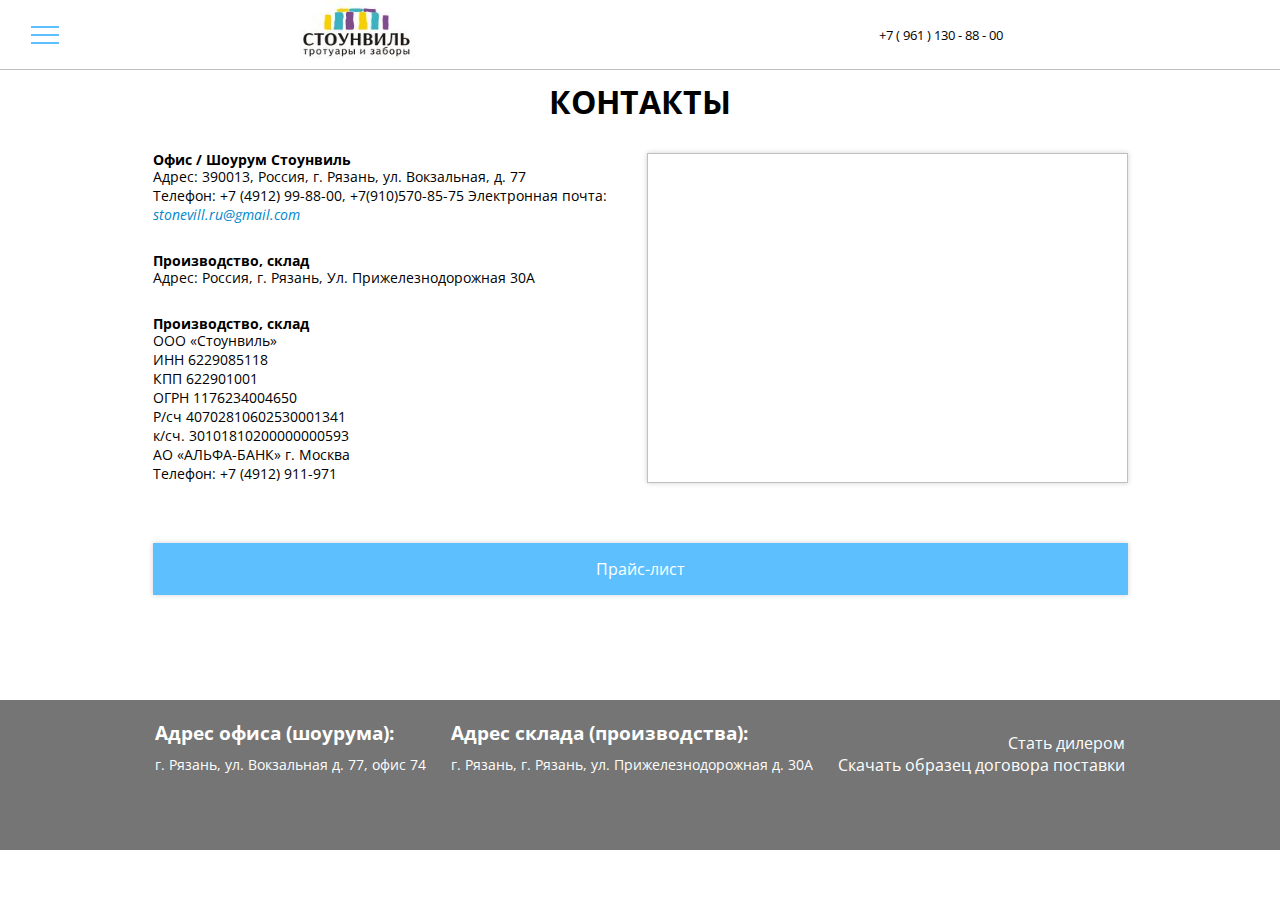
<file: contacts.html>
<!DOCTYPE html>
<html>
<head>
	<title>Контакты</title>
	<meta charset="UTF-8">
	<meta name="viewport" content="width=device-width, initial-scale=1.0">
	
	<link rel="shortcut icon" href="img/logo-ico.ico" type="image/x-icon">
	<style>
    @import url('https://fonts.googleapis.com/css?family=Open+Sans');
    @import url('https://fonts.googleapis.com/css?family=Open+Sans+Condensed:300');
  </style>
<style type="text/css">#hellopreloader>p{display:none;}#hellopreloader_preload{display: block;position: fixed;z-index: 99999;top: 0;left: 0;width: 100%;height: 100%;background: #3498DB url(http://hello-site.ru//main/images/preloads/tail-spin.svg) center center no-repeat;background-size:41px;}</style>
<div id="hellopreloader"><div id="hellopreloader_preload"></div><p><a href="http://hello-site.ru">Hello-Site.ru. Бесплатный конструктор сайтов.</a></p></div>
<script type="text/javascript">var hellopreloader = document.getElementById("hellopreloader_preload");function fadeOutnojquery(el){el.style.opacity = 1;var interhellopreloader = setInterval(function(){el.style.opacity = el.style.opacity - 0.05;if (el.style.opacity <=0.05){ clearInterval(interhellopreloader);hellopreloader.style.display = "none";}},16);}window.onload = function(){setTimeout(function(){fadeOutnojquery(hellopreloader);},0);};</script>
	<script src="https://ajax.googleapis.com/ajax/libs/jquery/3.2.1/jquery.min.js"></script>
    <link type="text/css" rel="stylesheet" href="css/header.css" />
    
    <link type="text/css" rel="stylesheet" href="css/demo.css" />
    <link rel="stylesheet" type="text/css" href="css/contacts.css">
    <link type="text/css" rel="stylesheet" href="css/footer.css" />
    <link type="text/css" rel="stylesheet" href="header/jquery.mmenu.all.css" />
    <script src='jquery.zoom.js'></script>
  
</head>
<body>
<!--Блок с Хедером-->
  <div class="header">
        <a class="head-button" href="#menu"><span></span></a>
        <div class="header__logo">
          <img alt="" class="logo" src="img/dcc423_6492ed173a064676b53ed0d78270ba07.jpg">
        </div>
        
           
          <div class="header-menu">
            <ul class="link-list">
              <li class="link-itm"><a href="index.html"  style="border-left: 1px solid silver;" class="head_a"><div class="link">Главная</div></a></li>
              <li class="link-itm"><a href="production.html" class="head_a"><div class="link"">Продукция</div></a>
              
                
              
              </li>
              <li class="link-itm"><a href="katrina.html" class="head_a"><div class="link">Забор КАТРИНА</div></a>
                
              </li>

              <li><a href="zabor.html" class="head_a">Каталог заборов</a></li>
              <li class="link-itm"><a href="contacts.html" class="head_a">Контакты</a>
              </li>
               <li><a href="dealers.html" class="head_a"  style="border-right: 1px solid silver;">Стать дилером</a></li>
            </ul>
        </div>
        
        
           <div class="header__phone">
          <span class="phone__number">+7 ( 961 ) 130 - 88 - 00</span>
       
        </div>
  </div>
        
       
     

     
      <nav id="menu">
        <ul>
          <li><a href="index.html">Главная</a></li>
          <li><a href="production.html">Продукция</a>
            
          </li>
          <li><a href="katrina.html">Забор КАТРИНА</a>
            
          </li>
          <li><a href="zabor.html">Каталог заборов</a></li>
          <li><a href="contacts.html">Контакты</a>
            
          </li>
          <li><a href="dealers.html">Стать дилером</a></li>
        </ul>
      </nav>

<!--Конец блока с хедером-->

  <!--Контент-->
  <div class="content" style="position: relative; top: 70px; margin-bottom: 100px;">
      <h1 class="prod-section">КОНТАКТЫ</h1>
      <div class="dillers-items">
        <div class="contants-text">
          <h2 class="contants-text__h2">Офис / Шоурум Стоунвиль</h2>
          <p class="contants-text__p">
            Адрес: 390013, Россия, г. Рязань,  ул. Вокзальная, д. 77
          <br>
            Телефон: +7 (4912) 99-88-00, +7(910)570-85-75
            Электронная почта: <a class="contants-text__email" class="auto-generated-link" data-auto-recognition="true" data-content="stonevill.ru@gmail.com" href="mailto:stonevill.ru@gmail.com" data-type="mail">stonevill.ru@gmail.com</a>
          </p>
          <h2 class="contants-text__h2">Производство, склад</h2>
          <p class="contants-text__p">
            Адрес:  Россия, г. Рязань, Ул. Прижелезнодорожная 30А
          </p>
          <h2 class="contants-text__h2">Производство, склад</h2>
          <p class="contants-text__p">
            ООО «Стоунвиль»
            <br>
            ИНН 6229085118
            <br>
            КПП 622901001
            <br>
            ОГРН 1176234004650
            <br>
            Р/сч 40702810602530001341
            <br>
            к/сч. 30101810200000000593
            <br>
            АО «АЛЬФА-БАНК» г. Москва
            <br>
            Телефон: +7 (4912) 911-971
          </p>
        </div>
        <div class="contacts-map">
          <script type="text/javascript" charset="utf-8" async src="https://api-maps.yandex.ru/services/constructor/1.0/js/?um=constructor%3Ad9275b49b9a0e712a8140314223fcb07760bb10e2323e50d5ede1a3743139684&amp;width=100%25&amp;height=400&amp;lang=ru_RU&amp;scroll=true"></script> 
        </div>

        
      </div>
      <a href="https://drive.google.com/file/d/0BxwluZYinaRKa09wWHloN0FrS3c/view" target="_blank" data-type="document" style="width: 100%;  margin-top: 50px; margin-bottom: 50px;"><div class="question-button">Прайс-лист</div></a>
  </div>
   

    <footer class="footer">
    <div style="margin-top: 0;">
      <div class="footer-block">
        <div class="footer-text">
          <h3 class="footer-block__h3">Адрес офиса (шоурума): </h3>
          <p class="footer-block__p"> г. Рязань, ул. Вокзальная д. 77, офис 74</p>
        </div>
        <div class="footer-text">
          <h3 class="footer-block__h3">Адрес склада (производства): </h3>
          <p class="footer-block__p"> г. Рязань, г. Рязань, ул. Прижелезнодорожная д. 30А</p>
        </div>
          <div class="dealer">
            <a href="dealers.html" class="download-contract">Стать дилером</a>
          <a href="https://drive.google.com/file/d/0BxwluZYinaRKb3dOWldyemZYMTA/view" data-type="document" class="download-contract">Скачать образец договора поставки</a>
          </div>
          
          
        
        
        
      </div>

    </div>
    
  </footer>
  <script type="text/javascript" src="header/jquery.mmenu.all.js"></script>
    <script type="text/javascript">
      $(function() {
        $('nav#menu').mmenu({
          extensions  : [ 'fx-menu-slide', 'shadow-page', 'shadow-panels', 'listview-large', 'pagedim-white' ],
          iconPanels  : true,
          counters  : true,
          keyboardNavigation : {
            enable  : true,
            enhance : true
          },
          searchfield : {
            placeholder : 'Поиск позиций меню'
          },
          navbar : {
            title : 'Меню СТОУНВИЛЬ'
          },
          navbars : [
             {
             
            }
          ]
        }, {
          searchfield : {
            clear : true
          }
        });
      });
    </script>
    

</body>
</html>
</file>
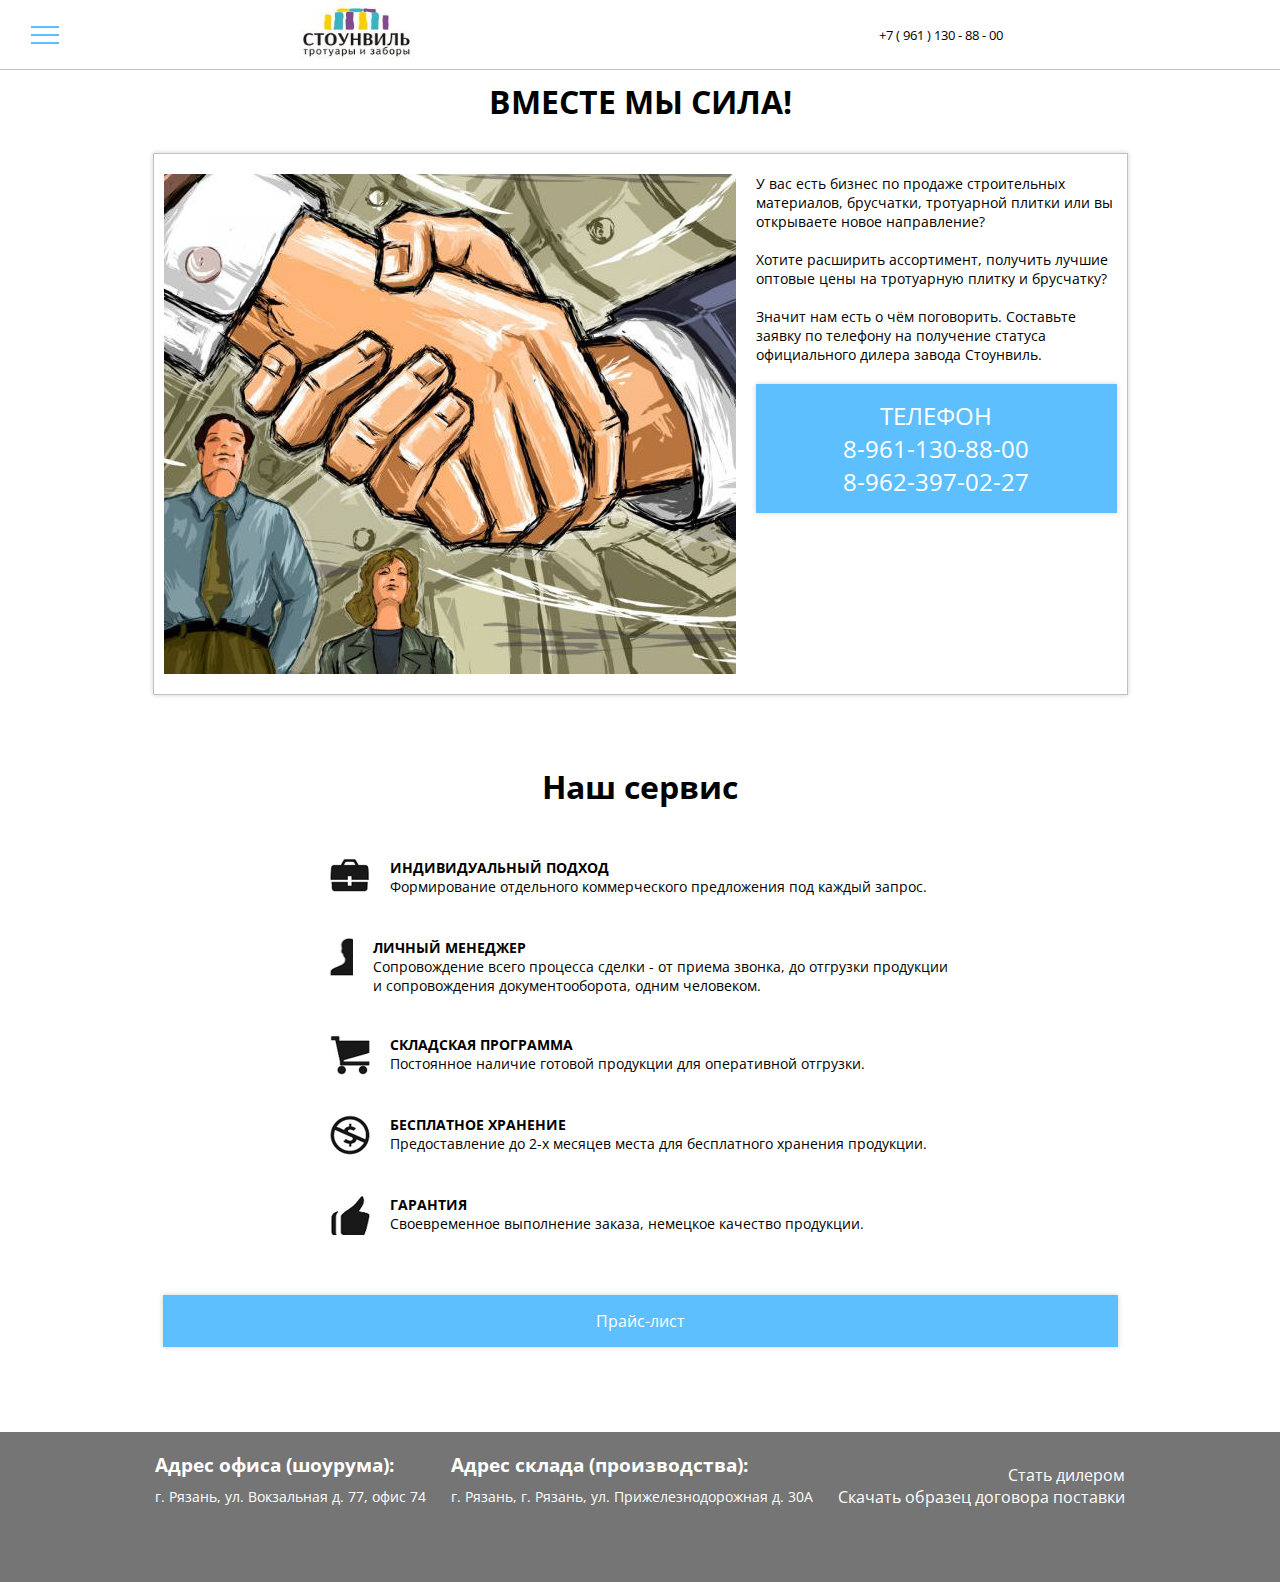
<file: dealers.html>
<!DOCTYPE html>
<html>
<head>
	<title>Стать дилером</title>
	<meta charset="UTF-8">
	<meta name="viewport" content="width=device-width, initial-scale=1.0">
	
	<link rel="shortcut icon" href="img/logo-ico.ico" type="image/x-icon">
	<style>
    @import url('https://fonts.googleapis.com/css?family=Open+Sans');
    @import url('https://fonts.googleapis.com/css?family=Open+Sans+Condensed:300');
  </style>
<style type="text/css">#hellopreloader>p{display:none;}#hellopreloader_preload{display: block;position: fixed;z-index: 99999;top: 0;left: 0;width: 100%;height: 100%;background: #3498DB url(http://hello-site.ru//main/images/preloads/tail-spin.svg) center center no-repeat;background-size:41px;}</style>
<div id="hellopreloader"><div id="hellopreloader_preload"></div><p><a href="http://hello-site.ru">Hello-Site.ru. Бесплатный конструктор сайтов.</a></p></div>
<script type="text/javascript">var hellopreloader = document.getElementById("hellopreloader_preload");function fadeOutnojquery(el){el.style.opacity = 1;var interhellopreloader = setInterval(function(){el.style.opacity = el.style.opacity - 0.05;if (el.style.opacity <=0.05){ clearInterval(interhellopreloader);hellopreloader.style.display = "none";}},16);}window.onload = function(){setTimeout(function(){fadeOutnojquery(hellopreloader);},0);};</script>
	<script src="https://ajax.googleapis.com/ajax/libs/jquery/3.2.1/jquery.min.js"></script>
    <link type="text/css" rel="stylesheet" href="css/header.css" />
    <link type="text/css" rel="stylesheet" href="css/footer.css" />
    <link type="text/css" rel="stylesheet" href="css/demo.css" />
    <link rel="stylesheet" type="text/css" href="css/dealers.css">
    <link type="text/css" rel="stylesheet" href="header/jquery.mmenu.all.css" />

    
    <script src='jquery.zoom.js'></script>
  
</head>
<body>
<!--Блок с Хедером-->
  <div class="header">
        <a class="head-button" href="#menu"><span></span></a>
        <div class="header__logo">
          <img alt="" class="logo" src="img/dcc423_6492ed173a064676b53ed0d78270ba07.jpg">
        </div>
        
           
         <div class="header-menu">
            <ul class="link-list">
              <li class="link-itm"><a href="index.html" style="border-left: 1px solid silver;" class="head_a"><div class="link">Главная</div></a></li>
              <li class="link-itm"><a href="production.html" class="head_a"><div class="link"">Продукция</div></a>
              
                
              
              </li>
              <li class="link-itm"><a href="katrina.html" class="head_a"><div class="link">Забор КАТРИНА</div></a>
                
              </li>

              <li><a href="zabor.html" class="head_a">Каталог заборов</a></li>
              <li class="link-itm"><a href="contacts.html" class="head_a">Контакты</a>
              </li>
               <li><a href="dealers.html" class="head_a"  style="border-right: 1px solid silver;">Стать дилером</a></li>
            </ul>
        </div>
        
        
           <div class="header__phone">
          <span class="phone__number">+7 ( 961 ) 130 - 88 - 00</span>
          
        </div>
  </div>
        
       
     

     
      <nav id="menu">
        <ul>
          <li><a href="index.html">Главная</a></li>
          <li><a href="production.html">Продукция</a>
            
          </li>
          <li><a href="katrina.html">Забор КАТРИНА</a>
            
          </li>
          <li><a href="zabor.html">Каталог заборов</a></li>
          <li><a href="contacts.html">Контакты</a>
            
          </li>
          <li><a href="dealers.html">Стать дилером</a></li>
        </ul>
      </nav>

<!--Конец блока с хедером-->

  <!--Контент-->
  <div class="content" style="position: relative; top: 70px;">
      <h1 class="prod-section">ВМЕСТЕ МЫ СИЛА!</h1>
      <div class="dillers-items itm-block">
        
          <img  class="dillers-itm__img" src="img/dcc423_1452a7781c3d4cb4b37d97627db28700.jpg" alt="">
          <div class="dillers-itm__text">
            <p>
            У вас есть бизнес по продаже строительных материалов, брусчатки, тротуарной плитки или вы открываете новое направление?
            <br>
            <br>
            Хотите расширить ассортимент, получить лучшие оптовые цены на тротуарную плитку и брусчатку?
            <br>
            <br>
            Значит нам есть о чём поговорить. Составьте заявку по телефону на получение статуса официального дилера завода Стоунвиль.
            </p>
            
            <div class="dillers-itm__phone">
            <span>ТЕЛЕФОН</span>
            <span>8-961-130-88-00</span>
            <span>8-962-397-02-27</span>
            </div>

          </div>

        
      </div>
  </div>
    <div class="production-why-block" style="margin-top: 50px;">
  <!--полоска с заголовком-->
    <div class="content">
      <h1 class="prod-section" style="color: black;
  font-family: Open Sans Condensed,sans-serif; margin-bottom: 0px;">Наш сервис</h1>
    <!--полоска с заголовком. Конец-->
    <div class="content">
      <div class="service-items">
    <!--БЛОК 1-->
        <div class="service-itm">
            <div class="service-itm__marker" style="background: url(img/diller-serv-1.jpg); background-repeat: no-repeat;"></div>
            <div class="service-itm__text">
              <h2 class="service-itm__h2">ИНДИВИДУАЛЬНЫЙ ПОДХОД</h2>
              <p class="service-itm__p">Формирование отдельного коммерческого предложения под каждый запрос.</p>
            </div>
        </div>
<!--БЛОК 2-->
        <div class="service-itm">
            <div class="service-itm__marker" style="background: url(img/diller-serv-2.jpg); background-repeat: no-repeat; widht: 40px;"></div>
            <div class="service-itm__text">
              <h2 class="service-itm__h2">ЛИЧНЫЙ МЕНЕДЖЕР</h2>
              <p class="service-itm__p">Сопровождение всего процесса сделки - от приема звонка, до отгрузки продукции и сопровождения документооборота, одним человеком.</p>
            </div>
        </div>
<!--БЛОК 3-->
        <div class="service-itm">
            <div class="service-itm__marker" style="background: url(img/diller-serv-3.jpg); background-repeat: no-repeat;"></div>
            <div class="service-itm__text">
              <h2 class="service-itm__h2">СКЛАДСКАЯ ПРОГРАММА</h2>
              <p class="service-itm__p">Постоянное наличие готовой продукции для оперативной отгрузки.</p>
            </div>
        </div>
<!--БЛОК 4-->
        <div class="service-itm">
            <div class="service-itm__marker" style="background: url(img/diller-serv-4.jpg); background-repeat: no-repeat;"></div>
            <div class="service-itm__text">
              <h2 class="service-itm__h2">БЕСПЛАТНОЕ ХРАНЕНИЕ</h2>
              <p class="service-itm__p">Предоставление до 2-х месяцев места для бесплатного хранения продукции.</p>
            </div>
        </div>
<!--БЛОК 5-->
        <div class="service-itm">
            <div class="service-itm__marker" style="background: url(img/diller-serv-5.jpg); background-repeat: no-repeat;"></div>
            <div class="service-itm__text">
              <h2 class="service-itm__h2">ГАРАНТИЯ</h2>
              <p class="service-itm__p">Своевременное выполнение заказа, немецкое качество продукции.</p>
            </div>
        </div>

      </div>
      <a href="https://drive.google.com/file/d/0BxwluZYinaRKa09wWHloN0FrS3c/view" target="_blank" data-type="document" style="width: 100%;  margin-top: 50px; margin-bottom: 50px;"><div class="question-button">Прайс-лист</div></a>
    </div>

    
    </div>

    <footer class="footer">
    <div  style="margin-top: 0;">
      <div class="footer-block">
        <div class="footer-text">
          <h3 class="footer-block__h3">Адрес офиса (шоурума): </h3>
          <p class="footer-block__p"> г. Рязань, ул. Вокзальная д. 77, офис 74</p>
        </div>
        <div class="footer-text">
          <h3 class="footer-block__h3">Адрес склада (производства): </h3>
          <p class="footer-block__p"> г. Рязань, г. Рязань, ул. Прижелезнодорожная д. 30А</p>
        </div>
          <div class="dealer">
            <a href="dealers.html" class="download-contract">Стать дилером</a>
          <a href="https://drive.google.com/file/d/0BxwluZYinaRKb3dOWldyemZYMTA/view" data-type="document" class="download-contract">Скачать образец договора поставки</a>
          </div>
          
          
        
        
        
      </div>

    </div>
    
  </footer>
  <script type="text/javascript" src="header/jquery.mmenu.all.js"></script>
    <script type="text/javascript">
      $(function() {
        $('nav#menu').mmenu({
          extensions  : [ 'fx-menu-slide', 'shadow-page', 'shadow-panels', 'listview-large', 'pagedim-white' ],
          iconPanels  : true,
          counters  : true,
          keyboardNavigation : {
            enable  : true,
            enhance : true
          },
          searchfield : {
            placeholder : 'Поиск позиций меню'
          },
          navbar : {
            title : 'Меню СТОУНВИЛЬ'
          },
          navbars : [
             {
             
            }
          ]
        }, {
          searchfield : {
            clear : true
          }
        });
      });
    </script>
    

</body>
</html>
</file>
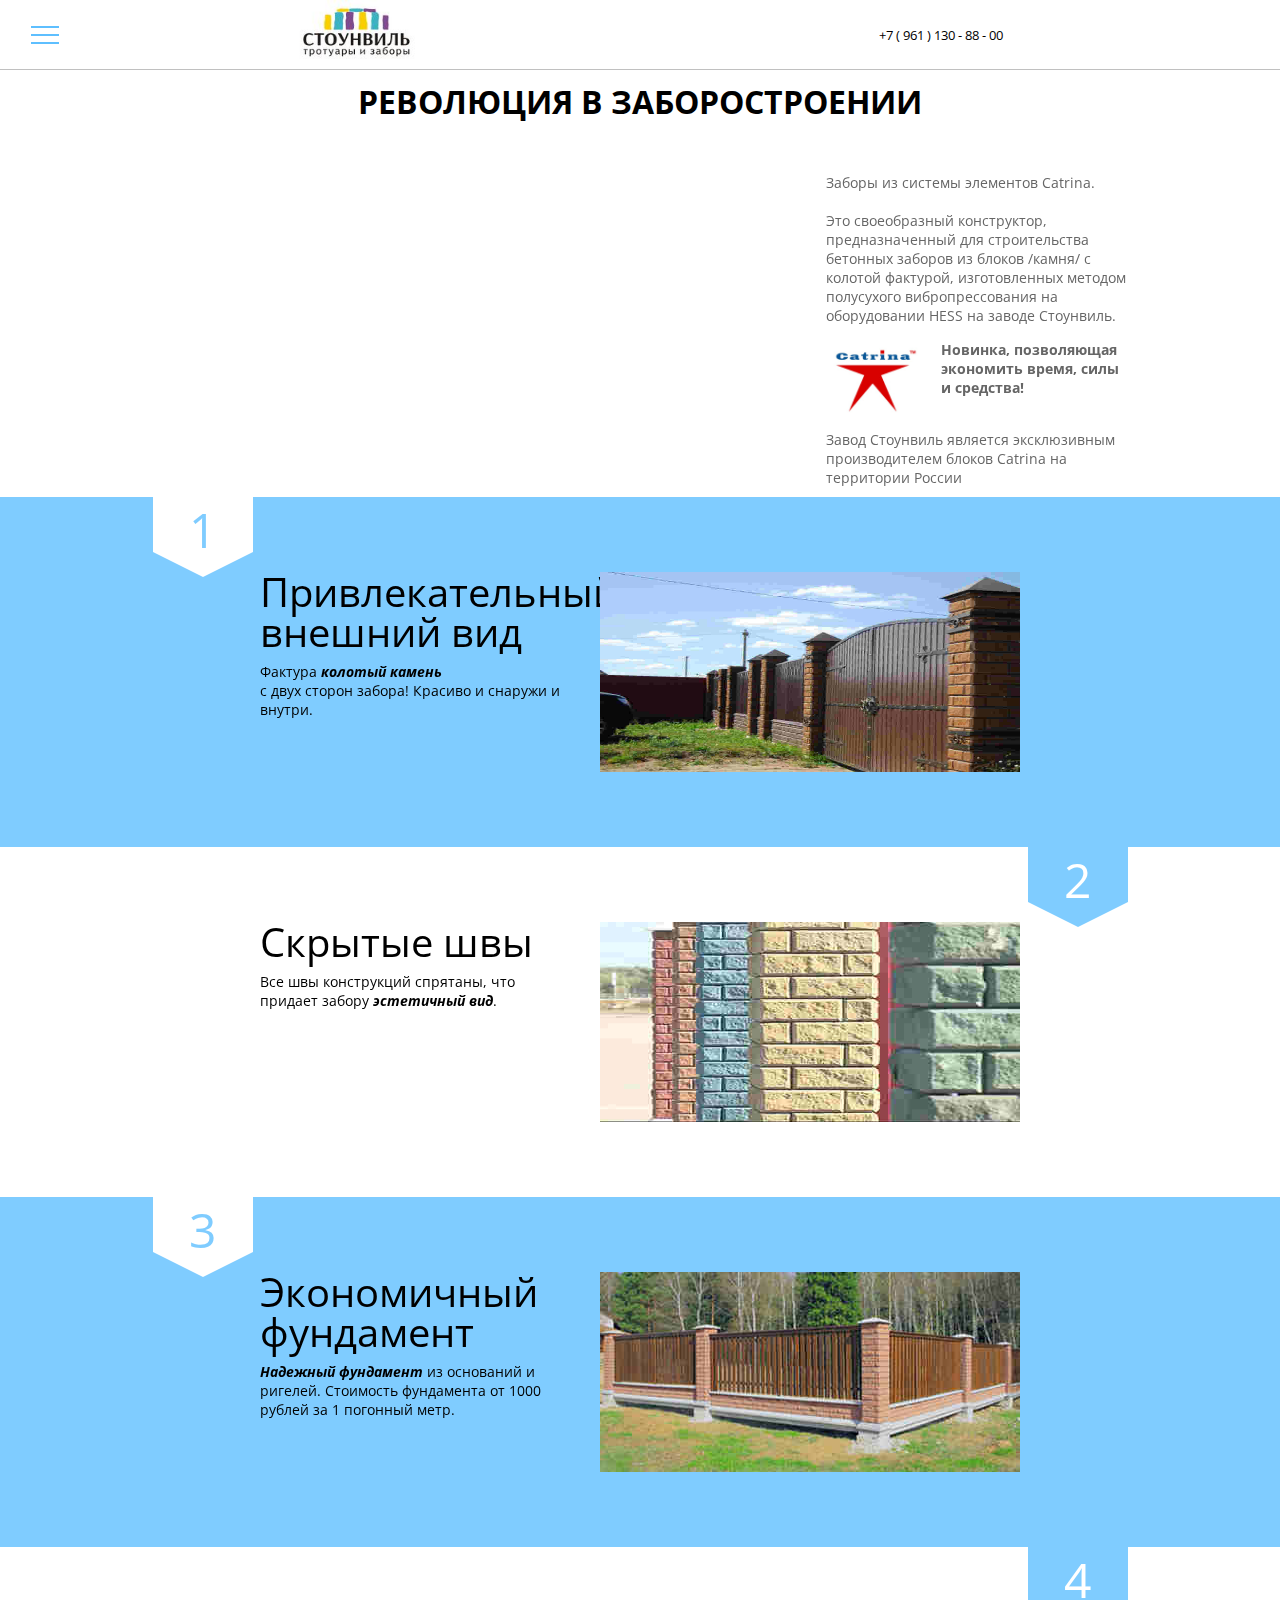
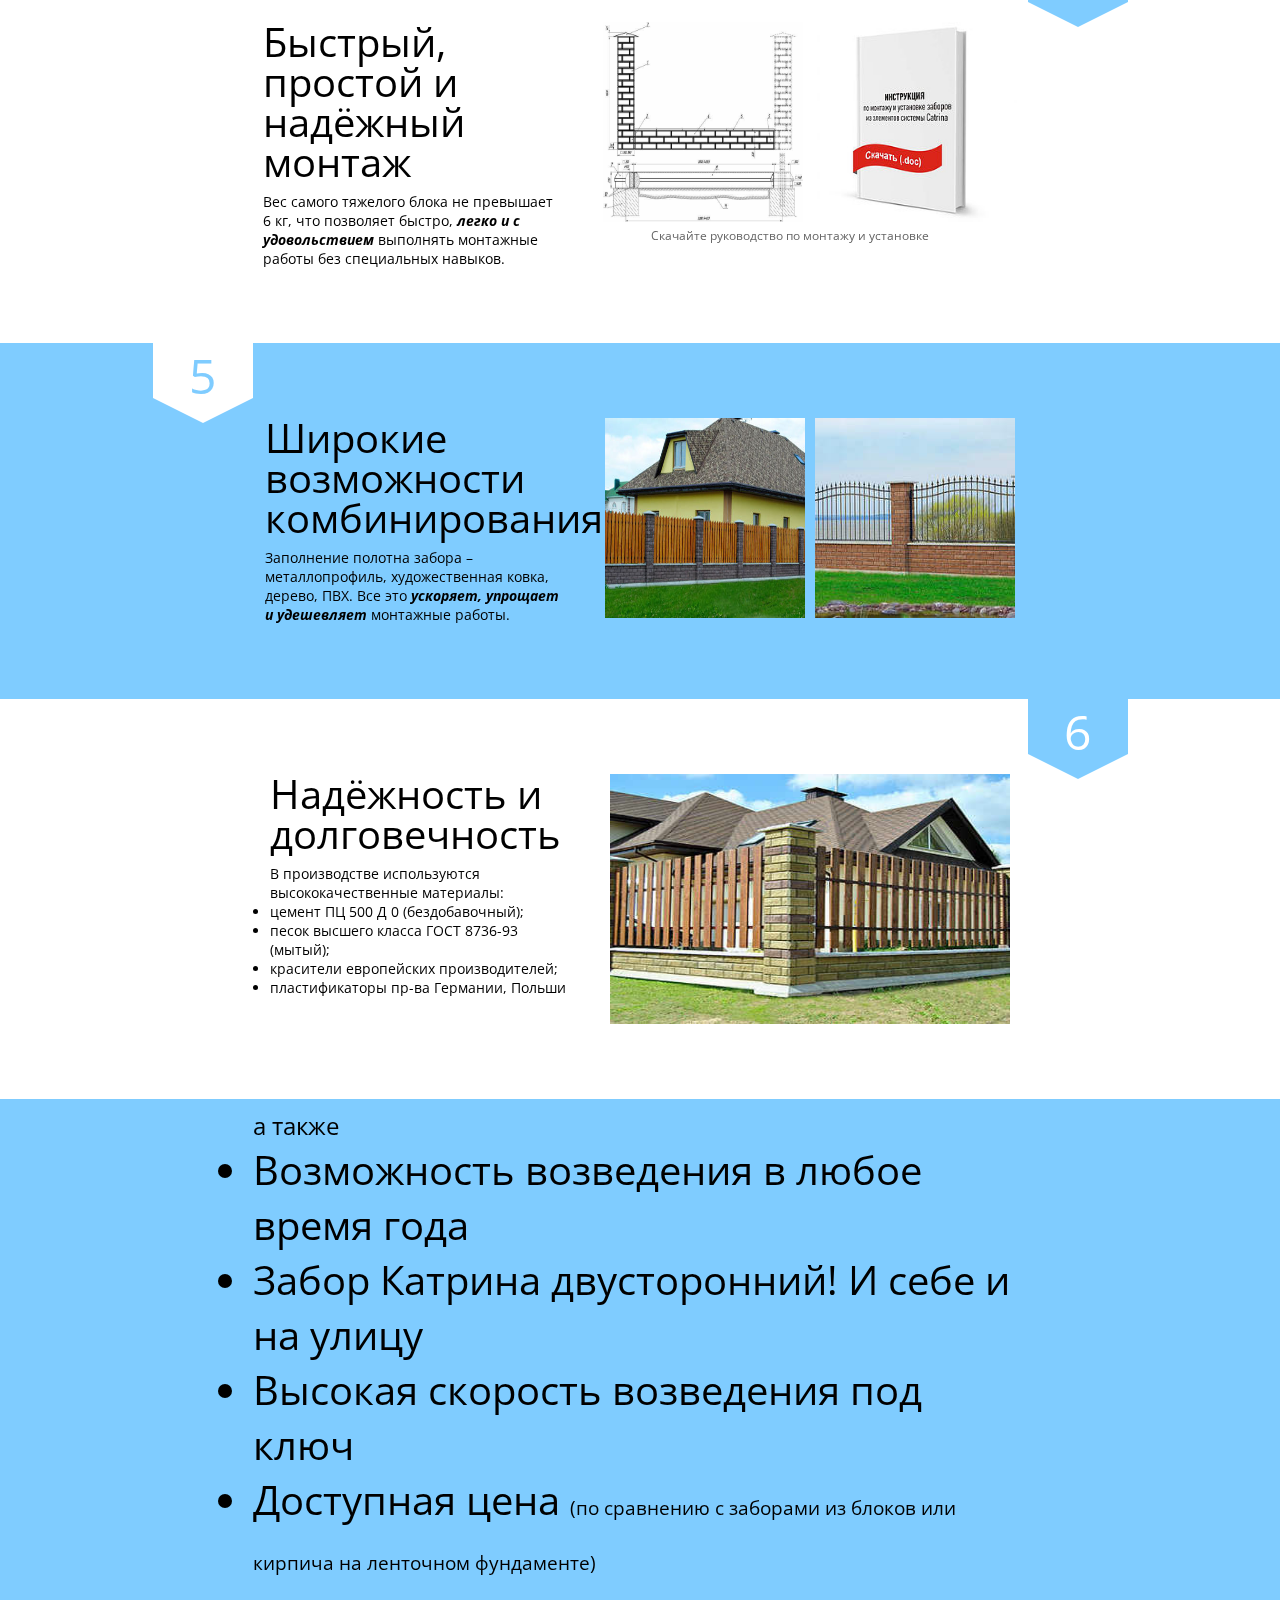
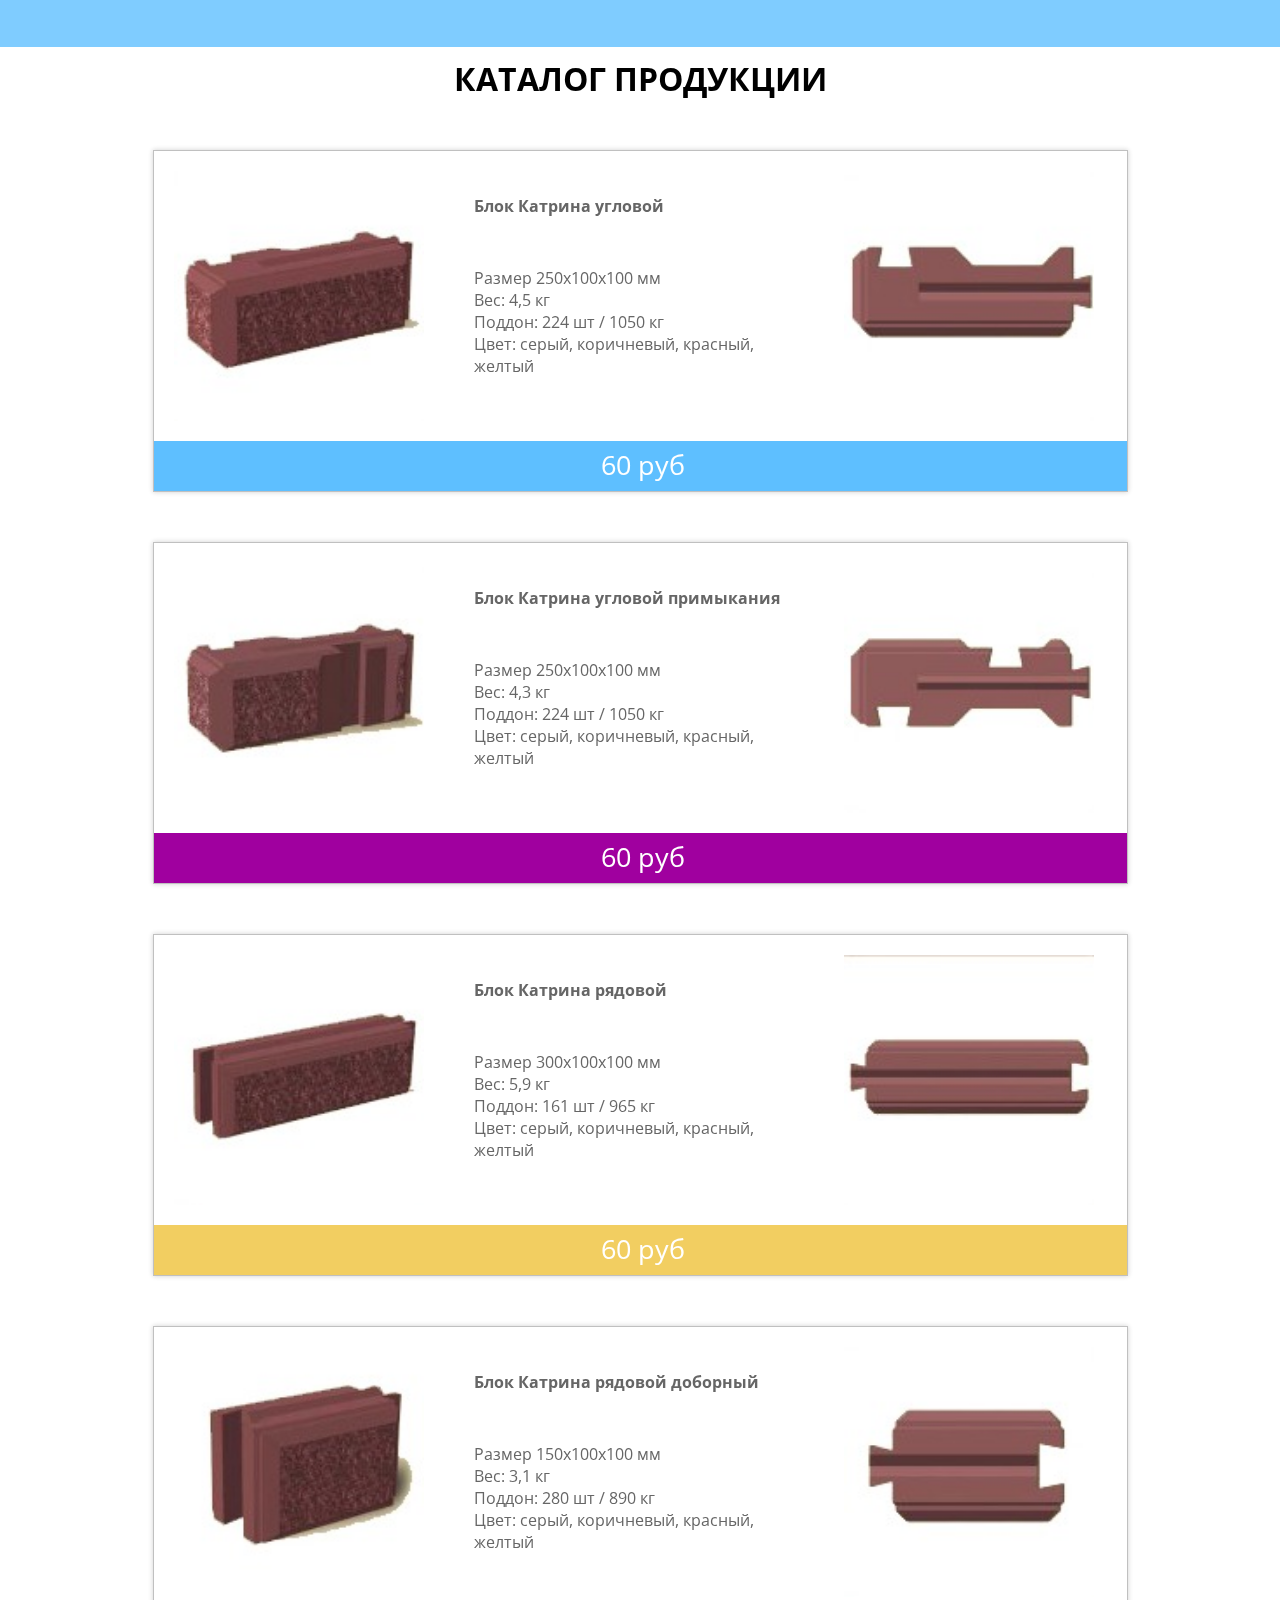
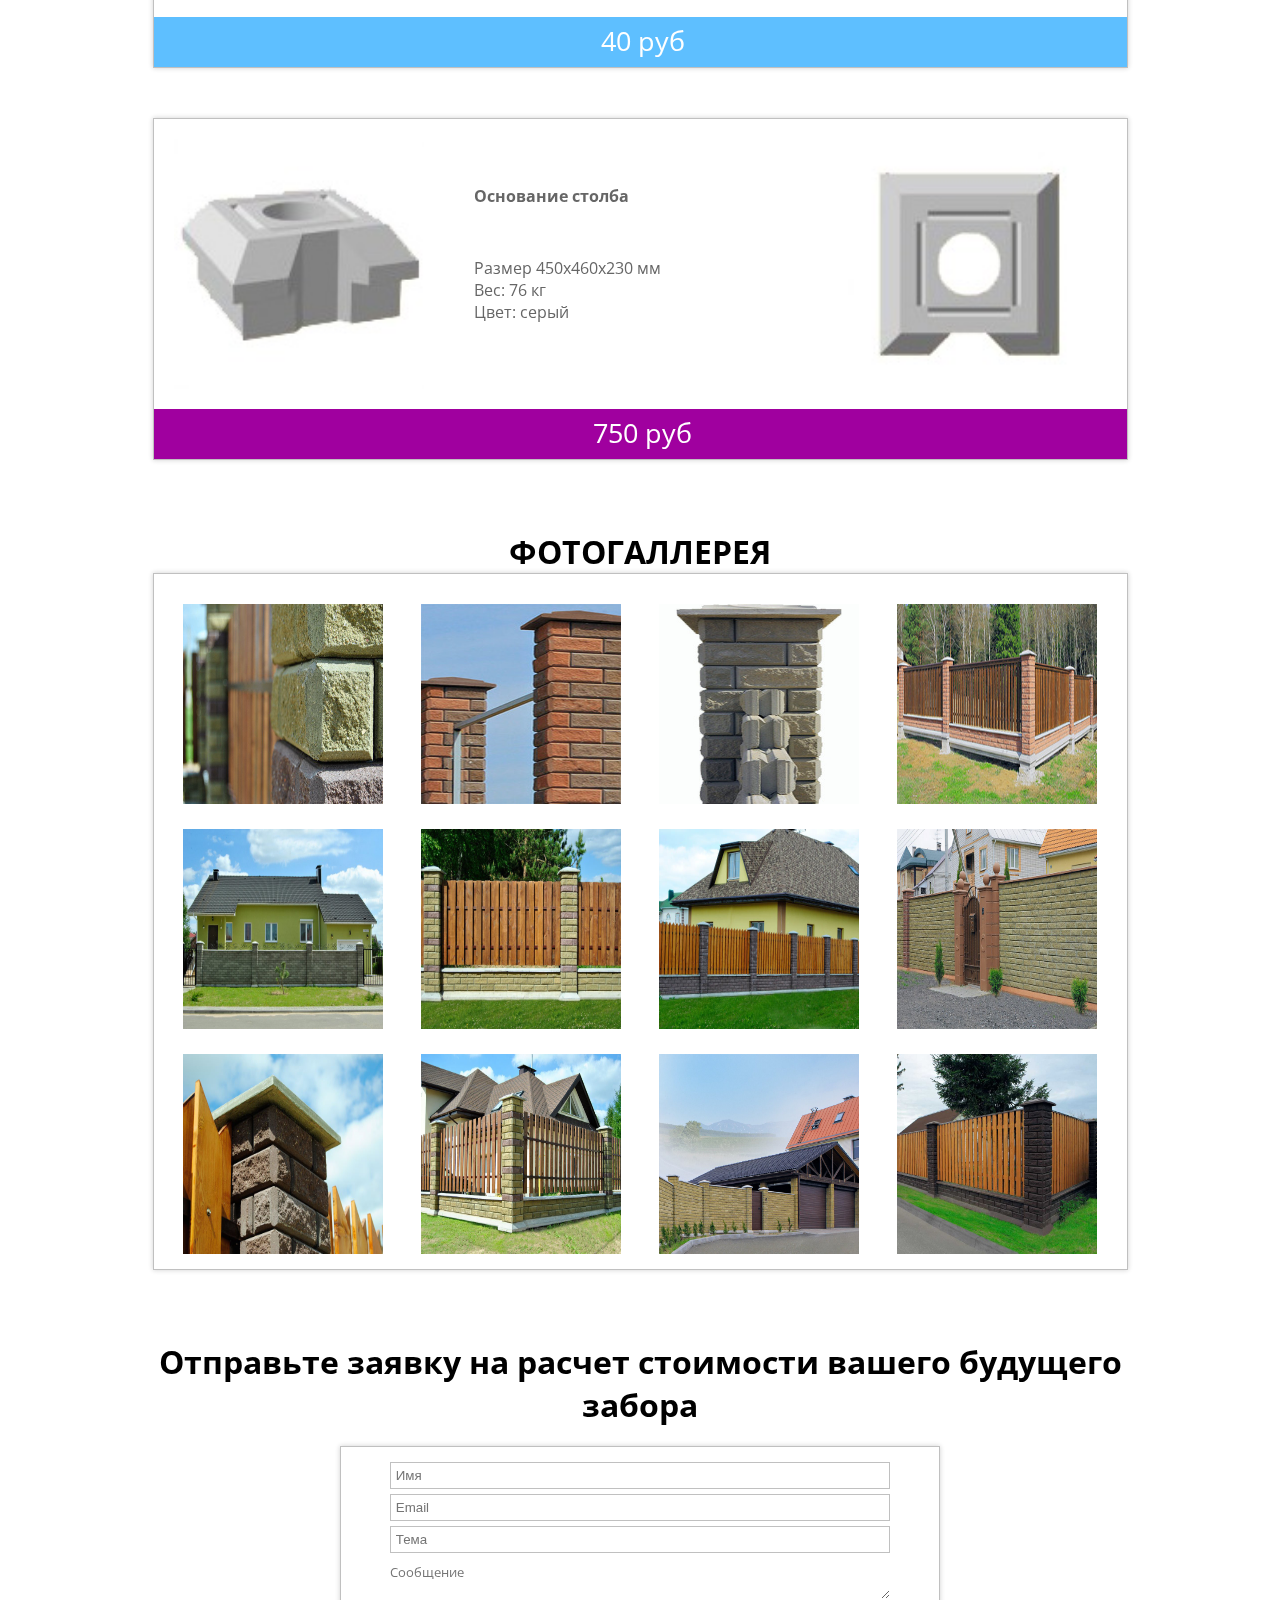
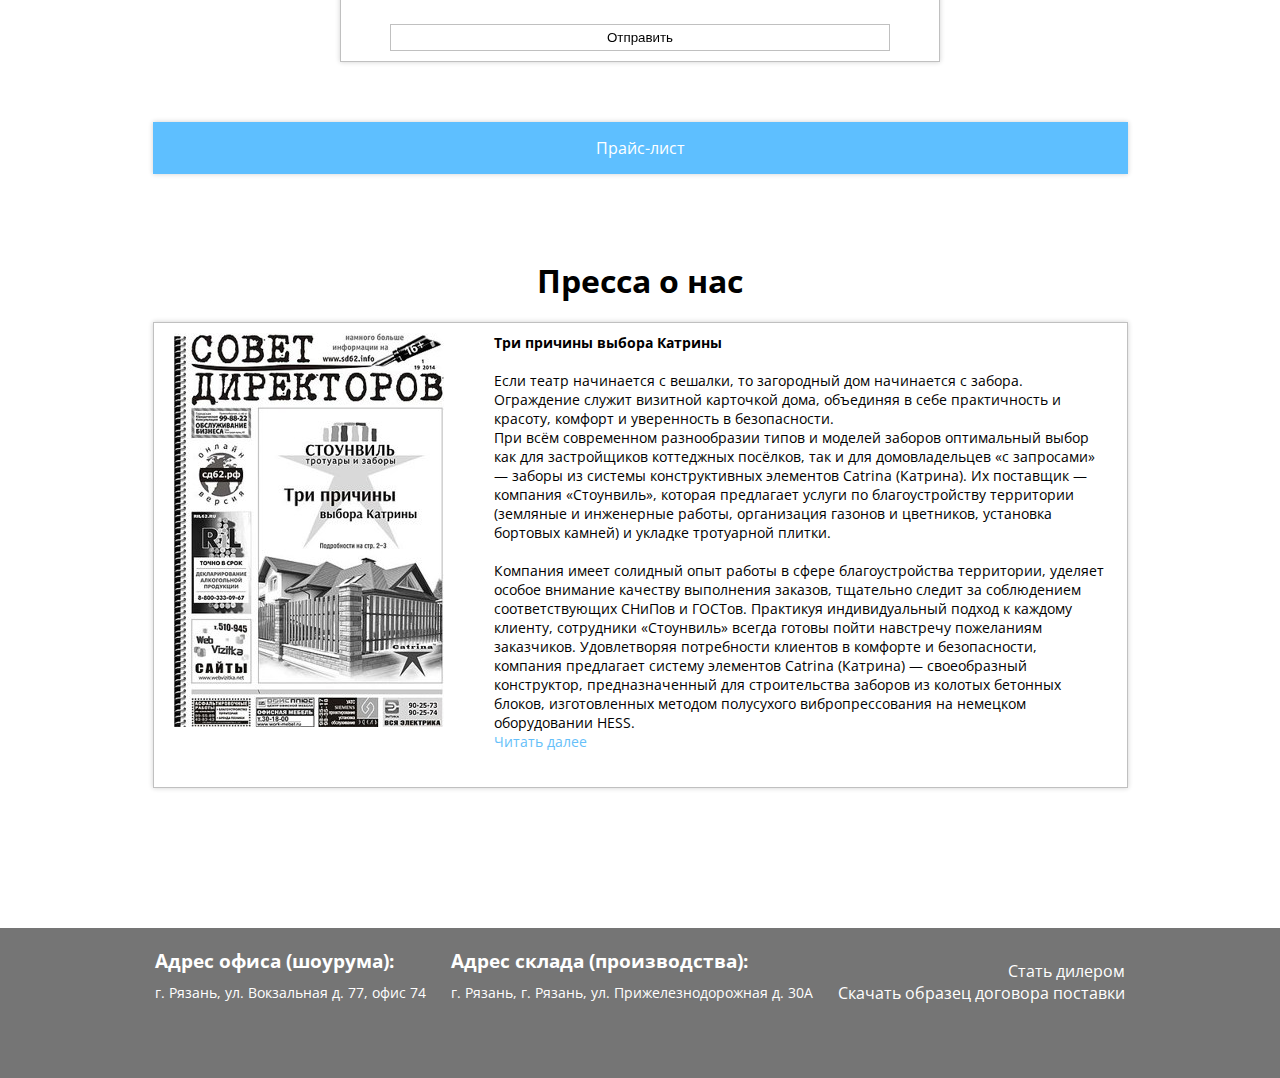
<file: katrina.html>
<!DOCTYPE html>
<html>
<head>
	<title>Забор КАТРИНА</title>
	<meta charset="UTF-8">
	<meta name="viewport" content="width=device-width, initial-scale=1.0">
	
	<link rel="shortcut icon" href="img/logo-ico.ico" type="image/x-icon">
	<style>
    @import url('https://fonts.googleapis.com/css?family=Open+Sans');
    @import url('https://fonts.googleapis.com/css?family=Open+Sans+Condensed:300');
  </style>
	<style type="text/css">#hellopreloader>p{display:none;}#hellopreloader_preload{display: block;position: fixed;z-index: 99999;top: 0;left: 0;width: 100%;height: 100%;background: #3498DB url(http://hello-site.ru//main/images/preloads/tail-spin.svg) center center no-repeat;background-size:41px;}</style>
<div id="hellopreloader"><div id="hellopreloader_preload"></div><p><a href="http://hello-site.ru">Hello-Site.ru. Бесплатный конструктор сайтов.</a></p></div>
<script type="text/javascript">var hellopreloader = document.getElementById("hellopreloader_preload");function fadeOutnojquery(el){el.style.opacity = 1;var interhellopreloader = setInterval(function(){el.style.opacity = el.style.opacity - 0.05;if (el.style.opacity <=0.05){ clearInterval(interhellopreloader);hellopreloader.style.display = "none";}},16);}window.onload = function(){setTimeout(function(){fadeOutnojquery(hellopreloader);},0);};</script>
	<script src="https://ajax.googleapis.com/ajax/libs/jquery/3.2.1/jquery.min.js"></script>
    <link type="text/css" rel="stylesheet" href="css/header.css" />
    <link type="text/css" rel="stylesheet" href="css/footer.css" />
    <link type="text/css" rel="stylesheet" href="css/demo.css" />
    <link rel="stylesheet" type="text/css" href="css/katrina.css">
    <link type="text/css" rel="stylesheet" href="header/jquery.mmenu.all.css" />

    
    
</head>
<body>
<!--Блок с Хедером-->
  <div class="header">
        <a class="head-button" href="#menu"><span></span></a>
        <div class="header__logo">
          <img class="logo" src="img/dcc423_6492ed173a064676b53ed0d78270ba07.jpg">
        </div>
        
           
         <div class="header-menu">
            <ul class="link-list">
              <li class="link-itm"><a href="index.html" style="border-left: 1px solid silver;" class="head_a"><div class="link">Главная</div></a></li>
              <li class="link-itm"><a href="production.html" class="head_a"><div class="link"">Продукция</div></a>
              
                
              
              </li>
              <li class="link-itm"><a href="katrina.html" class="head_a"><div class="link">Забор КАТРИНА</div></a>
                
              </li>

              <li><a href="zabor.html" class="head_a">Каталог заборов</a></li>
              <li class="link-itm"><a href="contacts.html" class="head_a">Контакты</a>
              </li>
               <li><a href="dealers.html" class="head_a" style="border-right: 1px solid silver;" style="border: none;">Стать дилером</a></li>
            </ul>
        </div>
        
        
           <div class="header__phone">
          <span class="phone__number">+7 ( 961 ) 130 - 88 - 00</span>
           
        </div>
  </div>
        
       
     

     
      <nav id="menu">
        <ul>
          <li><a href="index.html">Главная</a></li>
          <li><a href="production.html">Продукция</a>
            
          </li>
          <li><a href="katrina.html">Забор КАТРИНА</a>
            
          </li>
          <li><a href="zabor.html">Каталог заборов</a></li>
          <li><a href="contacts.html">Контакты</a>
            
          </li>
          <li><a href="dealers.html">Стать дилером</a></li>
        </ul>
      </nav>

<!--Конец блока с хедером-->

<!--Контент-->
<div style="position: relative; top: 70px;">
  <div class="content">
    <h1>РЕВОЛЮЦИЯ В ЗАБОРОСТРОЕНИИ</h1>
    <div class="content__katrina-itm">
      <iframe width="100%" height="261" src="https://www.youtube.com/embed/x2brI1Xsds4" frameborder="0" allowfullscreen></iframe>
      <div class="katrina-itm__text">
        <span>Заборы из системы элементов Catrina.</span>
        
        <p>
        <br>
           Это своеобразный конструктор, предназначенный для строительства бетонных заборов из блоков /камня/ с колотой фактурой, изготовленных методом полусухого вибропрессования на оборудовании HESS на заводе Стоунвиль.
        </p>
        <div class="katrina-logo-text">
        <img class="katrina__logo" src="img/dcc423_486a3df1274e43c0b41b0364834eb1a7.jpg">
        <p>Новинка, позволяющая экономить время, силы и средства!</p>
        </div>
        <p>
          Завод Стоунвиль является эксклюзивным производителем блоков Catrina на территории России
        </p>
      </div>
    </div>
    
  </div>
  <div class="katrina-feature_background">
      <div class="content">
        <div class="xagon">
          1
        </div>
          <div class="content-feature">
            <div class="content-feature__text">
              <h2 class="content-feature__text-h2">
                Привлекательный внешний вид
              </h2>
              <p class="content-feature__text-p">
                Фактура <span class="content-feature__text-p_bold">колотый камень</span>
                <br>
                с двух сторон забора!
                Красиво и снаружи и внутри.
              </p>
            </div>
            <img class="content-feature__img" src="img/dcc423_107936767ec0487e9b07b3e027228b94_1_.jpg">
          </div>
      </div>
    </div>
   <div class="katrina-feature_background katrina-feature_background_white">
      <div class="content content_feature_flex-end ">
        <div class="xagon xagon_blue">
          2
        </div>
          <div class="content-feature">
            <div class="content-feature__text">
              <h2 class="content-feature__text-h2">
                Скрытые швы
              </h2>
              <p class="content-feature__text-p">
                Все швы конструкций спрятаны, что придает забору <span class="content-feature__text-p_bold">эстетичный вид</span>.
              </p>
            </div>
            <img class="content-feature__img" src="img/dcc423_68bb76d8e4724a3380828773c3ed0592.jpg">
          </div>
      </div>
    </div>
    <div class="katrina-feature_background">
      <div class="content">
        <div class="xagon">
          3
        </div>
          <div class="content-feature content-feature_space-ar">
            <div class="content-feature__text">
              <h2 class="content-feature__text-h2">
                Экономичный фундамент
              </h2>
              <p class="content-feature__text-p">
                <span class="content-feature__text-p_bold">Надежный фундамент</span> из оснований и ригелей. Стоимость фундамента от 1000 рублей за 1 погонный метр.
              </p>
            </div>
            <img class="content-feature__img" src="img/dcc423_6769ce97daa14a73b34033f17e3a07de.jpg">
          </div>
      </div>
    </div>
    <div class="katrina-feature_background katrina-feature_background_white">
      <div class="content content_feature_flex-end ">
        <div class="xagon xagon_blue">
          4
        </div>
          <div class="content-feature">
            <div class="content-feature__text">
              <h2 class="content-feature__text-h2">
                Быстрый, простой и надёжный монтаж
              </h2>
              <p class="content-feature__text-p">
                Вес самого тяжелого блока не превышает 6 кг, что позволяет быстро, <span class="content-feature__text-p_bold">легко и с удовольствием</span> выполнять монтажные работы без специальных навыков.
              </p>
            </div>
            
            <figure>
              <img class="content-feature__img content-feature__img_widht-200px " src="img/dcc423_32120265f1fe455cb9b1bf8f598c532d.jpg">
             <a href="docs.wixstatic.com/ugd/dcc423_350c304e1dc4488f928c8bd83e12ca5f.doc?dn=%D0%98%D0%BD%D1%81%D1%82%D1%80%D1%83%D0%BA%D1%86%D0%B8%D1%8F%20%D0%B7%D0%B0%D0%B1%D0%BE%D1%80.doc"><img class="content-feature__img content-feature__img_widht-200px content-feature__img_margin-r-0" src="img/dcc423_0e036c99949a4f3c87d89d1ac8f9c7a0.jpg" alt=""></a>
             <figcaption>Скачайте руководство по монтажу и установке</figcaption>
            </figure>
            

          </div>
      </div>
    </div>
    <div class="katrina-feature_background">
      <div class="content">
        <div class="xagon">
          5
        </div>
          <div class="content-feature">
            <div class="content-feature__text">
              <h2 class="content-feature__text-h2">
                Широкие возможности комбинирования
              </h2>
              <p class="content-feature__text-p">
                Заполнение полотна забора – металлопрофиль, художественная ковка, дерево, ПВХ.
                Все это <span class="content-feature__text-p_bold">ускоряет, упрощает и удешевляет</span> монтажные работы.
              </p>
            </div>
            <img class="content-feature__img content-feature__img_widht-200px" src="img/kjnkjnkn.jpg">
            <img class="content-feature__img content-feature__img_widht-200px content-feature__img_margin-r-0 " src="img/dcc423_5425f1bd34074080a4fab40b97cc90c7.jpg">
          </div>
      </div>
    </div>
    <div class="katrina-feature_background katrina-feature_background_white">
      <div class="content content_feature_flex-end ">
        <div class="xagon xagon_blue">
          6
        </div>
          <div class="content-feature">
            <div class="content-feature__text">
              <h2 class="content-feature__text-h2">
                Надёжность и долговечность
              </h2>
              <ul class="content-feature__text-p">
                В производстве используются высококачественные материалы:

                  <li>цемент ПЦ 500 Д 0 (бездобавочный);</li>
                  <li>песок высшего класса ГОСТ 8736-93 (мытый);</li>
                  <li>красители европейских производителей;</li>
                  <li>пластификаторы пр-ва Германии, Польши</li>

              </ul>
            </div>
            <img class="content-feature__img content-feature__img_widht-300px " src="img/dcc423_f125c951dfe5424ebefe0162e7edbe44.jpg">
          </div>
      </div>
    </div>
     <div class="katrina-feature_background">
      <div class="content-feature content-feature__add">
        <span class="medium-font-size">а также</span>
        <ul class="content-feature__ul">
          <li>Возможность возведения в любое время года</li>
          <li>Забор Катрина двусторонний! И себе и на улицу</li>
          <li>Высокая скорость возведения под ключ</li>
          <li>Доступная цена <span class="small-font-size">(по сравнению с заборами из блоков или кирпича на ленточном фундаменте)</span></li>
        </ul>
      </div>
     </div>
     <div class="content">
      <h1>КАТАЛОГ ПРОДУКЦИИ</h1>
      <!--БЛОК №1-->
      <div class="itm-block itm-block_fix-prod-padding prod-itm">
          <img class="prod-itm__img-live" src="img/prod-katr/kat-1-1.jpg">
          <div class="prod-itm__text">
            <h4 class="prod-itm__text-name">Блок Катрина угловой</h4>
            <p class="prod-itm__text-specification">
              Размер 250х100х100 мм
              <br>
              Вес: 4,5 кг
              <br>
              Поддон: 224 шт / 1050 кг
              <br>
              Цвет: серый, коричневый, красный, желтый
            </p>
            
          </div>
          <img class="prod-itm__img" src="img/prod-katr/kat-1-2.jpg">
          <div class="prod-itm-price prod-itm-price_color-blue">
              <span>60 руб</span>
            </div>
        </div>
        <!--БЛОК №2-->
      <div class="itm-block itm-block_fix-prod-padding prod-itm">
          <img class="prod-itm__img-live" src="img/prod-katr/kat-2-1.jpg">
          <div class="prod-itm__text">
            <h4 class="prod-itm__text-name">Блок Катрина угловой примыкания</h4>
            <p class="prod-itm__text-specification">
              Размер 250х100х100 мм
              <br>
              Вес: 4,3 кг
              <br>
              Поддон: 224 шт / 1050 кг
              <br>
              Цвет: серый, коричневый, красный, желтый
            </p>
            
          </div>
          <img class="prod-itm__img" src="img/prod-katr/kat-2-2.jpg">
          <div class="prod-itm-price prod-itm-price_color-purple">
              <span>60 руб</span>
            </div>
        </div>
        <!--БЛОК №3-->
      <div class="itm-block itm-block_fix-prod-padding prod-itm">
          <img class="prod-itm__img-live" src="img/prod-katr/kat-3-1.jpg">
          <div class="prod-itm__text">
            <h4 class="prod-itm__text-name">Блок Катрина рядовой</h4>
            <p class="prod-itm__text-specification">
              Размер 300х100х100 мм
              <br>
              Вес: 5,9 кг
              <br>
              Поддон: 161 шт / 965 кг
              <br>
              Цвет: серый, коричневый, красный, желтый
            </p>
            
          </div>
          <img class="prod-itm__img" src="img/prod-katr/kat-3-2.jpg">
          <div class="prod-itm-price prod-itm-price_color-sand">
              <span>60 руб</span>
            </div>
        </div>
        <!--БЛОК №4-->
      <div class="itm-block itm-block_fix-prod-padding prod-itm">
          <img class="prod-itm__img-live" src="img/prod-katr/kat-4-1.jpg">
          <div class="prod-itm__text">
            <h4 class="prod-itm__text-name">Блок Катрина рядовой доборный</h4>
            <p class="prod-itm__text-specification">
              Размер 150х100х100 мм
              <br>
              Вес: 3,1 кг
              <br>
              Поддон: 280 шт / 890 кг
              <br>
              Цвет: серый, коричневый, красный, желтый
            </p>
            
          </div>
          <img class="prod-itm__img" src="img/prod-katr/kat-4-2.jpg">
          <div class="prod-itm-price prod-itm-price_color-blue">
              <span>40 руб</span>
            </div>
        </div>
        <!--БЛОК №5-->
      <div class="itm-block itm-block_fix-prod-padding prod-itm">
          <img class="prod-itm__img-live" src="img/prod-katr/kat-5-1.jpg">
          <div class="prod-itm__text">
            <h4 class="prod-itm__text-name">Основание столба</h4>
            <p class="prod-itm__text-specification">
              Размер 450х460х230 мм
              <br>
              Вес: 76 кг
              <br>
              Цвет: серый
            </p>
            
          </div>
          <img class="prod-itm__img" src="img/prod-katr/kat-5-2.jpg">
          <div class="prod-itm-price prod-itm-price_color-purple">
              <span>750 руб</span>
            </div>
        </div>
    </div>
   <div class="content">
      <h1>ФОТОГАЛЛЕРЕЯ</h1>
      <div class="b-container itm-block">
        <a href="javascript:PopUpShow()"><img class="photo-pop-up__min" src="img/prod-popup/1.jpg"></a>
        <a href="javascript:PopUpShow2()"><img class="photo-pop-up__min" src="img/prod-popup/2.jpg"></a>
        <a href="javascript:PopUpShow3()"><img class="photo-pop-up__min" src="img/prod-popup/3.jpg"></a>
        <a href="javascript:PopUpShow4()"><img class="photo-pop-up__min" src="img/prod-popup/4.jpg"></a>
        <a href="javascript:PopUpShow5()"><img class="photo-pop-up__min" src="img/prod-popup/5.jpg"></a>
        <a href="javascript:PopUpShow6()"><img class="photo-pop-up__min" src="img/prod-popup/6.jpg"></a>
        <a href="javascript:PopUpShow7()"><img class="photo-pop-up__min" src="img/prod-popup/7.jpg"></a>
        <a href="javascript:PopUpShow8()"><img class="photo-pop-up__min" src="img/prod-popup/8.jpg"></a>
        <a href="javascript:PopUpShow9()"><img class="photo-pop-up__min" src="img/prod-popup/9.jpg"></a>
        <a href="javascript:PopUpShow10()"><img class="photo-pop-up__min" src="img/prod-popup/10.jpg"></a>
        <a href="javascript:PopUpShow11()"><img class="photo-pop-up__min" src="img/prod-popup/11.jpg"></a>
        <a href="javascript:PopUpShow12()"><img class="photo-pop-up__min" src="img/prod-popup/12.jpg"></a>
      </div>
      
    </div>
      <div class="b-popup" id="popup1">
        <div class="b-popup-content">
          <a href="javascript:PopUpHide()"><img class="photo-pop-up__max" src="img/prod-popup/1.jpg"></a>
        </div>
      </div>
      <div class="b-popup" id="popup2">
        <div class="b-popup-content">
          <a href="javascript:PopUpHide2()"><img class="photo-pop-up__max" src="img/prod-popup/2.jpg"></a>
        </div>
      </div>
      <div class="b-popup" id="popup3">
        <div class="b-popup-content">
          <a href="javascript:PopUpHide3()"><img class="photo-pop-up__max" src="img/prod-popup/3.jpg"></a>
        </div>
      </div>
      <div class="b-popup" id="popup4">
        <div class="b-popup-content">
          <a href="javascript:PopUpHide4()"><img class="photo-pop-up__max" src="img/prod-popup/4.jpg"></a>
        </div>
      </div>
      <div class="b-popup" id="popup5">
        <div class="b-popup-content">
          <a href="javascript:PopUpHide5()"><img class="photo-pop-up__max" src="img/prod-popup/5.jpg"></a>
        </div>
      </div>
      <div class="b-popup" id="popup6">
        <div class="b-popup-content">
          <a href="javascript:PopUpHide6()"><img class="photo-pop-up__max" src="img/prod-popup/6.jpg"></a>
        </div>
      </div>
      <div class="b-popup" id="popup7">
        <div class="b-popup-content">
          <a href="javascript:PopUpHide7()"><img class="photo-pop-up__max" src="img/prod-popup/7.jpg"></a>
        </div>
      </div>
      <div class="b-popup" id="popup8">
        <div class="b-popup-content">
          <a href="javascript:PopUpHide8()"><img class="photo-pop-up__max" src="img/prod-popup/8.jpg"></a>
        </div>
      </div>
      <div class="b-popup" id="popup9">
        <div class="b-popup-content">
          <a href="javascript:PopUpHide9()"><img class="photo-pop-up__max" src="img/prod-popup/9.jpg"></a>
        </div>
      </div>
      <div class="b-popup" id="popup10">
        <div class="b-popup-content">
          <a href="javascript:PopUpHide10()"><img class="photo-pop-up__max" src="img/prod-popup/10.jpg"></a>
        </div>
      </div>
      <div class="b-popup" id="popup11">
        <div class="b-popup-content">
          <a href="javascript:PopUpHide11()"><img class="photo-pop-up__max" src="img/prod-popup/11.jpg"></a>
        </div>
      </div>
      <div class="b-popup" id="popup12">
        <div class="b-popup-content">
          <a href="javascript:PopUpHide12()"><img class="photo-pop-up__max" src="img/prod-popup/12.jpg"></a>
        </div>
      </div>
    <!--ОБРАТНАЯ СВЯЗЬ-->
    <div class="content katrina-form-block">
      <h1 style="margin-bottom: 20px;">Отправьте заявку на расчет
стоимости вашего будущего забора
</h1>
      
        <form id="form" class="form-katrina itm-block" >
          <div class="form-katrina__left">
            <input class="form-katrina__left_text" type="text" name="name" placeholder="Имя" required="required"/>
            <input class="form-katrina__left_text"  type="email" name="email" placeholder="Email" required="required"/>
            <input class="form-katrina__left_text"  type="text" name="theme" placeholder="Тема" required="required"/>
             </div>
          
            <textarea class="form-katrina__right" class="message" ctype="text" name="message" size="140" placeholder="Сообщение" required="required"></textarea>
          
            <input class="submit" type="submit" value="Отправить"/>
        </form>
      
      <a href="https://drive.google.com/file/d/0BxwluZYinaRKa09wWHloN0FrS3c/view" target="_blank" data-type="document" style="width: 100%;  margin-top: 50px; margin-bottom: 50px;"><div class="question-button">Прайс-лист</div></a>
    </div>

    
    <div class="content" style="margin-bottom: 200px;">
      <h1 style="margin-bottom: 20px;">Пресса о нас</h1>
      <div class="itm-block press">
      <img src="img/dcc423_3d0f156c116244f0af1018eeb1d645e1.jpg" class="press-img" alt="">
      <div class="press__text">

        <h3 class="press__h3">Три причины выбора Катрины</h3>
          <br>
            <p>Если театр начинается с вешалки, то загородный дом начинается с забора. Ограждение служит визитной карточкой дома, объединяя в себе практичность и красоту, комфорт и уверенность в безопасности.</p>
            <p>При всём современном разнообразии типов и моделей заборов оптимальный выбор как для застройщиков коттеджных посёлков, так и для домовладельцев «с запросами» — заборы из системы конструктивных элементов Catrina (Катрина). Их поставщик — компания «Стоунвиль», которая предлагает услуги по благоустройству территории (земляные и инженерные работы, организация газонов и цветников, установка бортовых камней) и укладке тротуарной плитки.</p>
            <br>
            <p>Компания имеет солидный опыт работы в сфере благоустройства территории, уделяет особое внимание качеству выполнения заказов, тщательно следит за соблюдением соответствующих СНиПов и ГОСТов. Практикуя индивидуальный подход к каждому клиенту, сотрудники «Стоунвиль» всегда готовы пойти навстречу пожеланиям заказчиков. Удовлетворяя потребности клиентов в комфорте и безопасности, компания предлагает систему элементов  Catrina (Катрина) — своеобразный конструктор, предназначенный для строительства заборов из колотых бетонных блоков, изготовленных методом полусухого вибропрессования на немецком оборудовании HESS.
            </p>
            <a href="#" onclick="openbox('box');  return false" class="a-press" style="color: #66bff9;">Читать далее</a>
            <div id="box" style="display: none;">
                    
                  <br>
                  <p>О достоинствах актуального предложения, зарекомендовавшего себя успешной работой, читателям «Совета директоров» рассказывает директор компании «Стоунвиль» :</p>
                  <p>— Как и любая система, предназначенная для решения узкоспециальных задач, она имеет ряд преимуществ. Главное, что использование элементов Catrina значительно ускоряет процесс возведения ограждения и удешевляет стоимость монтажных работ по сравнению с традиционными методами. В то же время наша система позволяет получить надёжное и эстетичное сооружение, стоящее в одном ряду с лучшими образцами заборов из камня, бетонных блоков или кирпича. Установив такой забор, вы в полной мере поймёте, что такое ограждение без изъянов. Я считаю, что на сегодняшний день альтернативы заборам из системы конструктивных элементов Catrina на рынке не существует.</p>
                  <br>
                  <p class="press__text_bold-italic">— В чём их преимущества перед традиционными видами ограждений и заборов?</p>
                  <p>— Хочу выделить три основных момента: отсутствие классического, достаточно тяжёлого и дорогостоящего фундамента, простой и надёжный монтаж, эстетичный и красивый вид ограждений.</p>
                  <p>При монтаже наших заборов мы используем систему «основание+ригель» собственного производства. Это позволяет применять столбчатый фундамент и отказаться от дорогого ленточного, что значительно экономит средства и время.
                  Сама конструкция забора похожа на конструктор «Лего», где все элементы цепляются друг за друга. Любой из блоков Catrina представляет собой вибропрессованный элемент, на верхней грани которого расположен фиксирующий паз, а на нижней — выступ под него. На других гранях в зависимости от типа блока находятся выступы и пазы, имеющие трапециевидную форму и обеспечивающие соединение «ласточкин хвост». Подобная система монтажа позволяет собирать блоки в кладку высокой прочности. Уникальная форма блоков и принцип их соединений между собой позволяют спрятать растворные швы и тем самым изолировать их от прямого воздействия дождевых вод. В результате мы предотвращаем появление высолов на лицевой поверхности. Вес самого тяжёлого блока не превышает шести килограммов, что превращает монтажные работы в удовольствие для любого человека «с руками». Система соединения элементов Catrina настолько надёжна и проста, что собрать забор вы сможете самостоятельно, без привлечения профессионалов! Существуют различные варианты заполнения полотна забора — металлопрофиль, художественная ковка, дерево. Вы просто вставляете материал в специально предназначенные для этих целей пазы — и готово! Всё это ускоряет, упрощает и удешевляет монтажные работы.</p>

                  <p>Ну и, в-третьих, — эстетичный вид забора, создающий радующую глаз картину как снаружи, так и изнутри вашего участка. Конструкция блоков Catrina и применение сплитерной установки позволяют получать фактуру «колотый камень» с обеих сторон сооружения, и блоки, изготовленные с добавлением наполнителя, искрящегося на солнце, позволяют значительно повысить эстетическую привлекательность забора. Этому способствует и тот факт, что в процессе производства блоки окрашиваются по всему объёму, что гарантирует долговечность красочного покрытия.</p>
                  <br>
                  <p class="press__text_bold-italic">— То есть заборы системы Катрина — гарантия долговечности?</p>
                  <p>— Как производители, мы гарантируем качество элементов системы Катрина. В производстве используются только высококачественные материалы: цемент, песок, пластификаторы из Германии и Польши. Кроме этого, применение технологии вибропрессования позволяет получать изделия с высокими показателями по прочности, морозостойкости и водопоглощению, а это гарантия долговечности. Основные показатели таковы:</p>
      <p>— марка по прочности на сжатие: не менее М 100;</p>
      <p>— водопоглощение: не более 6–8%;</p>
      <p>— морозостойкость, циклов: не менее F 250;</p>
      <p>— плотность: 2200–2250 кг/куб. м.</p>
      <p>Устанавливать такие заборы можно круглогодично. Если будет необходимо произвести монтаж в зимних условиях, мы его выполним, и это никак не скажется на качестве конструкции.</p>
      <br>
      <p class="press__text_bold-italic">— А какова скорость их возведения?</p>
      <p>— В скорости установки наши конструкции тоже побеждают. Переднюю, лицевую часть забора наши специалисты могут установить за пять дней. Не без гордости хочу отметить, что производительность нашего оборудования очень высока, проблем с поставкой материалов нет. Технологические мощности подразумевают отсутствие очередей и минимальные сроки ожидания заказа — можно смело сказать, что с момента обращения к нам до установки забора пройдёт не более двух недель. Но мы будем стараться сократить и эти сроки.</p>
      <br>
      <p class="press__text_bold-italic">— Нужен ли какой-либо дополнительный уход за заборами из системы конструктивных элементов Catrina?</p>
      <p>— Не секрет, что подобные сооружения постоянно подвергаются воздействию самых разнообразных природных явлений. Поэтому при строительстве мы применяем технологии, материалы и конструкторские решения, позволяющие заборам выполнять не только свои основные задачи, но и противостоять губительному воздействию окружающей среды. Поэтому никакого дополнительного ухода конструкции Catrina не требуют.</p>
       <br>
      <p class="press__text_bold-italic">— Забор Катрина – полный комплект достоинств: качество, надёжность, уникальность. И, конечно, ваше предприятие предоставляет клиентам полный комплекс услуг...</p>
      <p>— Конечно. Наш забор — система высокотехнологичных элементов, которая надёжна и проста в монтаже, так что при желании клиент может сам забрать свой забор и установить его собственными силами. Для тех, кто не испытывает желания заниматься этим самостоятельно, предусмотрена доставка манипуляторами. И, естественно, в случае необходимости специалисты нашей фирмы могут произвести монтаж забора «под ключ».</p>
      <br>
      <p>Кстати, хочу особо отметить, что технологии Catrina защищены патентами РФ, а качество подтверждено результатами многочисленных испытаний. Выяснить стоимость материалов для забора из элементов Catrina под ваши условия, а также условия доставки и строительно-монтажных работ чрезвычайно легко, достаточно заполнить анкету на нашем сайте http://catrina.usadiba.ru — и наши специалисты сделают все необходимые расчёты.</p>
      <br>
      <p>Кроме этого, ООО «Усадьба» предоставляет услуги в сфере благоустройства придомовой территории. Это современный завод тротуарной плитки, предлагающий широкий спектр продукции для ландшафтного дизайна, мощения тротуаров и благоустройства территорий в целом. Основная продукция — тротуарная плитка толщиной 3, 6 и 8 см., изготовленная методом полусухого вибропрессования на немецком оборудовании HESS. Среди её неоспоримых преимуществ —  повышенная прочность, стойкость перед механическими воздействиями, невосприимчивость к воздействию агрессивных факторов окружающей среды, а также длительный срок эксплуатации с сохранением первоначальных свойств продукции.
      Отмечу, что мы располагаем всем необходимым оборудованием и техникой, что позволяет проводить работы быстро и качественно. Обращаясь к нам, вы вправе рассчитывать на внимательный и индивидуальный подход, качественное выполнение работ, профессионализм сотрудников и заинтересованность в наилучшем результате!</p>
      <br>
      <p class="press__text_bold-italic">Наталья Киселёва</p>
            </div>

 

      </div>
      </div>
    </div>
</div>
<footer class="footer">
    <div style="margin-top: 0;">
      <div class="footer-block">
        <div class="footer-text">
          <h3 class="footer-block__h3">Адрес офиса (шоурума): </h3>
          <p class="footer-block__p"> г. Рязань, ул. Вокзальная д. 77, офис 74</p>
        </div>
        <div class="footer-text">
          <h3 class="footer-block__h3">Адрес склада (производства): </h3>
          <p class="footer-block__p"> г. Рязань, г. Рязань, ул. Прижелезнодорожная д. 30А</p>
        </div>
          <div class="dealer">
            <a href="dealers.html" class="download-contract">Стать дилером</a>
          <a href="https://drive.google.com/file/d/0BxwluZYinaRKb3dOWldyemZYMTA/view" data-type="document" class="download-contract">Скачать образец договора поставки</a>
          </div>
          
          
        
        
        
      </div>

    </div>
    
  </footer>
<!--скрипт для Меню-->
<script type="text/javascript" src="header/jquery.mmenu.all.js"></script>
    <script type="text/javascript">
      $(function() {
        $('nav#menu').mmenu({
          extensions  : [ 'fx-menu-slide', 'shadow-page', 'shadow-panels', 'listview-large', 'pagedim-white' ],
          iconPanels  : true,
          counters  : true,
          keyboardNavigation : {
            enable  : true,
            enhance : true
          },
          searchfield : {
            placeholder : 'Поиск позиций меню'
          },
          navbar : {
            title : 'Меню СТОУНВИЛЬ'
          },
          navbars : [
             {
             
            }
          ]
        }, {
          searchfield : {
            clear : true
          }
        });
      });
    </script>
    
<!--скрипт фотогаллереи-->
    <script>
        $(document).ready(function(){
            //Скрыть PopUp при загрузке страницы    
            PopUpHide();
            PopUpHide2();
            PopUpHide3();
            PopUpHide4();
            PopUpHide5();
            PopUpHide6();
            PopUpHide7();
            PopUpHide8();
            PopUpHide9();
            PopUpHide10();
            PopUpHide11();
            PopUpHide12();
        });
        //Функция отображения PopUp
        function PopUpShow(){
            $("#popup1").show();
        }
        //Функция скрытия PopUp
        function PopUpHide(){
            $("#popup1").hide();
        }
        //Функция отображения PopUp
        function PopUpShow2(){
            $("#popup2").show();
        }
        //Функция скрытия PopUp
        function PopUpHide2(){
            $("#popup2").hide();
        }
         //Функция отображения PopUp
        function PopUpShow3(){
            $("#popup3").show();
        }
        //Функция скрытия PopUp
        function PopUpHide3(){
            $("#popup3").hide();
        }
         //Функция отображения PopUp
        function PopUpShow4(){
            $("#popup4").show();
        }
        //Функция скрытия PopUp
        function PopUpHide4(){
            $("#popup4").hide();
        }
         //Функция отображения PopUp
        function PopUpShow5(){
            $("#popup5").show();
        }
        //Функция скрытия PopUp
        function PopUpHide5(){
            $("#popup5").hide();
        }
         //Функция отображения PopUp
        function PopUpShow6(){
            $("#popup6").show();
        }
        //Функция скрытия PopUp
        function PopUpHide6(){
            $("#popup6").hide();
        }
         //Функция отображения PopUp
        function PopUpShow7(){
            $("#popup7").show();
        }
        //Функция скрытия PopUp
        function PopUpHide7(){
            $("#popup7").hide();
        }
         //Функция отображения PopUp
        function PopUpShow8(){
            $("#popup8").show();
        }
        //Функция скрытия PopUp
        function PopUpHide8(){
            $("#popup8").hide();
        }
         //Функция отображения PopUp
        function PopUpShow9(){
            $("#popup9").show();
        }
        //Функция скрытия PopUp
        function PopUpHide9(){
            $("#popup9").hide();
        }
         //Функция отображения PopUp
        function PopUpShow10(){
            $("#popup10").show();
        }
        //Функция скрытия PopUp
        function PopUpHide10(){
            $("#popup10").hide();
        }
         //Функция отображения PopUp
        function PopUpShow11(){
            $("#popup11").show();
        }
        //Функция скрытия PopUp
        function PopUpHide11(){
            $("#popup11").hide();
        }
         //Функция отображения PopUp
        function PopUpShow12(){
            $("#popup12").show();
        }
        //Функция скрытия PopUp
        function PopUpHide12(){
            $("#popup12").hide();
        }
    </script>
    <script type="text/javascript">


    function openbox(id){

    display = document.getElementById(id).style.display;
    if(display=='none'){
       document.getElementById(id).style.display='block';
    }else{
       document.getElementById(id).style.display='none';
    }
    }

</script>


</body>
</html>
</file>
<file: css/header.css>
@charset "UTF-8";*{margin:0;padding:0;border:0}body{-webkit-box-sizing:border-box;box-sizing:border-box;font-family:Open Sans;margin:0}a{text-decoration:none;color:#555}.header{position:fixed;height:70px;width:100%;border-bottom:1px solid silver;z-index:10000;background:#fff;-webkit-box-sizing:border-box;box-sizing:border-box;display:-webkit-box;display:-webkit-flex;display:-ms-flexbox;display:flex;-webkit-justify-content:space-around;-ms-flex-pack:distribute;justify-content:space-around;font-size:1.25rem;color:#fff;line-height:40px;color:#000;box-sizing:border-box;padding:0 50px}.header-name{margin-top:15px;font-size:1.25rem}.header__logo{height:70px}.logo{margin-left:47px;width:138px;height:65px;-webkit-box-sizing:border-box;box-sizing:border-box}.header-menu{display:-webkit-box;display:-webkit-flex;display:-ms-flexbox;display:flex;-webkit-justify-content:space-around;-ms-flex-pack:distribute;justify-content:space-around;height:70px;max-width:920px}.link-list{display:-webkit-box!important;display:-webkit-flex!important;display:-ms-flexbox!important;display:flex!important;height:70px;list-style-type:none;font-size:.875rem}.link-itm{display:block;height:70px}.head_a:hover{background:rgba(0,153,255,.63);color:#fff;-webkit-transition:.4s;-o-transition:.4s;transition:.4s}.link-subblock{display:none;position:relative;top:0;list-style-type:none;background:#fff}.link_fix{width:150px}.head_a{height:70px;display:block;padding:15px 20px 0 20px;-webkit-box-sizing:border-box;box-sizing:border-box;border-right:1px solid silver}.link-itm:hover .link-subblock{display:block}.head_a_fix{width:165px}.head_a_fix_2{width:125px}.sub-block{display:-webkit-box;display:-webkit-flex;display:-ms-flexbox;display:flex;-webkit-box-pack:center;-webkit-justify-content:center;-ms-flex-pack:center;justify-content:center;-webkit-box-orient:vertical;-webkit-box-direction:normal;-webkit-flex-direction:column;-ms-flex-direction:column;flex-direction:column;border-left:1px solid silver;border-bottom:1px solid silver}.submenu{display:block;position:relative;top:0}.sub-block_a{padding:0 10px 0 10px;-webkit-box-sizing:border-box;box-sizing:border-box;border-right:1px solid silver}.sub-block_a:hover{background:rgba(0,153,255,.63);color:#fff;-webkit-transition:.4s;-o-transition:.4s;transition:.4s}.header__phone{display:-webkit-box;display:-webkit-flex;display:-ms-flexbox;display:flex;-webkit-box-orient:vertical;-webkit-box-direction:normal;-webkit-flex-direction:column;-ms-flex-direction:column;flex-direction:column;-webkit-justify-content:space-around;-ms-flex-pack:distribute;justify-content:space-around}.phone__number{font-size:1rem}.menu__head_1{border:none}.menu__head_4{width:auto}.menu__head_5{width:120px}.head-button{display:none;width:28px;height:18px;padding:11px;position:absolute;top:15px;left:20px}.head-button:after,.head-button:before{content:'';display:block;background:rgba(0,153,255,.63);height:2px}.head-button span{background:rgba(0,153,255,.63);display:block;height:2px;margin:6px 0}@media screen and (max-width:1366px){.head_a{padding:15px 15px 0 15px}.head_a_fix{width:130px}.head_a_fix_2{width:100px}.link-list{font-size:.75rem}.sub-block_a{padding:5px 5px 0 5px;-webkit-box-sizing:border-box;box-sizing:border-box;border-right:1px solid silver}}@media screen and (max-width:1280px){.phone__number{font-size:.8125rem}.header-menu{display:none}.head-button{display:block}.logo{margin-left:10px}}@media screen and (max-width:720px){.menu__head:nth-child(6){display:none}.header-name{display:none}.menu__head:nth-child(4){display:none}.column{width:100%}.logo{margin-left:10px}}@media screen and (max-width:640px){.menu__head:nth-child(6){display:none}.logo{width:100px; height: 47px; margin-top: 10px;}.phone__number{font-size:.75rem}}h1{color:#000}.content{max-width:975px;padding:10px;margin:auto;display:-webkit-box;display:-webkit-flex;display:-ms-flexbox;display:flex;text-align:center;-webkit-box-orient:vertical;-webkit-box-direction:normal;-webkit-flex-direction:column;-ms-flex-direction:column;flex-direction:column}.itm-block{padding:10px 20px;border:1px solid silver;-webkit-box-shadow:0 0 5px 0 rgba(20,20,21,.2);box-shadow:0 0 5px 0 rgba(20,20,21,.2)}.feature{color:#ed1c24}.question-button{background-color:rgba(0,153,255,.63);font-size:1rem;-webkit-box-shadow:0 0 5px 0 rgba(20,20,21,.2);box-shadow:0 0 5px 0 rgba(20,20,21,.2);text-align:center;color:#fff;padding:15px 0 15px 0;margin-top:10px;margin-bottom:15px;-webkit-transition:.4s ease 0s;-o-transition:.4s ease 0s;transition:.4s ease 0s}.question-button:hover{background-color:#0088cb;-webkit-transition:.4s ease 0s;-o-transition:.4s ease 0s;transition:.4s ease 0s}.mm-hidden{display:none!important}.mm-wrapper{overflow-x:hidden;position:relative}.mm-menu{-webkit-box-sizing:border-box;box-sizing:border-box;background:inherit;display:block;padding:0;margin:0;position:absolute;left:0;right:0;top:0;bottom:0;z-index:0}.mm-panels,.mm-panels>.mm-panel{background:inherit;border-color:inherit;-webkit-box-sizing:border-box;box-sizing:border-box;margin:0;position:absolute;left:0;right:0;top:0;bottom:0;z-index:0}.mm-panels{overflow:hidden}.mm-panel{-webkit-transform:translate(100%,0);-ms-transform:translate(100%,0);transform:translate(100%,0);-webkit-transform:translate3d(100%,0,0);transform:translate3d(100%,0,0);-webkit-transition:-webkit-transform .4s ease;transition:-webkit-transform .4s ease;-o-transition:transform .4s ease;transition:transform .4s ease;transition:transform .4s ease,-webkit-transform .4s ease;-webkit-transform-origin:top left;-ms-transform-origin:top left;transform-origin:top left}.mm-panel.mm-opened{-webkit-transform:translate(0,0);-ms-transform:translate(0,0);transform:translate(0,0);-webkit-transform:translate3d(0,0,0);transform:translate3d(0,0,0)}.mm-panel.mm-subopened{-webkit-transform:translate(-30%,0);-ms-transform:translate(-30%,0);transform:translate(-30%,0);-webkit-transform:translate3d(-30%,0,0);transform:translate3d(-30%,0,0)}.mm-panel.mm-highest{z-index:1}.mm-panel.mm-noanimation{-webkit-transition:none!important;-o-transition:none!important;transition:none!important}.mm-panel.mm-noanimation.mm-subopened{-webkit-transform:translate(0,0);-ms-transform:translate(0,0);transform:translate(0,0);-webkit-transform:translate3d(0,0,0);transform:translate3d(0,0,0)}.mm-panels>.mm-panel{-webkit-overflow-scrolling:touch;overflow:scroll;overflow-x:hidden;overflow-y:auto;padding:0 20px}.mm-panels>.mm-panel.mm-hasnavbar{padding-top:40px}.mm-panels>.mm-panel:not(.mm-hidden){display:block}.mm-panels>.mm-panel:after,.mm-panels>.mm-panel:before{content:'';display:block;height:20px}.mm-vertical .mm-panel{-webkit-transform:none!important;-ms-transform:none!important;transform:none!important}.mm-listview .mm-vertical .mm-panel,.mm-vertical .mm-listview .mm-panel{display:none;padding:10px 0 10px 10px}.mm-listview .mm-vertical .mm-panel .mm-listview>li:last-child:after,.mm-vertical .mm-listview .mm-panel .mm-listview>li:last-child:after{border-color:transparent}.mm-vertical li.mm-opened>.mm-panel,li.mm-vertical.mm-opened>.mm-panel{display:block}.mm-listview>li.mm-vertical>.mm-next,.mm-vertical .mm-listview>li>.mm-next{-webkit-box-sizing:border-box;box-sizing:border-box;height:40px;bottom:auto}.mm-listview>li.mm-vertical.mm-opened>.mm-next:after,.mm-vertical .mm-listview>li.mm-opened>.mm-next:after{-webkit-transform:rotate(225deg);-ms-transform:rotate(225deg);transform:rotate(225deg);right:19px}.mm-btn{-webkit-box-sizing:border-box;box-sizing:border-box;width:40px;height:40px;position:absolute;top:0;z-index:1}.mm-clear:after,.mm-clear:before,.mm-close:after,.mm-close:before{content:'';border:2px solid transparent;display:block;width:5px;height:5px;margin:auto;position:absolute;top:0;bottom:0;-webkit-transform:rotate(-45deg);-ms-transform:rotate(-45deg);transform:rotate(-45deg)}.mm-clear:before,.mm-close:before{border-right:none;border-bottom:none;right:18px}.mm-clear:after,.mm-close:after{border-left:none;border-top:none;right:25px}.mm-next:after,.mm-prev:before{content:'';border-top:2px solid transparent;border-left:2px solid transparent;display:block;width:8px;height:8px;margin:auto;position:absolute;top:0;bottom:0}.mm-prev:before{-webkit-transform:rotate(-45deg);-ms-transform:rotate(-45deg);transform:rotate(-45deg);left:23px;right:auto}.mm-next:after{-webkit-transform:rotate(135deg);-ms-transform:rotate(135deg);transform:rotate(135deg);right:23px;left:auto}.mm-navbar{border-bottom:1px solid;border-color:inherit;text-align:center;line-height:20px;height:40px;padding:0 40px;margin:0;position:absolute;top:0;left:0;right:0}.mm-navbar>*{display:block;padding:10px 0}.mm-navbar a,.mm-navbar a:hover{text-decoration:none}.mm-navbar .mm-title{-o-text-overflow:ellipsis;text-overflow:ellipsis;white-space:nowrap;overflow:hidden}.mm-navbar .mm-btn:first-child{left:0}.mm-navbar .mm-btn:last-child{text-align:right;right:0}.mm-panel .mm-navbar{display:none}.mm-panel.mm-hasnavbar .mm-navbar{display:block}.mm-listview,.mm-listview>li{list-style:none;display:block;padding:0;margin:0}.mm-listview{font:inherit;font-size:14px;line-height:20px}.mm-listview a,.mm-listview a:hover{text-decoration:none}.mm-listview>li{position:relative}.mm-listview>li,.mm-listview>li .mm-next,.mm-listview>li .mm-next:before,.mm-listview>li:after{border-color:inherit}.mm-listview>li>a,.mm-listview>li>span{-o-text-overflow:ellipsis;text-overflow:ellipsis;white-space:nowrap;overflow:hidden;color:inherit;display:block;padding:10px 10px 10px 20px;margin:0}.mm-listview>li:not(.mm-divider):after{content:'';border-bottom-width:1px;border-bottom-style:solid;display:block;position:absolute;left:0;right:0;bottom:0}.mm-listview>li:not(.mm-divider):after{left:20px}.mm-listview .mm-next{background:rgba(3,2,1,0);width:50px;padding:0;position:absolute;right:0;top:0;bottom:0;z-index:2}.mm-listview .mm-next:before{content:'';border-left-width:1px;border-left-style:solid;display:block;position:absolute;top:0;bottom:0;left:0}.mm-listview .mm-next+a,.mm-listview .mm-next+span{margin-right:50px}.mm-listview .mm-next.mm-fullsubopen{width:100%}.mm-listview .mm-next.mm-fullsubopen:before{border-left:none}.mm-listview .mm-next.mm-fullsubopen+a,.mm-listview .mm-next.mm-fullsubopen+span{padding-right:50px;margin-right:0}.mm-panels>.mm-panel>.mm-listview{margin:20px -20px}.mm-panels>.mm-panel>.mm-listview:first-child,.mm-panels>.mm-panel>.mm-navbar+.mm-listview{margin-top:-20px}.mm-menu{background:#f3f3f3;border-color:rgba(0,0,0,.1);color:rgba(0,0,0,.75)}.mm-menu .mm-navbar a,.mm-menu .mm-navbar>*{color:rgba(0,0,0,.3)}.mm-menu .mm-btn:after,.mm-menu .mm-btn:before{border-color:rgba(0,0,0,.3)}.mm-menu .mm-listview{border-color:rgba(0,0,0,.1)}.mm-menu .mm-listview>li .mm-next:after{border-color:rgba(0,0,0,.3)}.mm-menu .mm-listview>li a:not(.mm-next){-webkit-tap-highlight-color:rgba(255,255,255,.5);tap-highlight-color:rgba(255,255,255,.5)}.mm-menu .mm-listview>li.mm-selected>a:not(.mm-next),.mm-menu .mm-listview>li.mm-selected>span{background:rgba(255,255,255,.5)}.mm-menu .mm-listview>li.mm-opened.mm-vertical>.mm-panel,.mm-menu .mm-listview>li.mm-opened.mm-vertical>a.mm-next,.mm-menu.mm-vertical .mm-listview>li.mm-opened>.mm-panel,.mm-menu.mm-vertical .mm-listview>li.mm-opened>a.mm-next{background:rgba(0,0,0,.05)}.mm-menu .mm-divider{background:rgba(0,0,0,.05)}.mm-page{-webkit-box-sizing:border-box;box-sizing:border-box;position:relative}.mm-slideout{-webkit-transition:-webkit-transform .4s ease;transition:-webkit-transform .4s ease;-o-transition:transform .4s ease;transition:transform .4s ease;transition:transform .4s ease,-webkit-transform .4s ease;z-index:1}html.mm-opened{overflow-x:hidden;position:relative}html.mm-blocking{overflow:hidden}html.mm-blocking body{overflow:hidden}html.mm-background .mm-page{background:inherit}#mm-blocker{background:rgba(3,2,1,0);display:none;width:100%;height:100%;position:fixed;top:0;left:0;z-index:2}html.mm-blocking #mm-blocker{display:block}.mm-menu.mm-offcanvas{z-index:0;display:none;position:fixed}.mm-menu.mm-offcanvas.mm-opened{display:block}.mm-menu.mm-offcanvas.mm-no-csstransforms.mm-opened{z-index:10}.mm-menu.mm-offcanvas{width:80%;min-width:140px;max-width:440px}html.mm-opening .mm-menu~.mm-slideout{-webkit-transform:translate(80%,0);-ms-transform:translate(80%,0);transform:translate(80%,0);-webkit-transform:translate3d(80%,0,0);transform:translate3d(80%,0,0)}@media all and (max-width:175px){html.mm-opening .mm-menu~.mm-slideout{-webkit-transform:translate(140px,0);-ms-transform:translate(140px,0);transform:translate(140px,0);-webkit-transform:translate3d(140px,0,0);transform:translate3d(140px,0,0)}}@media all and (min-width:550px){html.mm-opening .mm-menu~.mm-slideout{-webkit-transform:translate(440px,0);-ms-transform:translate(440px,0);transform:translate(440px,0);-webkit-transform:translate3d(440px,0,0);transform:translate3d(440px,0,0)}}.mm-sronly{border:0!important;clip:rect(1px,1px,1px,1px)!important;-webkit-clip-path:inset(50%)!important;clip-path:inset(50%)!important;white-space:nowrap!important;width:1px!important;height:1px!important;padding:0!important;overflow:hidden!important;position:absolute!important}.mm-menu .mm-listview.mm-border-none>li:after,.mm-menu .mm-listview>li.mm-border-none:after,.mm-menu.mm-border-none .mm-listview>li:after{content:none}.mm-menu .mm-listview.mm-border-full>li:after,.mm-menu .mm-listview>li.mm-border-full:after,.mm-menu.mm-border-full .mm-listview>li:after{left:0!important}.mm-menu .mm-listview.mm-border-offset>li:after,.mm-menu .mm-listview>li.mm-border-offset:after,.mm-menu.mm-border-offset .mm-listview>li:after{right:20px}.mm-menu.mm-fx-menu-zoom{-webkit-transition:-webkit-transform .4s ease;transition:-webkit-transform .4s ease;-o-transition:transform .4s ease;transition:transform .4s ease;transition:transform .4s ease,-webkit-transform .4s ease}html.mm-opened .mm-menu.mm-fx-menu-zoom{-webkit-transform:scale(.7,.7) translate3d(-30%,0,0);transform:scale(.7,.7) translate3d(-30%,0,0);-webkit-transform-origin:left center;-ms-transform-origin:left center;transform-origin:left center}html.mm-opening .mm-menu.mm-fx-menu-zoom{-webkit-transform:scale(1,1) translate3d(0,0,0);transform:scale(1,1) translate3d(0,0,0)}html.mm-right.mm-opened .mm-menu.mm-fx-menu-zoom{-webkit-transform:scale(.7,.7) translate3d(30%,0,0);transform:scale(.7,.7) translate3d(30%,0,0);-webkit-transform-origin:right center;-ms-transform-origin:right center;transform-origin:right center}html.mm-right.mm-opening .mm-menu.mm-fx-menu-zoom{-webkit-transform:scale(1,1) translate3d(0,0,0);transform:scale(1,1) translate3d(0,0,0)}.mm-menu.mm-fx-menu-slide{-webkit-transition:-webkit-transform .4s ease;transition:-webkit-transform .4s ease;-o-transition:transform .4s ease;transition:transform .4s ease;transition:transform .4s ease,-webkit-transform .4s ease}html.mm-opened .mm-menu.mm-fx-menu-slide{-webkit-transform:translate(-30%,0);-ms-transform:translate(-30%,0);transform:translate(-30%,0);-webkit-transform:translate3d(-30%,0,0);transform:translate3d(-30%,0,0)}html.mm-opening .mm-menu.mm-fx-menu-slide{-webkit-transform:translate(0,0);-ms-transform:translate(0,0);transform:translate(0,0);-webkit-transform:translate3d(0,0,0);transform:translate3d(0,0,0)}html.mm-right.mm-opened .mm-menu.mm-fx-menu-slide{-webkit-transform:translate(30%,0);-ms-transform:translate(30%,0);transform:translate(30%,0);-webkit-transform:translate3d(30%,0,0);transform:translate3d(30%,0,0)}html.mm-right.mm-opening .mm-menu.mm-fx-menu-slide{-webkit-transform:translate(0,0);-ms-transform:translate(0,0);transform:translate(0,0);-webkit-transform:translate3d(0,0,0);transform:translate3d(0,0,0)}.mm-menu.mm-fx-menu-fade{opacity:0;-webkit-transition:opacity .4s ease;-o-transition:opacity .4s ease;transition:opacity .4s ease}html.mm-opening .mm-menu.mm-fx-menu-fade{opacity:1}.mm-menu .mm-fx-panels-none.mm-panel,.mm-menu.mm-fx-panels-none .mm-panel{-webkit-transition-property:none;-o-transition-property:none;transition-property:none}.mm-menu .mm-fx-panels-none.mm-panel.mm-subopened,.mm-menu.mm-fx-panels-none .mm-panel.mm-subopened{-webkit-transform:translate(0,0);-ms-transform:translate(0,0);transform:translate(0,0);-webkit-transform:translate3d(0,0,0);transform:translate3d(0,0,0)}.mm-menu .mm-fx-panels-zoom.mm-panel,.mm-menu.mm-fx-panels-zoom .mm-panel{-webkit-transform-origin:left center;-ms-transform-origin:left center;transform-origin:left center;-webkit-transform:scale(1.5,1.5) translate3d(100%,0,0);transform:scale(1.5,1.5) translate3d(100%,0,0)}.mm-menu .mm-fx-panels-zoom.mm-panel.mm-opened,.mm-menu.mm-fx-panels-zoom .mm-panel.mm-opened{-webkit-transform:scale(1,1) translate3d(0,0,0);transform:scale(1,1) translate3d(0,0,0)}.mm-menu .mm-fx-panels-zoom.mm-panel.mm-subopened,.mm-menu.mm-fx-panels-zoom .mm-panel.mm-subopened{-webkit-transform:scale(.7,.7) translate3d(-30%,0,0);transform:scale(.7,.7) translate3d(-30%,0,0)}.mm-menu .mm-fx-panels-slide-0.mm-panel.mm-subopened,.mm-menu.mm-fx-panels-slide-0 .mm-panel.mm-subopened{-webkit-transform:translate(0,0);-ms-transform:translate(0,0);transform:translate(0,0);-webkit-transform:translate3d(0,0,0);transform:translate3d(0,0,0)}.mm-menu .mm-fx-panels-slide-100.mm-panel.mm-subopened,.mm-menu.mm-fx-panels-slide-100 .mm-panel.mm-subopened{-webkit-transform:translate(-100%,0);-ms-transform:translate(-100%,0);transform:translate(-100%,0);-webkit-transform:translate3d(-100%,0,0);transform:translate3d(-100%,0,0)}.mm-menu .mm-fx-panels-slide-up.mm-panel,.mm-menu.mm-fx-panels-slide-up .mm-panel{-webkit-transform:translate(0,100%);-ms-transform:translate(0,100%);transform:translate(0,100%);-webkit-transform:translate3d(0,100%,0);transform:translate3d(0,100%,0)}.mm-menu .mm-fx-panels-slide-up.mm-panel.mm-opened,.mm-menu.mm-fx-panels-slide-up .mm-panel.mm-opened{-webkit-transform:translate(0,0);-ms-transform:translate(0,0);transform:translate(0,0);-webkit-transform:translate3d(0,0,0);transform:translate3d(0,0,0)}.mm-menu .mm-fx-panels-slide-up.mm-panel.mm-subopened,.mm-menu.mm-fx-panels-slide-up .mm-panel.mm-subopened{-webkit-transform:translate(0,0);-ms-transform:translate(0,0);transform:translate(0,0);-webkit-transform:translate3d(0,0,0);transform:translate3d(0,0,0)}.mm-menu[class*=mm-fx-listitems-] .mm-listview>li{-webkit-transition:none .4s ease;-o-transition:none .4s ease;transition:none .4s ease}.mm-menu[class*=mm-fx-listitems-] .mm-listview>li:nth-child(1){-webkit-transition-delay:50ms;-o-transition-delay:50ms;transition-delay:50ms}.mm-menu[class*=mm-fx-listitems-] .mm-listview>li:nth-child(2){-webkit-transition-delay:.1s;-o-transition-delay:.1s;transition-delay:.1s}.mm-menu[class*=mm-fx-listitems-] .mm-listview>li:nth-child(3){-webkit-transition-delay:150ms;-o-transition-delay:150ms;transition-delay:150ms}.mm-menu[class*=mm-fx-listitems-] .mm-listview>li:nth-child(4){-webkit-transition-delay:.2s;-o-transition-delay:.2s;transition-delay:.2s}.mm-menu[class*=mm-fx-listitems-] .mm-listview>li:nth-child(5){-webkit-transition-delay:250ms;-o-transition-delay:250ms;transition-delay:250ms}.mm-menu[class*=mm-fx-listitems-] .mm-listview>li:nth-child(6){-webkit-transition-delay:.3s;-o-transition-delay:.3s;transition-delay:.3s}.mm-menu[class*=mm-fx-listitems-] .mm-listview>li:nth-child(7){-webkit-transition-delay:350ms;-o-transition-delay:350ms;transition-delay:350ms}.mm-menu[class*=mm-fx-listitems-] .mm-listview>li:nth-child(8){-webkit-transition-delay:.4s;-o-transition-delay:.4s;transition-delay:.4s}.mm-menu[class*=mm-fx-listitems-] .mm-listview>li:nth-child(9){-webkit-transition-delay:450ms;-o-transition-delay:450ms;transition-delay:450ms}.mm-menu[class*=mm-fx-listitems-] .mm-listview>li:nth-child(10){-webkit-transition-delay:.5s;-o-transition-delay:.5s;transition-delay:.5s}.mm-menu[class*=mm-fx-listitems-] .mm-listview>li:nth-child(11){-webkit-transition-delay:550ms;-o-transition-delay:550ms;transition-delay:550ms}.mm-menu[class*=mm-fx-listitems-] .mm-listview>li:nth-child(12){-webkit-transition-delay:.6s;-o-transition-delay:.6s;transition-delay:.6s}.mm-menu[class*=mm-fx-listitems-] .mm-listview>li:nth-child(13){-webkit-transition-delay:650ms;-o-transition-delay:650ms;transition-delay:650ms}.mm-menu[class*=mm-fx-listitems-] .mm-listview>li:nth-child(14){-webkit-transition-delay:.7s;-o-transition-delay:.7s;transition-delay:.7s}.mm-menu[class*=mm-fx-listitems-] .mm-listview>li:nth-child(15){-webkit-transition-delay:750ms;-o-transition-delay:750ms;transition-delay:750ms}.mm-menu.mm-fx-listitems-slide .mm-listview>li{-webkit-transition-property:opacity,-webkit-transform;transition-property:opacity,-webkit-transform;-o-transition-property:transform,opacity;transition-property:transform,opacity;transition-property:transform,opacity,-webkit-transform;-webkit-transform:translate(50%,0);-ms-transform:translate(50%,0);transform:translate(50%,0);-webkit-transform:translate3d(50%,0,0);transform:translate3d(50%,0,0);opacity:0}html.mm-opening .mm-menu.mm-fx-listitems-slide .mm-panel.mm-opened .mm-listview>li{-webkit-transform:translate(0,0);-ms-transform:translate(0,0);transform:translate(0,0);-webkit-transform:translate3d(0,0,0);transform:translate3d(0,0,0);opacity:1}.mm-menu.mm-fx-listitems-fade .mm-listview>li{-webkit-transition-property:opacity;-o-transition-property:opacity;transition-property:opacity;opacity:0}html.mm-opening .mm-menu.mm-fx-listitems-fade .mm-panel.mm-opened .mm-listview>li{opacity:1}.mm-menu.mm-fx-listitems-drop .mm-listview>li{-webkit-transition-property:opacity,top;-o-transition-property:opacity,top;transition-property:opacity,top;opacity:0;top:-25%}html.mm-opening .mm-menu.mm-fx-listitems-drop .mm-panel.mm-opened .mm-listview>li{opacity:1;top:0}.mm-menu.mm-offcanvas.mm-fullscreen{width:100%;min-width:140px;max-width:10000px}html.mm-opening .mm-menu.mm-fullscreen~.mm-slideout{-webkit-transform:translate(100%,0);-ms-transform:translate(100%,0);transform:translate(100%,0);-webkit-transform:translate3d(100%,0,0);transform:translate3d(100%,0,0)}@media all and (max-width:140px){html.mm-opening .mm-menu.mm-fullscreen~.mm-slideout{-webkit-transform:translate(140px,0);-ms-transform:translate(140px,0);transform:translate(140px,0);-webkit-transform:translate3d(140px,0,0);transform:translate3d(140px,0,0)}}@media all and (min-width:10000px){html.mm-opening .mm-menu.mm-fullscreen~.mm-slideout{-webkit-transform:translate(10000px,0);-ms-transform:translate(10000px,0);transform:translate(10000px,0);-webkit-transform:translate3d(10000px,0,0);transform:translate3d(10000px,0,0)}}html.mm-right.mm-opening .mm-menu.mm-fullscreen~.mm-slideout{-webkit-transform:translate(-100%,0);-ms-transform:translate(-100%,0);transform:translate(-100%,0);-webkit-transform:translate3d(-100%,0,0);transform:translate3d(-100%,0,0)}@media all and (max-width:140px){html.mm-right.mm-opening .mm-menu.mm-fullscreen~.mm-slideout{-webkit-transform:translate(-140px,0);-ms-transform:translate(-140px,0);transform:translate(-140px,0);-webkit-transform:translate3d(-140px,0,0);transform:translate3d(-140px,0,0)}}@media all and (min-width:10000px){html.mm-right.mm-opening .mm-menu.mm-fullscreen~.mm-slideout{-webkit-transform:translate(-10000px,0);-ms-transform:translate(-10000px,0);transform:translate(-10000px,0);-webkit-transform:translate3d(-10000px,0,0);transform:translate3d(-10000px,0,0)}}.mm-menu.mm-offcanvas.mm-fullscreen.mm-bottom,.mm-menu.mm-offcanvas.mm-fullscreen.mm-top{height:100%;min-height:140px;max-height:10000px}html.mm-iconbar body{overflow-x:hidden}html.mm-iconbar .mm-page{background:inherit;min-height:100vh}html.mm-iconbar .mm-slideout{-webkit-box-sizing:border-box;box-sizing:border-box;padding-right:60px;-webkit-transform:translate(60px,0);-ms-transform:translate(60px,0);transform:translate(60px,0);-webkit-transform:translate3d(60px,0,0);transform:translate3d(60px,0,0)}.mm-menu.mm-iconbar{display:block}.mm-menu .mm-panels>.mm-panel.mm-listview-justify:after,.mm-menu .mm-panels>.mm-panel.mm-listview-justify:before,.mm-menu.mm-listview-justify .mm-panels>.mm-panel:after,.mm-menu.mm-listview-justify .mm-panels>.mm-panel:before{content:none;display:none}.mm-menu .mm-panels>.mm-panel.mm-listview-justify>.mm-listview,.mm-menu.mm-listview-justify .mm-panels>.mm-panel>.mm-listview{display:-webkit-box;display:-webkit-flex;display:-ms-flexbox;display:flex;-webkit-box-orient:vertical;-webkit-box-direction:normal;-webkit-flex-direction:column;-ms-flex-direction:column;flex-direction:column;height:100%;margin-top:0;margin-bottom:0}.mm-menu .mm-panels>.mm-panel.mm-listview-justify>.mm-listview>li,.mm-menu.mm-listview-justify .mm-panels>.mm-panel>.mm-listview>li{-webkit-box-flex:1;-webkit-flex:1 0 auto;-ms-flex:1 0 auto;flex:1 0 auto;min-height:40px}.mm-menu .mm-panels>.mm-panel.mm-listview-justify>.mm-listview>li:not(.mm-divider),.mm-menu.mm-listview-justify .mm-panels>.mm-panel>.mm-listview>li:not(.mm-divider){display:-webkit-box;display:-webkit-flex;display:-ms-flexbox;display:flex;-webkit-box-orient:vertical;-webkit-box-direction:normal;-webkit-flex-direction:column;-ms-flex-direction:column;flex-direction:column}.mm-menu .mm-panels>.mm-panel.mm-listview-justify>.mm-listview>li>a:not(.mm-next),.mm-menu .mm-panels>.mm-panel.mm-listview-justify>.mm-listview>li>span,.mm-menu.mm-listview-justify .mm-panels>.mm-panel>.mm-listview>li>a:not(.mm-next),.mm-menu.mm-listview-justify .mm-panels>.mm-panel>.mm-listview>li>span{-webkit-box-sizing:border-box;box-sizing:border-box;-webkit-box-flex:1;-webkit-flex:1 0 auto;-ms-flex:1 0 auto;flex:1 0 auto;display:-webkit-box;display:-webkit-flex;display:-ms-flexbox;display:flex;-webkit-box-align:center;-webkit-align-items:center;-ms-flex-align:center;align-items:center}.mm-listview-small .mm-listview>li>a:not(.mm-next),.mm-listview-small .mm-listview>li>span{padding:7px 10px 7px 20px}.mm-listview-small .mm-listview>li.mm-vertical>.mm-next,.mm-listview-small .mm-vertical>.mm-listview>li>.mm-next{height:34px}.mm-listview-large .mm-listview>li>a:not(.mm-next),.mm-listview-large .mm-listview>li>span{padding:15px 10px 15px 20px}.mm-listview-large .mm-listview>li.mm-vertical>.mm-next,.mm-listview-large .mm-vertical>.mm-listview>li>.mm-next{height:50px}.mm-listview-huge .mm-listview>li>a:not(.mm-next),.mm-listview-huge .mm-listview>li>span{padding:20px 10px 20px 20px}.mm-listview-huge .mm-listview>li.mm-vertical>.mm-next,.mm-listview-huge .mm-vertical>.mm-listview>li>.mm-next{height:60px}.mm-listview .mm-divider{-o-text-overflow:ellipsis;text-overflow:ellipsis;white-space:nowrap;overflow:hidden;font-size:10px;text-transform:uppercase;text-indent:20px;line-height:25px}.mm-listview .mm-spacer{padding-top:40px}.mm-listview .mm-spacer>.mm-next{top:40px}.mm-listview .mm-spacer.mm-divider{padding-top:25px}.mm-listview .mm-inset{list-style:inside disc;padding:0 10px 15px 40px;margin:0}.mm-listview .mm-inset>li{padding:5px 0}.mm-menu .mm-listview.mm-multiline>li>a,.mm-menu .mm-listview.mm-multiline>li>span,.mm-menu .mm-listview>li.mm-multiline>a,.mm-menu .mm-listview>li.mm-multiline>span,.mm-menu.mm-multiline .mm-listview>li>a,.mm-menu.mm-multiline .mm-listview>li>span{-o-text-overflow:clip;text-overflow:clip;white-space:normal}.mm-menu.mm-opened[class*=mm-pagedim]~#mm-blocker{opacity:0}html.mm-opening .mm-menu.mm-opened[class*=mm-pagedim]~#mm-blocker{opacity:.3;-webkit-transition:opacity .4s ease .4s;-o-transition:opacity .4s ease .4s;transition:opacity .4s ease .4s}.mm-menu.mm-opened.mm-pagedim~#mm-blocker{background:inherit}.mm-menu.mm-opened.mm-pagedim-white~#mm-blocker{background:#fff}.mm-menu.mm-opened.mm-pagedim-black~#mm-blocker{background:#000}.mm-menu.mm-popup{-webkit-transition:opacity .4s ease;-o-transition:opacity .4s ease;transition:opacity .4s ease;opacity:0;-webkit-box-shadow:0 2px 10px rgba(0,0,0,.3);box-shadow:0 2px 10px rgba(0,0,0,.3);height:80%;min-height:140px;max-height:880px;top:50%;left:50%;bottom:auto;right:auto;z-index:2;-webkit-transform:translate(-50%,-50%);-ms-transform:translate(-50%,-50%);transform:translate(-50%,-50%);-webkit-transform:translate3d(-50%,-50%,0);transform:translate3d(-50%,-50%,0)}.mm-menu.mm-popup.mm-opened~.mm-slideout{-webkit-transform:none!important;-ms-transform:none!important;transform:none!important;z-index:0}.mm-menu.mm-popup.mm-opened~#mm-blocker{-webkit-transition-delay:0s!important;-o-transition-delay:0s!important;transition-delay:0s!important;z-index:1}html.mm-opening .mm-menu.mm-popup{opacity:1}.mm-menu.mm-offcanvas.mm-right{left:auto}html.mm-right.mm-opening .mm-menu~.mm-slideout{-webkit-transform:translate(-80%,0);-ms-transform:translate(-80%,0);transform:translate(-80%,0);-webkit-transform:translate3d(-80%,0,0);transform:translate3d(-80%,0,0)}@media all and (max-width:175px){html.mm-right.mm-opening .mm-menu~.mm-slideout{-webkit-transform:translate(-140px,0);-ms-transform:translate(-140px,0);transform:translate(-140px,0);-webkit-transform:translate3d(-140px,0,0);transform:translate3d(-140px,0,0)}}@media all and (min-width:550px){html.mm-right.mm-opening .mm-menu~.mm-slideout{-webkit-transform:translate(-440px,0);-ms-transform:translate(-440px,0);transform:translate(-440px,0);-webkit-transform:translate3d(-440px,0,0);transform:translate3d(-440px,0,0)}}html.mm-front .mm-slideout{-webkit-transform:none!important;-ms-transform:none!important;transform:none!important;z-index:0}html.mm-front #mm-blocker{z-index:1}html.mm-front .mm-menu.mm-offcanvas{z-index:2}.mm-menu.mm-offcanvas.mm-front,.mm-menu.mm-offcanvas.mm-next{-webkit-transition:-webkit-transform .4s ease;transition:-webkit-transform .4s ease;-o-transition:transform .4s ease;transition:transform .4s ease;transition:transform .4s ease,-webkit-transform .4s ease;-webkit-transform:translate(-100%,0);-ms-transform:translate(-100%,0);transform:translate(-100%,0);-webkit-transform:translate3d(-100%,0,0);transform:translate3d(-100%,0,0)}.mm-menu.mm-offcanvas.mm-front.mm-right,.mm-menu.mm-offcanvas.mm-next.mm-right{-webkit-transform:translate(100%,0);-ms-transform:translate(100%,0);transform:translate(100%,0);-webkit-transform:translate3d(100%,0,0);transform:translate3d(100%,0,0)}.mm-menu.mm-offcanvas.mm-top{-webkit-transform:translate(0,-100%);-ms-transform:translate(0,-100%);transform:translate(0,-100%);-webkit-transform:translate3d(0,-100%,0);transform:translate3d(0,-100%,0)}.mm-menu.mm-offcanvas.mm-bottom{-webkit-transform:translate(0,100%);-ms-transform:translate(0,100%);transform:translate(0,100%);-webkit-transform:translate3d(0,100%,0);transform:translate3d(0,100%,0)}.mm-menu.mm-offcanvas.mm-bottom,.mm-menu.mm-offcanvas.mm-top{width:100%;min-width:100%;max-width:100%}.mm-menu.mm-offcanvas.mm-bottom{top:auto}html.mm-opening .mm-menu.mm-offcanvas.mm-front,html.mm-opening .mm-menu.mm-offcanvas.mm-next{-webkit-transform:translate(0,0);-ms-transform:translate(0,0);transform:translate(0,0);-webkit-transform:translate3d(0,0,0);transform:translate3d(0,0,0)}.mm-menu.mm-offcanvas.mm-bottom,.mm-menu.mm-offcanvas.mm-top{height:80%;min-height:140px;max-height:880px}.mm-menu.mm-shadow-page:after{content:"";display:block;width:20px;height:120%;position:absolute;left:100%;top:-10%;z-index:100}.mm-menu.mm-shadow-page.mm-right:after{left:auto;right:100%}.mm-menu.mm-shadow-page.mm-front:after,.mm-menu.mm-shadow-page.mm-next:after{content:none;display:none}.mm-menu.mm-shadow-page:after{-webkit-box-shadow:0 0 10px rgba(0,0,0,.3);box-shadow:0 0 10px rgba(0,0,0,.3)}.mm-menu.mm-shadow-panels .mm-panel.mm-opened:nth-child(n+2){-webkit-box-shadow:0 0 10px rgba(0,0,0,.3);box-shadow:0 0 10px rgba(0,0,0,.3)}.mm-menu.mm-theme-dark{background:#333;border-color:rgba(0,0,0,.15);color:rgba(255,255,255,.8)}.mm-menu.mm-theme-dark .mm-navbar a,.mm-menu.mm-theme-dark .mm-navbar>*{color:rgba(255,255,255,.4)}.mm-menu.mm-theme-dark .mm-btn:after,.mm-menu.mm-theme-dark .mm-btn:before{border-color:rgba(255,255,255,.4)}.mm-menu.mm-theme-dark .mm-listview{border-color:rgba(0,0,0,.15)}.mm-menu.mm-theme-dark .mm-listview>li .mm-next:after{border-color:rgba(255,255,255,.4)}.mm-menu.mm-theme-dark .mm-listview>li a:not(.mm-next){-webkit-tap-highlight-color:rgba(0,0,0,.1);tap-highlight-color:rgba(0,0,0,.1)}.mm-menu.mm-theme-dark .mm-listview>li.mm-selected>a:not(.mm-next),.mm-menu.mm-theme-dark .mm-listview>li.mm-selected>span{background:rgba(0,0,0,.1)}.mm-menu.mm-theme-dark .mm-listview>li.mm-opened.mm-vertical>.mm-panel,.mm-menu.mm-theme-dark .mm-listview>li.mm-opened.mm-vertical>a.mm-next,.mm-menu.mm-theme-dark.mm-vertical .mm-listview>li.mm-opened>.mm-panel,.mm-menu.mm-theme-dark.mm-vertical .mm-listview>li.mm-opened>a.mm-next{background:rgba(255,255,255,.05)}.mm-menu.mm-theme-dark .mm-divider{background:rgba(255,255,255,.05)}.mm-menu.mm-theme-dark label.mm-check:before{border-color:rgba(255,255,255,.8)}.mm-menu.mm-theme-dark em.mm-counter{color:rgba(255,255,255,.4)}.mm-menu.mm-theme-dark .mm-fixeddivider span{background:rgba(255,255,255,.05)}.mm-menu.mm-keyboardfocus a:focus{background:rgba(0,0,0,.1)}.mm-menu.mm-shadow-page.mm-theme-dark:after{-webkit-box-shadow:0 0 20px rgba(0,0,0,.5);box-shadow:0 0 20px rgba(0,0,0,.5)}.mm-menu.mm-shadow-panels.mm-theme-dark .mm-panel.mm-opened:nth-child(n+2){-webkit-box-shadow:0 0 20px rgba(0,0,0,.5);box-shadow:0 0 20px rgba(0,0,0,.5)}.mm-menu.mm-theme-dark .mm-search input{background:rgba(255,255,255,.3);color:rgba(255,255,255,.8)}.mm-menu.mm-theme-dark .mm-noresultsmsg{color:rgba(255,255,255,.4)}.mm-menu.mm-theme-dark .mm-indexer a{color:rgba(255,255,255,.4)}.mm-menu.mm-hoverselected.mm-theme-dark .mm-listview>li>a.mm-fullsubopen:hover+span,.mm-menu.mm-hoverselected.mm-theme-dark .mm-listview>li>a:not(.mm-fullsubopen):hover{background:rgba(0,0,0,.1)}.mm-menu.mm-parentselected.mm-theme-dark .mm-listview>li>a.mm-selected.mm-fullsubopen+a,.mm-menu.mm-parentselected.mm-theme-dark .mm-listview>li>a.mm-selected.mm-fullsubopen+span,.mm-menu.mm-parentselected.mm-theme-dark .mm-listview>li>a.mm-selected:not(.mm-fullsubopen){background:rgba(0,0,0,.1)}.mm-menu.mm-theme-dark label.mm-toggle{background:rgba(0,0,0,.15)}.mm-menu.mm-theme-dark label.mm-toggle:before{background:#333}.mm-menu.mm-theme-dark input.mm-toggle:checked~label.mm-toggle{background:#4bd963}.mm-menu.mm-theme-white{background:#fff;border-color:rgba(0,0,0,.1);color:rgba(0,0,0,.6)}.mm-menu.mm-theme-white .mm-navbar a,.mm-menu.mm-theme-white .mm-navbar>*{color:rgba(0,0,0,.3)}.mm-menu.mm-theme-white .mm-btn:after,.mm-menu.mm-theme-white .mm-btn:before{border-color:rgba(0,0,0,.3)}.mm-menu.mm-theme-white .mm-listview{border-color:rgba(0,0,0,.1)}.mm-menu.mm-theme-white .mm-listview>li .mm-next:after{border-color:rgba(0,0,0,.3)}.mm-menu.mm-theme-white .mm-listview>li a:not(.mm-next){-webkit-tap-highlight-color:rgba(0,0,0,.05);tap-highlight-color:rgba(0,0,0,.05)}.mm-menu.mm-theme-white .mm-listview>li.mm-selected>a:not(.mm-next),.mm-menu.mm-theme-white .mm-listview>li.mm-selected>span{background:rgba(0,0,0,.05)}.mm-menu.mm-theme-white .mm-listview>li.mm-opened.mm-vertical>.mm-panel,.mm-menu.mm-theme-white .mm-listview>li.mm-opened.mm-vertical>a.mm-next,.mm-menu.mm-theme-white.mm-vertical .mm-listview>li.mm-opened>.mm-panel,.mm-menu.mm-theme-white.mm-vertical .mm-listview>li.mm-opened>a.mm-next{background:rgba(0,0,0,.05)}.mm-menu.mm-theme-white .mm-divider{background:rgba(0,0,0,.05)}.mm-menu.mm-theme-white label.mm-check:before{border-color:rgba(0,0,0,.6)}.mm-menu.mm-theme-white em.mm-counter{color:rgba(0,0,0,.3)}.mm-menu.mm-theme-white .mm-fixeddivider span{background:rgba(0,0,0,.05)}.mm-menu.mm-keyboardfocus a:focus{background:rgba(0,0,0,.05)}.mm-menu.mm-shadow-page.mm-theme-white:after{-webkit-box-shadow:0 0 10px rgba(0,0,0,.2);box-shadow:0 0 10px rgba(0,0,0,.2)}.mm-menu.mm-shadow-panels.mm-theme-white .mm-panel.mm-opened:nth-child(n+2){-webkit-box-shadow:0 0 10px rgba(0,0,0,.2);box-shadow:0 0 10px rgba(0,0,0,.2)}.mm-menu.mm-theme-white .mm-search input{background:rgba(0,0,0,.05);color:rgba(0,0,0,.6)}.mm-menu.mm-theme-white .mm-noresultsmsg{color:rgba(0,0,0,.3)}.mm-menu.mm-theme-white .mm-indexer a{color:rgba(0,0,0,.3)}.mm-menu.mm-hoverselected.mm-theme-white .mm-listview>li>a.mm-fullsubopen:hover+span,.mm-menu.mm-hoverselected.mm-theme-white .mm-listview>li>a:not(.mm-fullsubopen):hover{background:rgba(0,0,0,.05)}.mm-menu.mm-parentselected.mm-theme-white .mm-listview>li>a.mm-selected.mm-fullsubopen+a,.mm-menu.mm-parentselected.mm-theme-white .mm-listview>li>a.mm-selected.mm-fullsubopen+span,.mm-menu.mm-parentselected.mm-theme-white .mm-listview>li>a.mm-selected:not(.mm-fullsubopen){background:rgba(0,0,0,.05)}.mm-menu.mm-theme-white label.mm-toggle{background:rgba(0,0,0,.1)}.mm-menu.mm-theme-white label.mm-toggle:before{background:#fff}.mm-menu.mm-theme-white input.mm-toggle:checked~label.mm-toggle{background:#4bd963}.mm-menu.mm-theme-black{background:#000;border-color:rgba(255,255,255,.2);color:rgba(255,255,255,.6)}.mm-menu.mm-theme-black .mm-navbar a,.mm-menu.mm-theme-black .mm-navbar>*{color:rgba(255,255,255,.4)}.mm-menu.mm-theme-black .mm-btn:after,.mm-menu.mm-theme-black .mm-btn:before{border-color:rgba(255,255,255,.4)}.mm-menu.mm-theme-black .mm-listview{border-color:rgba(255,255,255,.2)}.mm-menu.mm-theme-black .mm-listview>li .mm-next:after{border-color:rgba(255,255,255,.4)}.mm-menu.mm-theme-black .mm-listview>li a:not(.mm-next){-webkit-tap-highlight-color:rgba(255,255,255,.3);tap-highlight-color:rgba(255,255,255,.3)}.mm-menu.mm-theme-black .mm-listview>li.mm-selected>a:not(.mm-next),.mm-menu.mm-theme-black .mm-listview>li.mm-selected>span{background:rgba(255,255,255,.3)}.mm-menu.mm-theme-black .mm-listview>li.mm-opened.mm-vertical>.mm-panel,.mm-menu.mm-theme-black .mm-listview>li.mm-opened.mm-vertical>a.mm-next,.mm-menu.mm-theme-black.mm-vertical .mm-listview>li.mm-opened>.mm-panel,.mm-menu.mm-theme-black.mm-vertical .mm-listview>li.mm-opened>a.mm-next{background:rgba(255,255,255,.2)}.mm-menu.mm-theme-black .mm-divider{background:rgba(255,255,255,.2)}.mm-menu.mm-theme-black label.mm-check:before{border-color:rgba(255,255,255,.6)}.mm-menu.mm-theme-black em.mm-counter{color:rgba(255,255,255,.4)}.mm-menu.mm-theme-black .mm-fixeddivider span{background:rgba(255,255,255,.2)}.mm-menu.mm-keyboardfocus a:focus{background:rgba(255,255,255,.3)}.mm-menu.mm-shadow-page.mm-theme-black:after{content:none;display:none}.mm-menu.mm-shadow-panels.mm-theme-black .mm-panel.mm-opened:nth-child(n+2){-webkit-box-shadow:false;box-shadow:false}.mm-menu.mm-theme-black .mm-search input{background:rgba(255,255,255,.3);color:rgba(255,255,255,.6)}.mm-menu.mm-theme-black .mm-noresultsmsg{color:rgba(255,255,255,.4)}.mm-menu.mm-theme-black .mm-indexer a{color:rgba(255,255,255,.4)}.mm-menu.mm-hoverselected.mm-theme-black .mm-listview>li>a.mm-fullsubopen:hover+span,.mm-menu.mm-hoverselected.mm-theme-black .mm-listview>li>a:not(.mm-fullsubopen):hover{background:rgba(255,255,255,.3)}.mm-menu.mm-parentselected.mm-theme-black .mm-listview>li>a.mm-selected.mm-fullsubopen+a,.mm-menu.mm-parentselected.mm-theme-black .mm-listview>li>a.mm-selected.mm-fullsubopen+span,.mm-menu.mm-parentselected.mm-theme-black .mm-listview>li>a.mm-selected:not(.mm-fullsubopen){background:rgba(255,255,255,.3)}.mm-menu.mm-theme-black label.mm-toggle{background:rgba(255,255,255,.2)}.mm-menu.mm-theme-black label.mm-toggle:before{background:#000}.mm-menu.mm-theme-black input.mm-toggle:checked~label.mm-toggle{background:#4bd963}.mm-menu .mm-tileview.mm-listview:after,.mm-menu.mm-tileview .mm-listview:after{content:'';display:block;clear:both}.mm-menu .mm-tileview.mm-listview>li,.mm-menu.mm-tileview .mm-listview>li{width:50%;height:0;padding:50% 0 0 0;float:left;position:relative}.mm-menu .mm-tileview.mm-listview>li:after,.mm-menu.mm-tileview .mm-listview>li:after{left:0;top:0;border-right-width:1px;border-right-style:solid;z-index:-1}.mm-menu .mm-tileview.mm-listview>li.mm-tile-xs,.mm-menu.mm-tileview .mm-listview>li.mm-tile-xs{width:12.5%;padding-top:12.5%}.mm-menu .mm-tileview.mm-listview>li.mm-tile-s,.mm-menu.mm-tileview .mm-listview>li.mm-tile-s{width:25%;padding-top:25%}.mm-menu .mm-tileview.mm-listview>li.mm-tile-l,.mm-menu.mm-tileview .mm-listview>li.mm-tile-l{width:75%;padding-top:75%}.mm-menu .mm-tileview.mm-listview>li.mm-tile-xl,.mm-menu.mm-tileview .mm-listview>li.mm-tile-xl{width:100%;padding-top:100%}.mm-menu .mm-tileview.mm-listview>li>a,.mm-menu .mm-tileview.mm-listview>li>span,.mm-menu.mm-tileview .mm-listview>li>a,.mm-menu.mm-tileview .mm-listview>li>span{line-height:1px;text-align:center;padding:50% 10px 0 10px;margin:0;position:absolute;top:0;right:1px;bottom:1px;left:0}.mm-menu .mm-tileview.mm-listview>li>.mm-next,.mm-menu.mm-tileview .mm-listview>li>.mm-next{width:auto}.mm-menu .mm-tileview.mm-listview>li>.mm-next:after,.mm-menu .mm-tileview.mm-listview>li>.mm-next:before,.mm-menu.mm-tileview .mm-listview>li>.mm-next:after,.mm-menu.mm-tileview .mm-listview>li>.mm-next:before{content:none;display:none}.mm-menu.mm-tileview .mm-panel{padding-left:0;padding-right:0}.mm-menu.mm-tileview .mm-panel:after{content:none;display:none}.mm-menu.mm-tileview .mm-listview{margin:0}html.mm-widescreen body{position:relative}html.mm-widescreen #mm-blocker{display:none!important}html.mm-widescreen .mm-slideout{-webkit-transform:none!important;-ms-transform:none!important;transform:none!important;width:70%!important;margin-left:30%!important}html.mm-widescreen .mm-page{background:inherit;-webkit-box-sizing:border-box;box-sizing:border-box}html.mm-widescreen.mm-blocking,html.mm-widescreen.mm-blocking body{overflow:auto}.mm-menu.mm-widescreen{border-right-width:1px;border-right-style:solid;display:block!important;width:30%!important;min-width:0!important;max-width:none!important;top:0!important;right:auto!important;bottom:0!important;left:0!important;z-index:100!important;-webkit-transform:none!important;-ms-transform:none!important;transform:none!important}.mm-menu.mm-widescreen.mm-pageshadow:after{content:none;display:none}.mm-menu.mm-autoheight{-webkit-transition:none .4s ease;-o-transition:none .4s ease;transition:none .4s ease;-webkit-transition-property:height,-webkit-transform;transition-property:height,-webkit-transform;-o-transition-property:transform,height;transition-property:transform,height;transition-property:transform,height,-webkit-transform}.mm-menu.mm-autoheight:not(.mm-offcanvas){position:relative}.mm-menu.mm-measureheight .mm-panel.mm-vertical.mm-opened,.mm-menu.mm-measureheight .mm-panel:not(.mm-vertical){display:block!important}.mm-menu.mm-measureheight .mm-panels>.mm-panel{bottom:auto!important;height:auto!important}.mm-columns{-webkit-transition-property:width;-o-transition-property:width;transition-property:width}.mm-columns .mm-panels>.mm-panel{right:auto;-webkit-transition-property:width,-webkit-transform;transition-property:width,-webkit-transform;-o-transition-property:width,transform;transition-property:width,transform;transition-property:width,transform,-webkit-transform}.mm-columns .mm-panels>.mm-panel.mm-opened,.mm-columns .mm-panels>.mm-panel.mm-subopened{border-left:1px solid;border-color:inherit;display:block!important}.mm-columns .mm-panels>.mm-columns-0{-webkit-transform:translate(0,0);-ms-transform:translate(0,0);transform:translate(0,0);-webkit-transform:translate3d(0,0,0);transform:translate3d(0,0,0)}.mm-columns-0 .mm-panels>.mm-panel{z-index:0}.mm-columns-0 .mm-panels>.mm-panel else{width:100%}.mm-columns-0 .mm-panels>.mm-panel:not(.mm-opened):not(.mm-subopened){-webkit-transform:translate(100%,0);-ms-transform:translate(100%,0);transform:translate(100%,0);-webkit-transform:translate3d(100%,0,0);transform:translate3d(100%,0,0)}.mm-menu.mm-offcanvas.mm-columns-0{width:80%;min-width:140px;max-width:0}html.mm-opening .mm-menu.mm-columns-0~.mm-slideout{-webkit-transform:translate(80%,0);-ms-transform:translate(80%,0);transform:translate(80%,0);-webkit-transform:translate3d(80%,0,0);transform:translate3d(80%,0,0)}@media all and (max-width:175px){html.mm-opening .mm-menu.mm-columns-0~.mm-slideout{-webkit-transform:translate(140px,0);-ms-transform:translate(140px,0);transform:translate(140px,0);-webkit-transform:translate3d(140px,0,0);transform:translate3d(140px,0,0)}}@media all and (min-width:0px){html.mm-opening .mm-menu.mm-columns-0~.mm-slideout{-webkit-transform:translate(0,0);-ms-transform:translate(0,0);transform:translate(0,0);-webkit-transform:translate3d(0,0,0);transform:translate3d(0,0,0)}}html.mm-right.mm-opening .mm-menu.mm-columns-0~.mm-slideout{-webkit-transform:translate(-80%,0);-ms-transform:translate(-80%,0);transform:translate(-80%,0);-webkit-transform:translate3d(-80%,0,0);transform:translate3d(-80%,0,0)}@media all and (max-width:175px){html.mm-right.mm-opening .mm-menu.mm-columns-0~.mm-slideout{-webkit-transform:translate(-140px,0);-ms-transform:translate(-140px,0);transform:translate(-140px,0);-webkit-transform:translate3d(-140px,0,0);transform:translate3d(-140px,0,0)}}@media all and (min-width:0px){html.mm-right.mm-opening .mm-menu.mm-columns-0~.mm-slideout{-webkit-transform:translate(0,0);-ms-transform:translate(0,0);transform:translate(0,0);-webkit-transform:translate3d(0,0,0);transform:translate3d(0,0,0)}}.mm-columns .mm-panels>.mm-columns-1{-webkit-transform:translate(100%,0);-ms-transform:translate(100%,0);transform:translate(100%,0);-webkit-transform:translate3d(100%,0,0);transform:translate3d(100%,0,0)}.mm-columns-1 .mm-panels>.mm-panel{z-index:1;width:100%}.mm-columns-1 .mm-panels>.mm-panel else{width:100%}.mm-columns-1 .mm-panels>.mm-panel:not(.mm-opened):not(.mm-subopened){-webkit-transform:translate(200%,0);-ms-transform:translate(200%,0);transform:translate(200%,0);-webkit-transform:translate3d(200%,0,0);transform:translate3d(200%,0,0)}.mm-menu.mm-offcanvas.mm-columns-1{width:80%;min-width:140px;max-width:440px}html.mm-opening .mm-menu.mm-columns-1~.mm-slideout{-webkit-transform:translate(80%,0);-ms-transform:translate(80%,0);transform:translate(80%,0);-webkit-transform:translate3d(80%,0,0);transform:translate3d(80%,0,0)}@media all and (max-width:175px){html.mm-opening .mm-menu.mm-columns-1~.mm-slideout{-webkit-transform:translate(140px,0);-ms-transform:translate(140px,0);transform:translate(140px,0);-webkit-transform:translate3d(140px,0,0);transform:translate3d(140px,0,0)}}@media all and (min-width:550px){html.mm-opening .mm-menu.mm-columns-1~.mm-slideout{-webkit-transform:translate(440px,0);-ms-transform:translate(440px,0);transform:translate(440px,0);-webkit-transform:translate3d(440px,0,0);transform:translate3d(440px,0,0)}}html.mm-right.mm-opening .mm-menu.mm-columns-1~.mm-slideout{-webkit-transform:translate(-80%,0);-ms-transform:translate(-80%,0);transform:translate(-80%,0);-webkit-transform:translate3d(-80%,0,0);transform:translate3d(-80%,0,0)}@media all and (max-width:175px){html.mm-right.mm-opening .mm-menu.mm-columns-1~.mm-slideout{-webkit-transform:translate(-140px,0);-ms-transform:translate(-140px,0);transform:translate(-140px,0);-webkit-transform:translate3d(-140px,0,0);transform:translate3d(-140px,0,0)}}@media all and (min-width:550px){html.mm-right.mm-opening .mm-menu.mm-columns-1~.mm-slideout{-webkit-transform:translate(-440px,0);-ms-transform:translate(-440px,0);transform:translate(-440px,0);-webkit-transform:translate3d(-440px,0,0);transform:translate3d(-440px,0,0)}}.mm-columns .mm-panels>.mm-columns-2{-webkit-transform:translate(200%,0);-ms-transform:translate(200%,0);transform:translate(200%,0);-webkit-transform:translate3d(200%,0,0);transform:translate3d(200%,0,0)}.mm-columns-2 .mm-panels>.mm-panel{z-index:2;width:50%}.mm-columns-2 .mm-panels>.mm-panel else{width:100%}.mm-columns-2 .mm-panels>.mm-panel:not(.mm-opened):not(.mm-subopened){-webkit-transform:translate(300%,0);-ms-transform:translate(300%,0);transform:translate(300%,0);-webkit-transform:translate3d(300%,0,0);transform:translate3d(300%,0,0)}.mm-menu.mm-offcanvas.mm-columns-2{width:80%;min-width:140px;max-width:880px}html.mm-opening .mm-menu.mm-columns-2~.mm-slideout{-webkit-transform:translate(80%,0);-ms-transform:translate(80%,0);transform:translate(80%,0);-webkit-transform:translate3d(80%,0,0);transform:translate3d(80%,0,0)}@media all and (max-width:175px){html.mm-opening .mm-menu.mm-columns-2~.mm-slideout{-webkit-transform:translate(140px,0);-ms-transform:translate(140px,0);transform:translate(140px,0);-webkit-transform:translate3d(140px,0,0);transform:translate3d(140px,0,0)}}@media all and (min-width:1100px){html.mm-opening .mm-menu.mm-columns-2~.mm-slideout{-webkit-transform:translate(880px,0);-ms-transform:translate(880px,0);transform:translate(880px,0);-webkit-transform:translate3d(880px,0,0);transform:translate3d(880px,0,0)}}html.mm-right.mm-opening .mm-menu.mm-columns-2~.mm-slideout{-webkit-transform:translate(-80%,0);-ms-transform:translate(-80%,0);transform:translate(-80%,0);-webkit-transform:translate3d(-80%,0,0);transform:translate3d(-80%,0,0)}@media all and (max-width:175px){html.mm-right.mm-opening .mm-menu.mm-columns-2~.mm-slideout{-webkit-transform:translate(-140px,0);-ms-transform:translate(-140px,0);transform:translate(-140px,0);-webkit-transform:translate3d(-140px,0,0);transform:translate3d(-140px,0,0)}}@media all and (min-width:1100px){html.mm-right.mm-opening .mm-menu.mm-columns-2~.mm-slideout{-webkit-transform:translate(-880px,0);-ms-transform:translate(-880px,0);transform:translate(-880px,0);-webkit-transform:translate3d(-880px,0,0);transform:translate3d(-880px,0,0)}}.mm-columns .mm-panels>.mm-columns-3{-webkit-transform:translate(300%,0);-ms-transform:translate(300%,0);transform:translate(300%,0);-webkit-transform:translate3d(300%,0,0);transform:translate3d(300%,0,0)}.mm-columns-3 .mm-panels>.mm-panel{z-index:3;width:33.34%}.mm-columns-3 .mm-panels>.mm-panel else{width:100%}.mm-columns-3 .mm-panels>.mm-panel:not(.mm-opened):not(.mm-subopened){-webkit-transform:translate(400%,0);-ms-transform:translate(400%,0);transform:translate(400%,0);-webkit-transform:translate3d(400%,0,0);transform:translate3d(400%,0,0)}.mm-menu.mm-offcanvas.mm-columns-3{width:80%;min-width:140px;max-width:1320px}html.mm-opening .mm-menu.mm-columns-3~.mm-slideout{-webkit-transform:translate(80%,0);-ms-transform:translate(80%,0);transform:translate(80%,0);-webkit-transform:translate3d(80%,0,0);transform:translate3d(80%,0,0)}@media all and (max-width:175px){html.mm-opening .mm-menu.mm-columns-3~.mm-slideout{-webkit-transform:translate(140px,0);-ms-transform:translate(140px,0);transform:translate(140px,0);-webkit-transform:translate3d(140px,0,0);transform:translate3d(140px,0,0)}}@media all and (min-width:1650px){html.mm-opening .mm-menu.mm-columns-3~.mm-slideout{-webkit-transform:translate(1320px,0);-ms-transform:translate(1320px,0);transform:translate(1320px,0);-webkit-transform:translate3d(1320px,0,0);transform:translate3d(1320px,0,0)}}html.mm-right.mm-opening .mm-menu.mm-columns-3~.mm-slideout{-webkit-transform:translate(-80%,0);-ms-transform:translate(-80%,0);transform:translate(-80%,0);-webkit-transform:translate3d(-80%,0,0);transform:translate3d(-80%,0,0)}@media all and (max-width:175px){html.mm-right.mm-opening .mm-menu.mm-columns-3~.mm-slideout{-webkit-transform:translate(-140px,0);-ms-transform:translate(-140px,0);transform:translate(-140px,0);-webkit-transform:translate3d(-140px,0,0);transform:translate3d(-140px,0,0)}}@media all and (min-width:1650px){html.mm-right.mm-opening .mm-menu.mm-columns-3~.mm-slideout{-webkit-transform:translate(-1320px,0);-ms-transform:translate(-1320px,0);transform:translate(-1320px,0);-webkit-transform:translate3d(-1320px,0,0);transform:translate3d(-1320px,0,0)}}.mm-columns .mm-panels>.mm-columns-4{-webkit-transform:translate(400%,0);-ms-transform:translate(400%,0);transform:translate(400%,0);-webkit-transform:translate3d(400%,0,0);transform:translate3d(400%,0,0)}.mm-columns-4 .mm-panels>.mm-panel{z-index:4;width:25%}.mm-columns-4 .mm-panels>.mm-panel else{width:100%}.mm-columns-4 .mm-panels>.mm-panel:not(.mm-opened):not(.mm-subopened){-webkit-transform:translate(500%,0);-ms-transform:translate(500%,0);transform:translate(500%,0);-webkit-transform:translate3d(500%,0,0);transform:translate3d(500%,0,0)}.mm-menu.mm-offcanvas.mm-columns-4{width:80%;min-width:140px;max-width:1760px}html.mm-opening .mm-menu.mm-columns-4~.mm-slideout{-webkit-transform:translate(80%,0);-ms-transform:translate(80%,0);transform:translate(80%,0);-webkit-transform:translate3d(80%,0,0);transform:translate3d(80%,0,0)}@media all and (max-width:175px){html.mm-opening .mm-menu.mm-columns-4~.mm-slideout{-webkit-transform:translate(140px,0);-ms-transform:translate(140px,0);transform:translate(140px,0);-webkit-transform:translate3d(140px,0,0);transform:translate3d(140px,0,0)}}@media all and (min-width:2200px){html.mm-opening .mm-menu.mm-columns-4~.mm-slideout{-webkit-transform:translate(1760px,0);-ms-transform:translate(1760px,0);transform:translate(1760px,0);-webkit-transform:translate3d(1760px,0,0);transform:translate3d(1760px,0,0)}}html.mm-right.mm-opening .mm-menu.mm-columns-4~.mm-slideout{-webkit-transform:translate(-80%,0);-ms-transform:translate(-80%,0);transform:translate(-80%,0);-webkit-transform:translate3d(-80%,0,0);transform:translate3d(-80%,0,0)}@media all and (max-width:175px){html.mm-right.mm-opening .mm-menu.mm-columns-4~.mm-slideout{-webkit-transform:translate(-140px,0);-ms-transform:translate(-140px,0);transform:translate(-140px,0);-webkit-transform:translate3d(-140px,0,0);transform:translate3d(-140px,0,0)}}@media all and (min-width:2200px){html.mm-right.mm-opening .mm-menu.mm-columns-4~.mm-slideout{-webkit-transform:translate(-1760px,0);-ms-transform:translate(-1760px,0);transform:translate(-1760px,0);-webkit-transform:translate3d(-1760px,0,0);transform:translate3d(-1760px,0,0)}}.mm-columns.mm-offcanvas.mm-bottom,.mm-columns.mm-offcanvas.mm-top{width:100%;max-width:100%;min-width:100%}html.mm-opening .mm-columns.mm-offcanvas.mm-front,html.mm-opening .mm-columns.mm-offcanvas.mm-next{-webkit-transition-property:width,min-width,max-width,-webkit-transform;transition-property:width,min-width,max-width,-webkit-transform;-o-transition-property:width,min-width,max-width,transform;transition-property:width,min-width,max-width,transform;transition-property:width,min-width,max-width,transform,-webkit-transform}em.mm-counter{font:inherit;font-size:14px;font-style:normal;text-indent:0;line-height:20px;display:block;margin-top:-10px;position:absolute;right:45px;top:50%}em.mm-counter+a.mm-next{width:90px}em.mm-counter+a.mm-next+a,em.mm-counter+a.mm-next+span{margin-right:90px}em.mm-counter+a.mm-fullsubopen{padding-left:0}em.mm-counter+a.mm-fullsubopen+a,em.mm-counter+a.mm-fullsubopen+span{padding-right:90px}.mm-listview em.mm-counter+.mm-next.mm-fullsubopen+a,.mm-listview em.mm-counter+.mm-next.mm-fullsubopen+span{padding-right:90px}.mm-vertical>.mm-counter{top:12px;margin-top:0}.mm-vertical.mm-spacer>.mm-counter{margin-top:40px}.mm-nosubresults>.mm-counter{display:none}.mm-menu em.mm-counter{color:rgba(0,0,0,.3)}.mm-divider>span{-o-text-overflow:ellipsis;text-overflow:ellipsis;white-space:nowrap;overflow:hidden;padding:0;line-height:25px}.mm-divider.mm-opened a.mm-next:after{-webkit-transform:rotate(45deg);-ms-transform:rotate(45deg);transform:rotate(45deg)}.mm-collapsed:not(.mm-uncollapsed){display:none}.mm-fixeddivider{background:inherit;display:none;position:absolute;top:0;left:0;right:0;z-index:10;-webkit-transform:translate(0,0);-ms-transform:translate(0,0);transform:translate(0,0);-webkit-transform:translate3d(0,0,0);transform:translate3d(0,0,0)}.mm-fixeddivider:after{content:none!important;display:none!important}.mm-hasdividers .mm-fixeddivider{display:block}.mm-menu .mm-fixeddivider span{background:rgba(0,0,0,.05)}html.mm-opened.mm-dragging .mm-menu,html.mm-opened.mm-dragging .mm-slideout{-webkit-transition-duration:0s;-o-transition-duration:0s;transition-duration:0s}.mm-menu.mm-dropdown{-webkit-box-shadow:0 2px 10px rgba(0,0,0,.3);box-shadow:0 2px 10px rgba(0,0,0,.3);height:80%}html.mm-dropdown .mm-slideout{-webkit-transform:none!important;-ms-transform:none!important;transform:none!important;z-index:0}html.mm-dropdown #mm-blocker{-webkit-transition-delay:0s!important;-o-transition-delay:0s!important;transition-delay:0s!important;z-index:1}html.mm-dropdown .mm-menu{z-index:2}html.mm-dropdown.mm-opened:not(.mm-opening) .mm-menu{display:none}.mm-menu.mm-tip:before{content:'';background:inherit;-webkit-box-shadow:0 2px 10px rgba(0,0,0,.3);box-shadow:0 2px 10px rgba(0,0,0,.3);display:block;width:15px;height:15px;position:absolute;z-index:0;-webkit-transform:rotate(45deg);-ms-transform:rotate(45deg);transform:rotate(45deg)}.mm-menu.mm-tipleft:before{left:22px}.mm-menu.mm-tipright:before{right:22px}.mm-menu.mm-tiptop:before{top:-8px}.mm-menu.mm-tipbottom:before{bottom:-8px}.mm-iconpanel .mm-panels>.mm-panel{-webkit-transition-property:left,-webkit-transform;transition-property:left,-webkit-transform;-o-transition-property:transform,left;transition-property:transform,left;transition-property:transform,left,-webkit-transform}.mm-iconpanel .mm-panels>.mm-panel.mm-opened,.mm-iconpanel .mm-panels>.mm-panel.mm-subopened{border-left:1px solid;border-color:inherit;display:block!important}.mm-iconpanel .mm-panels>.mm-panel.mm-subopened{-webkit-transform:translate(0,0);-ms-transform:translate(0,0);transform:translate(0,0);-webkit-transform:translate3d(0,0,0);transform:translate3d(0,0,0)}.mm-iconpanel .mm-panel.mm-iconpanel-0{left:0}.mm-iconpanel .mm-panel.mm-iconpanel-1{left:40px}.mm-iconpanel .mm-panel.mm-iconpanel-2{left:80px}.mm-iconpanel .mm-panel.mm-iconpanel-3{left:120px}.mm-iconpanel .mm-panel.mm-iconpanel-4{left:160px}.mm-iconpanel .mm-panel.mm-iconpanel-5{left:200px}.mm-iconpanel .mm-panel.mm-iconpanel-6{left:240px}.mm-subblocker{background:inherit;opacity:0;display:block;max-height:100%;position:absolute;top:0;right:0;left:0;z-index:3;-webkit-transition:opacity .4s ease;-o-transition:opacity .4s ease;transition:opacity .4s ease}.mm-subopened .mm-subblocker{opacity:.6;bottom:-100000px}.mm-keyboardfocus a:focus{outline:0}.mm-menu.mm-keyboardfocus a:focus{background:rgba(255,255,255,.5)}.mm-navbars-bottom,.mm-navbars-top{background:inherit;border-color:inherit;border-width:0;overflow:hidden;position:absolute;left:0;right:0;z-index:3}.mm-navbars-bottom>.mm-navbar,.mm-navbars-top>.mm-navbar{border:none;padding:0;position:relative;-webkit-transform:translate(0,0);-ms-transform:translate(0,0);transform:translate(0,0);-webkit-transform:translate3d(0,0,0);transform:translate3d(0,0,0)}.mm-navbars-top{border-bottom-style:solid;border-bottom-width:1px;top:0}.mm-navbars-bottom{border-top-style:solid;border-top-width:1px;bottom:0}.mm-navbar.mm-hasbtns{padding:0 40px}.mm-navbar[class*=mm-navbar-content-]>*{-webkit-box-sizing:border-box;box-sizing:border-box;display:block;float:left}.mm-navbar .mm-breadcrumbs{-o-text-overflow:ellipsis;text-overflow:ellipsis;white-space:nowrap;overflow:hidden;-webkit-overflow-scrolling:touch;overflow-x:auto;text-align:left;padding:0 0 0 17px}.mm-navbar .mm-breadcrumbs>*{display:inline-block;padding:10px 3px}.mm-navbar .mm-breadcrumbs>a{text-decoration:underline}.mm-navbar.mm-hasbtns .mm-breadcrumbs{margin-left:-40px}.mm-navbar.mm-hasbtns .mm-btn:not(.mm-hidden)+.mm-breadcrumbs{margin-left:0;padding-left:0}.mm-hasnavbar-top-1 .mm-panels{top:40px}.mm-hasnavbar-top-2 .mm-panels{top:80px}.mm-hasnavbar-top-3 .mm-panels{top:120px}.mm-hasnavbar-top-4 .mm-panels{top:160px}.mm-hasnavbar-bottom-1 .mm-panels{bottom:40px}.mm-hasnavbar-bottom-2 .mm-panels{bottom:80px}.mm-hasnavbar-bottom-3 .mm-panels{bottom:120px}.mm-hasnavbar-bottom-4 .mm-panels{bottom:160px}.mm-navbar-size-2{height:80px}.mm-navbar-size-3{height:120px}.mm-navbar-size-4{height:160px}.mm-navbar-content-2>*{width:50%}.mm-navbar-content-3>*{width:33.33%}.mm-navbar-content-4>*{width:25%}.mm-navbar-content-5>*{width:20%}.mm-navbar-content-6>*{width:16.67%}.mm-menu.mm-rtl{direction:rtl}.mm-menu.mm-rtl.mm-offcanvas{right:auto}.mm-menu.mm-rtl .mm-panel:not(.mm-opened){-webkit-transform:translate(-100%,0);-ms-transform:translate(-100%,0);transform:translate(-100%,0);-webkit-transform:translate3d(-100%,0,0);transform:translate3d(-100%,0,0)}.mm-menu.mm-rtl .mm-panel.mm-subopened{-webkit-transform:translate(30%,0);-ms-transform:translate(30%,0);transform:translate(30%,0);-webkit-transform:translate3d(30%,0,0);transform:translate3d(30%,0,0)}.mm-menu.mm-rtl .mm-navbar .mm-btn:first-child{left:auto;right:0}.mm-menu.mm-rtl .mm-navbar .mm-btn:last-child{right:auto;left:0}.mm-menu.mm-rtl .mm-navbar .mm-next:after{-webkit-transform:rotate(-45deg);-ms-transform:rotate(-45deg);transform:rotate(-45deg);left:23px;right:auto}.mm-menu.mm-rtl .mm-navbar .mm-prev:before{-webkit-transform:rotate(135deg);-ms-transform:rotate(135deg);transform:rotate(135deg);right:23px;left:auto}.mm-menu.mm-rtl .mm-listview>li:not(.mm-divider)::after{left:0;right:20px}.mm-menu.mm-rtl .mm-listview>li>a:not(.mm-next),.mm-menu.mm-rtl .mm-listview>li>span:not(.mm-next){padding-left:10px;padding-right:20px!important;margin-right:0!important}.mm-menu.mm-rtl .mm-listview .mm-next{right:auto;left:0}.mm-menu.mm-rtl .mm-listview .mm-next:before{left:auto;right:0}.mm-menu.mm-rtl .mm-listview .mm-next:after{-webkit-transform:rotate(-45deg);-ms-transform:rotate(-45deg);transform:rotate(-45deg);left:23px;right:auto}.mm-menu.mm-rtl .mm-listview .mm-next+a,.mm-menu.mm-rtl .mm-listview .mm-next+span{margin-left:50px}.mm-menu.mm-rtl .mm-listview .mm-next.mm-fullsubopen+a,.mm-menu.mm-rtl .mm-listview .mm-next.mm-fullsubopen+span{padding-left:50px}.mm-menu.mm-rtl em.mm-counter{left:45px;right:auto}.mm-menu.mm-rtl em.mm-counter+a.mm-next+a,.mm-menu.mm-rtl em.mm-counter+a.mm-next+span{margin-left:90px}.mm-menu.mm-rtl .mm-listview em.mm-counter+.mm-fullsubopen+a,.mm-menu.mm-rtl .mm-listview em.mm-counter+.mm-fullsubopen+span{padding-left:90px}.mm-menu.mm-rtl label.mm-check,.mm-menu.mm-rtl label.mm-toggle{left:20px;right:auto!important}.mm-menu.mm-rtl label.mm-toggle+a,.mm-menu.mm-rtl label.mm-toggle+span{padding-left:80px}.mm-menu.mm-rtl label.mm-check+a,.mm-menu.mm-rtl label.mm-check+span{padding-left:60px}.mm-menu.mm-rtl a.mm-next+label.mm-check,.mm-menu.mm-rtl a.mm-next+label.mm-toggle{left:60px}.mm-menu.mm-rtl a.mm-next+label.mm-check+a,.mm-menu.mm-rtl a.mm-next+label.mm-check+span,.mm-menu.mm-rtl a.mm-next+label.mm-toggle+a,.mm-menu.mm-rtl a.mm-next+label.mm-toggle+span{margin-left:50px}.mm-menu.mm-rtl a.mm-next+label.mm-toggle+a,.mm-menu.mm-rtl a.mm-next+label.mm-toggle+span{padding-left:70px}.mm-menu.mm-rtl a.mm-next+label.mm-check+a,.mm-menu.mm-rtl a.mm-next+label.mm-check+span{padding-left:50px}.mm-menu.mm-rtl em.mm-counter+a.mm-next+label.mm-check,.mm-menu.mm-rtl em.mm-counter+a.mm-next+label.mm-toggle{left:100px}.mm-menu.mm-rtl em.mm-counter+a.mm-next+label.mm-check+a,.mm-menu.mm-rtl em.mm-counter+a.mm-next+label.mm-check+span,.mm-menu.mm-rtl em.mm-counter+a.mm-next+label.mm-toggle+a,.mm-menu.mm-rtl em.mm-counter+a.mm-next+label.mm-toggle+span{margin-left:90px}.mm-menu.mm-rtl .mm-panel[class*=mm-iconpanel-]{left:0}.mm-menu.mm-rtl .mm-panel[class*=mm-iconpanel-].mm-subopened{-webkit-transform:translate(0,0);-ms-transform:translate(0,0);transform:translate(0,0);-webkit-transform:translate3d(0,0,0);transform:translate3d(0,0,0)}.mm-menu.mm-rtl.mm-iconpanel .mm-panel{-webkit-transition-property:right,-webkit-transform;transition-property:right,-webkit-transform;-o-transition-property:transform,right;transition-property:transform,right;transition-property:transform,right,-webkit-transform}.mm-menu.mm-rtl.mm-iconpanel .mm-panel.mm-iconpanel-0{right:0}.mm-menu.mm-rtl.mm-iconpanel .mm-panel.mm-iconpanel-1{right:40px}.mm-menu.mm-rtl.mm-iconpanel .mm-panel.mm-iconpanel-2{right:80px}.mm-menu.mm-rtl.mm-iconpanel .mm-panel.mm-iconpanel-3{right:120px}.mm-menu.mm-rtl.mm-iconpanel .mm-panel.mm-iconpanel-4{right:160px}.mm-menu.mm-rtl.mm-iconpanel .mm-panel.mm-iconpanel-5{right:200px}.mm-menu.mm-rtl.mm-iconpanel .mm-panel.mm-iconpanel-6{right:240px}.mm-menu.mm-rtl.mm-iconpanel .mm-panel.mm-opened{border-left:none;border-right:1px solid;border-color:inherit}.mm-search,.mm-search input{-webkit-box-sizing:border-box;box-sizing:border-box}.mm-search{height:40px;padding:7px 10px 0 10px;position:relative}.mm-search input{border:none!important;outline:0!important;-webkit-box-shadow:none!important;box-shadow:none!important;-webkit-border-radius:4px;border-radius:4px;font:inherit;font-size:14px;line-height:26px;display:block;-webkit-box-sizing:border-box;box-sizing:border-box;width:100%;height:26px;min-height:26px;max-height:26px;margin:0;padding:0 10px}.mm-search input::-ms-clear{display:none}.mm-search .mm-clear,.mm-search .mm-next{right:0}.mm-panel>.mm-search{width:100%;position:absolute;top:0;left:0}.mm-panel.mm-hassearch{padding-top:40px}.mm-panel.mm-hassearch.mm-hasnavbar{padding-top:80px}.mm-panel.mm-hassearch.mm-hasnavbar>.mm-search{top:40px}.mm-noresultsmsg{text-align:center;font-size:21px;padding:40px 0}.mm-noresults .mm-indexer{display:none!important}li.mm-nosubresults>a.mm-next{display:none}li.mm-nosubresults>a.mm-next+a,li.mm-nosubresults>a.mm-next+span{padding-right:10px}.mm-menu .mm-search input{background:rgba(0,0,0,.05);color:rgba(0,0,0,.75)}.mm-menu .mm-noresultsmsg{color:rgba(0,0,0,.3)}.mm-indexer{background:inherit;text-align:center;font-size:12px;-webkit-box-sizing:border-box;box-sizing:border-box;width:20px;position:absolute;top:0;bottom:0;right:-100px;z-index:15;-webkit-transition:right .4s ease;-o-transition:right .4s ease;transition:right .4s ease;-webkit-transform:translate(0,0);-ms-transform:translate(0,0);transform:translate(0,0);-webkit-transform:translate3d(0,0,0);transform:translate3d(0,0,0)}.mm-indexer a{text-decoration:none;display:block;height:3.85%}.mm-indexer~.mm-panel.mm-hasindexer{padding-right:40px}.mm-hasindexer .mm-indexer{right:0}.mm-hasindexer .mm-fixeddivider{right:20px}.mm-menu .mm-indexer a{color:rgba(0,0,0,.3)}.mm-menu.mm-hoverselected .mm-listview>li>a.mm-fullsubopen+a,.mm-menu.mm-hoverselected .mm-listview>li>a.mm-fullsubopen+span,.mm-menu.mm-hoverselected .mm-listview>li>a:not(.mm-fullsubopen),.mm-menu.mm-parentselected .mm-listview>li>a.mm-fullsubopen+a,.mm-menu.mm-parentselected .mm-listview>li>a.mm-fullsubopen+span,.mm-menu.mm-parentselected .mm-listview>li>a:not(.mm-fullsubopen){-webkit-transition:background .4s ease;-o-transition:background .4s ease;transition:background .4s ease}.mm-menu.mm-hoverselected .mm-listview>li>a.mm-fullsubopen:hover+span,.mm-menu.mm-hoverselected .mm-listview>li>a:not(.mm-fullsubopen):hover{background:rgba(255,255,255,.5)}.mm-menu.mm-parentselected .mm-listview>li>a.mm-selected.mm-fullsubopen+a,.mm-menu.mm-parentselected .mm-listview>li>a.mm-selected.mm-fullsubopen+span,.mm-menu.mm-parentselected .mm-listview>li>a.mm-selected:not(.mm-fullsubopen){background:rgba(255,255,255,.5)}input.mm-check,input.mm-toggle{position:absolute;left:-10000px}label.mm-check,label.mm-toggle{margin:0;position:absolute;top:50%;z-index:2}label.mm-check:before,label.mm-toggle:before{content:'';display:block}label.mm-toggle{-webkit-border-radius:30px;border-radius:30px;width:50px;height:30px;margin-top:-15px}label.mm-toggle:before{-webkit-border-radius:30px;border-radius:30px;width:28px;height:28px;margin:1px}input.mm-toggle:checked~label.mm-toggle:before{float:right}label.mm-check{width:30px;height:30px;margin-top:-15px}label.mm-check:before{border-left:3px solid;border-bottom:3px solid;width:40%;height:20%;margin:25% 0 0 20%;opacity:.1;-webkit-transform:rotate(-45deg);-ms-transform:rotate(-45deg);transform:rotate(-45deg)}input.mm-check:checked~label.mm-check:before{opacity:1}li.mm-vertical label.mm-check,li.mm-vertical label.mm-toggle{bottom:auto;margin-top:0}li.mm-vertical label.mm-toggle{top:5px}li.mm-vertical label.mm-check{top:5px}label.mm-check,label.mm-toggle{right:20px}label.mm-toggle+a,label.mm-toggle+span{padding-right:80px}label.mm-check+a,label.mm-check+span{padding-right:60px}a.mm-next+label.mm-check,a.mm-next+label.mm-toggle{right:60px}a.mm-next+label.mm-check+a,a.mm-next+label.mm-check+span,a.mm-next+label.mm-toggle+a,a.mm-next+label.mm-toggle+span{margin-right:50px}a.mm-next+label.mm-toggle+a,a.mm-next+label.mm-toggle+span{padding-right:70px}a.mm-next+label.mm-check+a,a.mm-next+label.mm-check+span{padding-right:50px}em.mm-counter+a.mm-next+label.mm-check,em.mm-counter+a.mm-next+label.mm-toggle{right:100px}em.mm-counter+a.mm-next+label.mm-check+a,em.mm-counter+a.mm-next+label.mm-check+span,em.mm-counter+a.mm-next+label.mm-toggle+a,em.mm-counter+a.mm-next+label.mm-toggle+span{margin-right:90px}.mm-menu label.mm-toggle{background:rgba(0,0,0,.1)}.mm-menu label.mm-toggle:before{background:#f3f3f3}.mm-menu input.mm-toggle:checked~label.mm-toggle{background:#4bd963}.mm-menu label.mm-check:before{border-color:rgba(0,0,0,.75)}.production-why-block{position:relative;top:70px}.production-why-block__tagline{padding-top:2%;text-align:center;width:100%;background-image:url(img/Why-bg.jpg);background-repeat:no-repeat;-webkit-background-size:cover;background-size:cover;height:100px;-webkit-box-sizing:border-box;box-sizing:border-box}.production-why-block__tagline_text{color:#fff;font-size:2rem;font-weight:700}.production-why-block__content{width:100%;margin-top:50px}.content_why-block{-webkit-box-align:center;-webkit-align-items:center;-ms-flex-align:center;align-items:center;-webkit-box-orient:horizontal;-webkit-box-direction:normal;-webkit-flex-direction:row;-ms-flex-direction:row;flex-direction:row;-webkit-flex-wrap:wrap;-ms-flex-wrap:wrap;flex-wrap:wrap;-webkit-box-pack:justify;-webkit-justify-content:space-between;-ms-flex-pack:justify;justify-content:space-between;margin:auto}.why-block-itm{display:-webkit-box;display:-webkit-flex;display:-ms-flexbox;display:flex;-webkit-box-orient:vertical;-webkit-box-direction:normal;-webkit-flex-direction:column;-ms-flex-direction:column;flex-direction:column;-webkit-box-align:center;-webkit-align-items:center;-ms-flex-align:center;align-items:center;max-width:300px;min-height:410px;font-size:.875rem;margin-bottom:20px;color:#000;margin-right:20px;margin-top:20px;-webkit-box-sizing:border-box;box-sizing:border-box}.why-block-itm:last-child{margin-right:0}.why-block-itm__img{margin-top:20px;-webkit-border-radius:50%;border-radius:50%;border:2px solid silver;margin-bottom:30px}.why-block-itm__text{margin-top:20px;text-align:center}.prod-itm{margin-top:50px;display:-webkit-box;display:-webkit-flex;display:-ms-flexbox;display:flex;-webkit-box-orient:horizontal;-webkit-box-direction:normal;-webkit-flex-direction:row;-ms-flex-direction:row;flex-direction:row;-webkit-box-align:center;-webkit-align-items:center;-ms-flex-align:center;align-items:center;-webkit-flex-wrap:wrap;-ms-flex-wrap:wrap;flex-wrap:wrap;padding-top:20px}.prod-itm__img,.prod-itm__img-live{height:200px;width:250px;margin-right:20px;margin-left:20px}.prod-itm__img-live{margin-right:50px}.prod-itm__img{margin-right:0}.prod-itm__text{text-align:left;width:34%;margin-right:20px}.items-prod{margin-top:50px}.prod-section{margin-bottom:70px}.prod-itm__text-specification{margin-top:50px;margin-bottom:20px}.prod-itm-price{padding-left:5px;padding-top:5px;margin-top:20px;width:100%;height:50px;font-size:1.6875rem;color:#fff;-webkit-box-sizing:border-box;box-sizing:border-box}.prod-itm-price_color-blue{background:rgba(0,153,255,.63)}.prod-itm-price_color-purple{background:#a0009f}.prod-itm-price_color-sand{background:#f2ce61}.prod-itm:last-child{margin-bottom:50px}.itm-block_fix-prod-padding{padding-bottom:0;padding-left:0;padding-right:0}@media screen and (max-width:1280px){.why-block-itm{width:100%;margin-right:0;min-height:380px}.why-block-itm__text{font-size:.75rem;text-align:center}}@media screen and (max-width:960px){.prod-itm__img-live{display:none}.prod-itm{-webkit-justify-content:space-around;-ms-flex-pack:distribute;justify-content:space-around}.why-block-itm{max-width:100%;margin-right:0;min-height:320px}}@media screen and (max-width:720px){.why-block-itm{max-width:100%;margin-right:0;min-height:320px}.prod-itm{-webkit-justify-content: center;-ms-flex-pack:distribute;justify-content: center;}.prod-itm__text-name{text-align: center;}.prod-itm__text{width:90%;font-size:.875rem;margin-left:20px}.why-block-itm{max-width:100%}.content_why-block{-webkit-box-pack:center;-webkit-justify-content:center;-ms-flex-pack:center;justify-content:center}}@media screen and (max-width:640px){.menu__head:nth-child(6){display:none}.logo{width:100px}.slide-specification{margin-left:20px;max-width:260px}.phone__number{font-size:.75rem}}
</file>
<file: css/demo.css>
html, body
{
	padding: 0;
	margin: 0;
}
body
{
	background-color: #fff;
	
	color: #666;
	position: relative;
	-webkit-text-size-adjust: none;
}
body *
{
	text-shadow: none;
}


nav:not(.mm-menu)
{
	display: none;
}

.header

{
	text-align: center;
}
.header

{
	display: flex;
	justify-content: space-around;
	font-size: 1.25rem;
	color: #fff;
	line-height: 40px;
	color: black;
	-moz-box-sizing: border-box;
	box-sizing: border-box;	
	width: 100%;
	height: 70px;
	
	padding: 0 50px;
}

.header.fixed
{
	position: fixed;
	top: 0;
	left: 0;
}

.head-button
{
	
	display: none;
	width: 28px;
	height: 18px;
	padding: 11px;
	position: absolute;
	top: 15px;
	left: 20px;
}

.head-button:before,
.head-button:after
{
	content: '';
	display: block;
	background: rgba(0, 153, 255, 0.63);
	height: 2px;
}
.head-button span
{
	background: rgba(0, 153, 255, 0.63);
	display: block;
	height: 2px;
	margin: 6px 0;
}
@media screen and (max-width: 1280px) {
	.head-button {
	
	display: block;

	}

}
</file>
<file: css/contacts.css>
@charset "UTF-8";h1{color:#000;font-family:Open Sans Condensed,sans-serif}figcaption{font-size:.75rem}input{border:1px solid silver}.content{max-width:975px;padding:10px;margin:auto;display:-webkit-box;display:-webkit-flex;display:-ms-flexbox;display:flex;text-align:center;-webkit-box-orient:vertical;-webkit-box-direction:normal;-webkit-flex-direction:column;-ms-flex-direction:column;flex-direction:column}.itm-block{border:1px solid silver;-webkit-box-shadow:0 0 5px 0 rgba(20,20,21,.2);box-shadow:0 0 5px 0 rgba(20,20,21,.2);-webkit-box-sizing:border-box;box-sizing:border-box}.main-text{margin-top:40px;display:-webkit-box;display:-webkit-flex;display:-ms-flexbox;display:flex;-webkit-flex-wrap:wrap;-ms-flex-wrap:wrap;flex-wrap:wrap;width:100%;-webkit-box-pack:justify;-webkit-justify-content:space-between;-ms-flex-pack:justify;justify-content:space-between}.column{margin-top:5px;width:49%;display:-webkit-box;display:-webkit-flex;display:-ms-flexbox;display:flex;-webkit-box-orient:vertical;-webkit-box-direction:normal;-webkit-flex-direction:column;-ms-flex-direction:column;flex-direction:column}.column-business{margin-top:20px;width:100%;display:-webkit-box;display:-webkit-flex;display:-ms-flexbox;display:flex;-webkit-box-orient:vertical;-webkit-box-direction:normal;-webkit-flex-direction:column;-ms-flex-direction:column;flex-direction:column}.feature{color:#ed1c24}.question-button{background-color:rgba(0,153,255,.63);font-size:1rem;-webkit-box-shadow:0 0 5px 0 rgba(20,20,21,.2);box-shadow:0 0 5px 0 rgba(20,20,21,.2);text-align:center;color:#fff;padding:15px 0 15px 0;margin-top:10px;margin-bottom:15px;-webkit-transition:.4s ease 0s;-o-transition:.4s ease 0s;transition:.4s ease 0s}.question-button:hover{background-color:#0088cb;-webkit-transition:.4s ease 0s;-o-transition:.4s ease 0s;transition:.4s ease 0s}.contants-text{color:#000;text-align:left}.contacts-map{width:60%;border:1px solid silver;-webkit-box-shadow:0 0 5px 0 rgba(20,20,21,.2);box-shadow:0 0 5px 0 rgba(20,20,21,.2)}.contants-text__h2{margin-top:30px;font-weight:700;line-height:1em;font-size:.875rem}.contants-text__h2:nth-child(1){margin-top:0}.contants-text__p{font-size:.875rem}.contants-text__email{color:#0088cb;font-style:italic}.dillers-items{display:-webkit-box;display:-webkit-flex;display:-ms-flexbox;display:flex;width:100%}.dillers-itm__img{width:100%;max-height:500px}.dillers-itm__text{text-align:left;display:-webkit-box;display:-webkit-flex;display:-ms-flexbox;display:flex;-webkit-box-orient:vertical;-webkit-box-direction:normal;-webkit-flex-direction:column;-ms-flex-direction:column;flex-direction:column;margin-left:20px;color:#000;font-size:.875rem}.dillers-itm__phone{display:-webkit-box;display:-webkit-flex;display:-ms-flexbox;display:flex;-webkit-box-orient:vertical;-webkit-box-direction:normal;-webkit-flex-direction:column;-ms-flex-direction:column;flex-direction:column;margin-top:20px;width:100%;background-color:rgba(0,153,255,.63);font-size:1.5rem;-webkit-box-shadow:0 0 5px 0 rgba(20,20,21,.2);box-shadow:0 0 5px 0 rgba(20,20,21,.2);text-align:center;color:#fff;padding:15px 0 15px 0;font-family:Open Sans Condensed,sans-serif}.service-itm{display:-webkit-box;display:-webkit-flex;display:-ms-flexbox;display:flex;margin:auto;text-align:left;color:#000;margin-top:40px}.service-itm__marker{width:40px;height:40px;background-repeat:no-repeat;margin-right:20px}.service-itm__h2{font-weight:700;font-size:.875rem}.service-itm__text{font-size:.875rem}.prod-itm{margin-top:50px;display:-webkit-box;display:-webkit-flex;display:-ms-flexbox;display:flex;-webkit-box-orient:horizontal;-webkit-box-direction:normal;-webkit-flex-direction:row;-ms-flex-direction:row;flex-direction:row;-webkit-box-align:center;-webkit-align-items:center;-ms-flex-align:center;align-items:center;-webkit-flex-wrap:wrap;-ms-flex-wrap:wrap;flex-wrap:wrap;padding-top:20px}.prod-itm__img,.prod-itm__img-live{height:200px;width:250px;margin-right:20px;margin-left:20px}.prod-itm__img-live{margin-right:50px}.prod-itm__img{margin-right:0}.prod-itm__text{text-align:center;width:33%;margin-right:20px}.prod-itm__text-name{margin-bottom:30px}.prod-section{margin-bottom:30px}.prod-itm__text-specification{margin-top:50px;margin-bottom:20px}.prod-itm-price{padding-left:5px;padding-top:5px;margin-top:20px;width:100%;height:50px;font-size:1.6875rem;color:#fff;-webkit-box-sizing:border-box;box-sizing:border-box}.prod-itm-price_color-blue{background:rgba(0,153,255,.63)}.prod-itm-price_color-purple{background:#a0009f}.prod-itm-price_color-sand{background:#f2ce61}.prod-itm:last-child{margin-bottom:50px}.prod-itm-price_color-blue_hover:hover{background:#0089e5}.prod-itm-price_color-purple_hover:hover{background:#90008f}.prod-itm-price_color-sand_hover:hover{background:#d9b957}.itm-block_fix-prod-padding{padding-bottom:0;padding-left:0;padding-right:0}.prod-itm__img_katrina-widht-100{width:100px}@media screen and (max-width:1280px){.navigation-anchor{display:none}.why-block-itm{width:100%;margin-right:0;min-height:380px}.why-block-itm__text{font-size:.75rem;text-align:center}}@media screen and (max-width:960px){.contacts-map{width:100%;margin-top:30px}.dillers-items{display:-webkit-box;display:-webkit-flex;display:-ms-flexbox;display:flex;-webkit-box-orient:vertical;-webkit-box-direction:normal;-webkit-flex-direction:column;-ms-flex-direction:column;flex-direction:column;width:100%}.dillers-itm__img{width:50%;margin:auto;max-height:500px;margin-bottom:20px}.service-itm__text{width:80%}.prod-itm__img-live{display:none}.prod-itm{-webkit-justify-content:space-around;-ms-flex-pack:distribute;justify-content:space-around}.why-block-itm{max-width:100%;margin-right:0;min-height:320px}.main-text{-webkit-box-orient:vertical;-webkit-box-direction:normal;-webkit-flex-direction:column;-ms-flex-direction:column;flex-direction:column}.column{width:100%}}@media screen and (max-width:720px){.content__katrina-itm{-webkit-box-orient:vertical;-webkit-box-direction:normal;-webkit-flex-direction:column;-ms-flex-direction:column;flex-direction:column;-webkit-box-align:center;-webkit-align-items:center;-ms-flex-align:center;align-items:center}.katrina-itm__text{text-align:center;margin-left:0}.xagon{display:none}.content-feature{-webkit-box-orient:vertical;-webkit-box-direction:normal;-webkit-flex-direction:column;-ms-flex-direction:column;flex-direction:column;-webkit-box-align:center;-webkit-align-items:center;-ms-flex-align:center;align-items:center}.content-feature__text{text-align:center;margin-bottom:20px}.content-feature__img{width:420px;height:200px;margin-left:0}.content-feature__img_widht-200px{width:100%;height:250px}.content-feature__img_widht-300px{width:400px}.content-feature__img_margin-r-0{margin-left:0;display:none}.content-feature__ul{margin-left:60px;font-size:1.5rem}.why-block-itm{max-width:100%;margin-right:0;min-height:320px}.prod-itm{-webkit-justify-content:space-around;-ms-flex-pack:distribute;justify-content:space-around}.prod-itm__text{font-size:.875rem;margin-left:20px}.prod-itm__img{width:180px}.why-block-itm{max-width:100%}.content_why-block{-webkit-box-pack:center;-webkit-justify-content:center;-ms-flex-pack:center;justify-content:center}}@media screen and (max-width:640px){.menu__head:nth-child(6){display:none}.logo{width:100px}.slide-specification{margin-left:20px;max-width:260px}.phone__number{font-size:.75rem}}

.footer {
	width: 100%;
	min-height: 150px;
	background-color: rgba(117, 117, 117, 1);
}
.footer-block {
	display: flex;
	flex-direction: row;
	flex-wrap: wrap;
	align-items: center;
	justify-content: space-around;
}
.footer-text {
	max-width: 400px;
	margin-right: 20px;
	display: flex;
	flex-direction: column;

}
.footer-block__h3 {
	color: white;
}
.footer-block__p {
	margin-top: 10px;
	font-size: 0.875rem;
	color: white;
}
.dealer {
	max-width: 400px;
	display: flex;
	text-align: right; 
	flex-direction: column;
}
.download-contract {
	color: white; 
}
.download-contract:hover {
	text-decoration: underline;
}
@media screen and (max-width: 720px) {
	
	.footer-text {

	align-items: center;
	}
	.dealer {
	margin-top: 30px;
	justify-content: center;
	align-items: center;
	}
	.footer-block__p {
	text-align: center; 
	margin-top: 20px;
	}
}
</file>
<file: css/footer.css>
.footer{width:100%;min-height:150px;background-color:#757575}.footer-block{max-width:975px;margin:auto;padding-top:20px;display:-webkit-box;display:-webkit-flex;display:-ms-flexbox;display:flex;-webkit-flex-wrap:wrap;-ms-flex-wrap:wrap;flex-wrap:wrap;-webkit-box-align:center;-webkit-align-items:center;-ms-flex-align:center;align-items:center;-webkit-justify-content:space-around;-ms-flex-pack:distribute;justify-content:space-around}.footer-text{margin-bottom:20px;max-width:400px;margin-right:20px;display:-webkit-box;display:-webkit-flex;display:-ms-flexbox;display:flex;-webkit-box-orient:vertical;-webkit-box-direction:normal;-webkit-flex-direction:column;-ms-flex-direction:column;flex-direction:column}.footer-block__h3{color:#fff}.footer-block__p{margin-top:10px;font-size:.875rem;color:#fff}.dealer{margin-top:-7px;max-width:300px;display:-webkit-box;display:-webkit-flex;display:-ms-flexbox;display:flex;text-align:right;-webkit-box-orient:vertical;-webkit-box-direction:normal;-webkit-flex-direction:column;-ms-flex-direction:column;flex-direction:column}.download-contract{color:#fff}.download-contract:hover{text-decoration:underline}@media screen and (max-width:720px){.footer-text{-webkit-box-align:center;-webkit-align-items:center;-ms-flex-align:center;align-items:center}.dealer{margin-top:30px;-webkit-box-pack:center;-webkit-justify-content:center;-ms-flex-pack:center;justify-content:center;-webkit-box-align:center;-webkit-align-items:center;-ms-flex-align:center;align-items:center}.footer-block__p{text-align:center;margin-top:20px}}
</file>
<file: css/dealers.css>
@charset "UTF-8";h1{color:#000;font-family:Open Sans Condensed,sans-serif}figcaption{font-size:.75rem}input{border:1px solid silver}.content{max-width:975px;padding:10px;margin:auto;display:-webkit-box;display:-webkit-flex;display:-ms-flexbox;display:flex;text-align:center;-webkit-box-orient:vertical;-webkit-box-direction:normal;-webkit-flex-direction:column;-ms-flex-direction:column;flex-direction:column}.itm-block{padding:20px 10px 20px;border:1px solid silver;-webkit-box-shadow:0 0 5px 0 rgba(20,20,21,.2);box-shadow:0 0 5px 0 rgba(20,20,21,.2);-webkit-box-sizing:border-box;box-sizing:border-box}.main-text{margin-top:40px;display:-webkit-box;display:-webkit-flex;display:-ms-flexbox;display:flex;-webkit-flex-wrap:wrap;-ms-flex-wrap:wrap;flex-wrap:wrap;width:100%;-webkit-box-pack:justify;-webkit-justify-content:space-between;-ms-flex-pack:justify;justify-content:space-between}.column{margin-top:5px;width:49%;display:-webkit-box;display:-webkit-flex;display:-ms-flexbox;display:flex;-webkit-box-orient:vertical;-webkit-box-direction:normal;-webkit-flex-direction:column;-ms-flex-direction:column;flex-direction:column}.column-business{margin-top:20px;width:100%;display:-webkit-box;display:-webkit-flex;display:-ms-flexbox;display:flex;-webkit-box-orient:vertical;-webkit-box-direction:normal;-webkit-flex-direction:column;-ms-flex-direction:column;flex-direction:column}.feature{color:#ed1c24}.question-button{background-color:rgba(0,153,255,.63);font-size:1rem;-webkit-box-shadow:0 0 5px 0 rgba(20,20,21,.2);box-shadow:0 0 5px 0 rgba(20,20,21,.2);text-align:center;color:#fff;padding:15px 0 15px 0;margin-top:10px;margin-bottom:15px;-webkit-transition:.4s ease 0s;-o-transition:.4s ease 0s;transition:.4s ease 0s}.question-button:hover{background-color:#0088cb;-webkit-transition:.4s ease 0s;-o-transition:.4s ease 0s;transition:.4s ease 0s}.dillers-items{display:-webkit-box;display:-webkit-flex;display:-ms-flexbox;display:flex;width:100%}.dillers-itm__img{width:100%;max-height:500px}.dillers-itm__text{text-align:left;display:-webkit-box;display:-webkit-flex;display:-ms-flexbox;display:flex;-webkit-box-orient:vertical;-webkit-box-direction:normal;-webkit-flex-direction:column;-ms-flex-direction:column;flex-direction:column;margin-left:20px;color:#000;font-size:.875rem}.dillers-itm__phone{display:-webkit-box;display:-webkit-flex;display:-ms-flexbox;display:flex;-webkit-box-orient:vertical;-webkit-box-direction:normal;-webkit-flex-direction:column;-ms-flex-direction:column;flex-direction:column;margin-top:20px;width:100%;background-color:rgba(0,153,255,.63);font-size:1.5rem;-webkit-box-shadow:0 0 5px 0 rgba(20,20,21,.2);box-shadow:0 0 5px 0 rgba(20,20,21,.2);text-align:center;color:#fff;padding:15px 0 15px 0;font-family:Open Sans Condensed,sans-serif}.katrina-form-block{margin-top:50px}.form-katrina{max-width:600px;margin:auto;padding:10px 5% 10px 5%}.form-katrina__right{width:100%;margin-top:10px;font-family:Open Sans}.form-katrina__left_text{width:100%;padding:5px;margin-top:5px;-webkit-box-sizing:border-box;box-sizing:border-box}.submit{width:100%;padding:5px;margin-top:20px;background:#fff}.submit:focus{background:#7fccff}.prod-zabor-itm__img-live{margin-top:20px;width:100%}.prod-zabor-itm__text-specification{text-align:left;margin:20px auto 20px;max-width:90%;font-size:.9375rem}.zoom{display:inline-block;position:relative}.zoom:after{content:'';display:block;width:33px;height:33px;position:absolute;top:0;right:0;background:url(icon.png)}.zoom img{display:block;width:100%}.zoom img::-moz-selection{background-color:transparent}.zoom img::selection{background-color:transparent}.color{max-width:80%;margin:20px auto;display:-webkit-box;display:-webkit-flex;display:-ms-flexbox;display:flex;-webkit-box-pack:justify;-webkit-justify-content:space-between;-ms-flex-pack:justify;justify-content:space-between}.color-block-itm{display:-webkit-box;display:-webkit-flex;display:-ms-flexbox;display:flex;-webkit-box-orient:vertical;-webkit-box-direction:normal;-webkit-flex-direction:column;-ms-flex-direction:column;flex-direction:column;-webkit-box-align:center;-webkit-align-items:center;-ms-flex-align:center;align-items:center}.color-radius{height:30px;width:30px;-webkit-border-radius:50%;border-radius:50%;border:2px solid silver;-webkit-box-shadow:0 0 5px 0 rgba(20,20,21,.2);box-shadow:0 0 5px 0 rgba(20,20,21,.2)}.color-radius_brown{background:#783f04}.color-radius_red{background:#c00}.color-radius_green{background:#38761d}.color-radius_cink{background:#444}.color-radius_grey{background:#999}.color-radius_sand{background:#ffd966}.color-block-itm__name{font-size:.875rem}.service-itm{display:-webkit-box;display:-webkit-flex;display:-ms-flexbox;display:flex;max-width:65%;margin:auto;text-align:left;color:#000;margin-top:40px}.service-itm__marker{width:40px;height:40px;background-repeat:no-repeat;margin-right:20px}.service-itm__h2{font-weight:700;font-size:.875rem}.service-itm__text{font-size:.875rem}.prod-itm{margin-top:50px;display:-webkit-box;display:-webkit-flex;display:-ms-flexbox;display:flex;-webkit-box-orient:horizontal;-webkit-box-direction:normal;-webkit-flex-direction:row;-ms-flex-direction:row;flex-direction:row;-webkit-box-align:center;-webkit-align-items:center;-ms-flex-align:center;align-items:center;-webkit-flex-wrap:wrap;-ms-flex-wrap:wrap;flex-wrap:wrap;padding-top:20px}.prod-itm__img,.prod-itm__img-live{height:200px;width:250px;margin-right:20px;margin-left:20px}.prod-itm__img-live{margin-right:50px}.prod-itm__img{margin-right:0}.prod-itm__text{text-align:center;width:33%;margin-right:20px}.prod-itm__text-name{margin-bottom:30px}.prod-section{margin-bottom:30px}.prod-itm__text-specification{margin-top:50px;margin-bottom:20px}.prod-itm-price{padding-left:5px;padding-top:5px;margin-top:20px;width:100%;height:50px;font-size:1.6875rem;color:#fff;-webkit-box-sizing:border-box;box-sizing:border-box}.prod-itm-price_color-blue{background:rgba(0,153,255,.63)}.prod-itm-price_color-purple{background:#a0009f}.prod-itm-price_color-sand{background:#f2ce61}.prod-itm:last-child{margin-bottom:50px}.prod-itm-price_color-blue_hover:hover{background:#0089e5}.prod-itm-price_color-purple_hover:hover{background:#90008f}.prod-itm-price_color-sand_hover:hover{background:#d9b957}.itm-block_fix-prod-padding{padding-bottom:0;padding-left:0;padding-right:0}.prod-itm__img_katrina-widht-100{width:100px}@media screen and (max-width:1280px){.navigation-anchor{display:none}.why-block-itm{width:100%;margin-right:0;min-height:380px}.why-block-itm__text{font-size:.75rem;text-align:center}}@media screen and (max-width:960px){.dillers-items{display:-webkit-box;display:-webkit-flex;display:-ms-flexbox;display:flex;-webkit-box-orient:vertical;-webkit-box-direction:normal;-webkit-flex-direction:column;-ms-flex-direction:column;flex-direction:column;width:100%}.dillers-itm__img{width:50%;margin:auto;max-height:500px;margin-bottom:20px}.service-itm__text{width:80%}.prod-itm__img-live{display:none}.prod-itm{-webkit-justify-content:space-around;-ms-flex-pack:distribute;justify-content:space-around}.why-block-itm{max-width:100%;margin-right:0;min-height:320px}.main-text{-webkit-box-orient:vertical;-webkit-box-direction:normal;-webkit-flex-direction:column;-ms-flex-direction:column;flex-direction:column}.column{width:100%}}@media screen and (max-width:720px){.content__katrina-itm{-webkit-box-orient:vertical;-webkit-box-direction:normal;-webkit-flex-direction:column;-ms-flex-direction:column;flex-direction:column;-webkit-box-align:center;-webkit-align-items:center;-ms-flex-align:center;align-items:center}.katrina-itm__text{text-align:center;margin-left:0}.xagon{display:none}.content-feature{-webkit-box-orient:vertical;-webkit-box-direction:normal;-webkit-flex-direction:column;-ms-flex-direction:column;flex-direction:column;-webkit-box-align:center;-webkit-align-items:center;-ms-flex-align:center;align-items:center}.content-feature__text{text-align:center;margin-bottom:20px}.content-feature__img{width:420px;height:200px;margin-left:0}.content-feature__img_widht-200px{width:100%;height:250px}.content-feature__img_widht-300px{width:400px}.content-feature__img_margin-r-0{margin-left:0;display:none}.content-feature__ul{margin-left:60px;font-size:1.5rem}.why-block-itm{max-width:100%;margin-right:0;min-height:320px}.prod-itm{-webkit-justify-content:space-around;-ms-flex-pack:distribute;justify-content:space-around}.prod-itm__text{font-size:.875rem;margin-left:20px}.prod-itm__img{width:180px}.why-block-itm{max-width:100%}.content_why-block{-webkit-box-pack:center;-webkit-justify-content:center;-ms-flex-pack:center;justify-content:center}}@media screen and (max-width:640px){.menu__head:nth-child(6){display:none}.logo{width:100px}.slide-specification{margin-left:20px;max-width:260px}.phone__number{font-size:.75rem}}
</file>
<file: css/katrina.css>
@charset "UTF-8";h1{color:#000;font-family:Open Sans Condensed,sans-serif}figcaption{font-size:.75rem}input{border:1px solid silver}.content{max-width:975px;padding:10px;margin:auto;display:-webkit-box;display:-webkit-flex;display:-ms-flexbox;display:flex;text-align:center;-webkit-box-orient:vertical;-webkit-box-direction:normal;-webkit-flex-direction:column;-ms-flex-direction:column;flex-direction:column}.itm-block{padding:10px 20px;border:1px solid silver;-webkit-box-shadow:0 0 5px 0 rgba(20,20,21,.2);box-shadow:0 0 5px 0 rgba(20,20,21,.2);-webkit-box-sizing:border-box;box-sizing:border-box}.feature{color:#ed1c24}.question-button{background-color:rgba(0,153,255,.63);font-size:1rem;-webkit-box-shadow:0 0 5px 0 rgba(20,20,21,.2);box-shadow:0 0 5px 0 rgba(20,20,21,.2);text-align:center;color:#fff;padding:15px 0 15px 0;margin-top:10px;margin-bottom:15px;-webkit-transition:.4s ease 0s;-o-transition:.4s ease 0s;transition:.4s ease 0s}.question-button:hover{background-color:#0088cb;-webkit-transition:.4s ease 0s;-o-transition:.4s ease 0s;transition:.4s ease 0s}.content__katrina-itm{margin-top:50px;display:-webkit-box;display:-webkit-flex;display:-ms-flexbox;display:flex}.katrina-itm__text{font-size:.875rem;width:50%;text-align:left;margin-left:70px}.katrina-logo-text{margin-top:15px;margin-bottom:10px;display:-webkit-box;display:-webkit-flex;display:-ms-flexbox;display:flex;font-weight:700;max-width:300px}.katrina__logo{margin-right:20px;width:100px;height:80px}.katrina-feature_background{background:#7fccff;width:100%}.katrina-feature_background_white{background:#fff}.xagon{width:100px;height:55px;background:#fff;position:relative;top:-10px;font-size:3rem;color:#7fccff}.xagon:after{content:"";position:absolute;bottom:-25px;left:0;width:0;height:0;border-left:50px solid transparent;border-right:50px solid transparent;border-top:25px solid #fff}.xagon_blue{background:#7fccff;color:#fff}.xagon_blue:after{border-top:25px solid #7fccff}.content-feature{display:-webkit-box;display:-webkit-flex;display:-ms-flexbox;display:flex;max-width:775px;margin:auto;padding-top:10px;padding-bottom:65px}.content-feature__text{width:300px;color:#000;text-align:left}.content-feature__text-h2{font-family:Open Sans Condensed,sans-serif;font-weight:400;font-size:2.5rem;line-height:1}.content-feature__text-p{margin-top:10px;font-size:.875rem;max-width:300px}.content-feature__text-p_bold{font-weight:700;font-style:italic}.content-feature__img{width:420px;height:200px;margin-left:40px}.content-feature__img_widht-200px{width:200px}.content-feature__img_widht-300px{width:400px;height:250px}.content-feature__img_margin-r-0{margin-left:10px}.medium-font-size{font-size:1.5rem}.small-font-size{font-size:1.2rem}.content-feature__add{-webkit-box-orient:vertical;-webkit-box-direction:normal;-webkit-flex-direction:column;-ms-flex-direction:column;flex-direction:column;font-family:Open Sans Condensed,sans-serif;color:#000}.content-feature__ul{font-size:2.5rem;}.content_feature_flex-end{-webkit-box-align:end;-webkit-align-items:flex-end;-ms-flex-align:end;align-items:flex-end}.b-container{max-width:975px;padding:10px;margin:auto;display:-webkit-box;display:-webkit-flex;display:-ms-flexbox;display:flex;-webkit-flex-wrap:wrap;-ms-flex-wrap:wrap;flex-wrap:wrap;-webkit-justify-content:space-around;-ms-flex-pack:distribute;justify-content:space-around;-webkit-box-orient:horizontal;-webkit-box-direction:normal;-webkit-flex-direction:row;-ms-flex-direction:row;flex-direction:row;-webkit-box-sizing:border-box;box-sizing:border-box}.photo-pop-up__min{margin-top:20px;width:200px;height:200px;-webkit-transition:.4s;-o-transition:.4s;transition:.4s}.photo-pop-up__max{width:100%;max-height:500px}.photo-pop-up__min:hover{opacity:.5}.b-popup{width:100%;min-height:100%;background-color:rgba(0,0,0,.5);overflow:hidden;position:fixed;top:0}.b-popup .b-popup-content{margin:70px auto 0 auto;width:100%;padding-top:2%;display:-webkit-box;display:-webkit-flex;display:-ms-flexbox;display:flex;-webkit-box-pack:center;-webkit-justify-content:center;-ms-flex-pack:center;justify-content:center}.katrina-form-block{margin-top:50px}.form-katrina{max-width:600px;margin:auto;padding:10px 5% 10px 5%}.form-katrina__right{width:100%;margin-top:10px;font-family:Open Sans}.form-katrina__left_text{width:100%;padding:5px;margin-top:5px;-webkit-box-sizing:border-box;box-sizing:border-box}.submit{width:100%;padding:5px;margin-top:20px;background:#fff}.submit:focus{background:#7fccff}.press{text-align:left;-webkit-box-sizing:border-box;box-sizing:border-box;color:#000}.press__text{color:#000;font-size:.875rem}.press-img{float:left;margin-right:50px;margin-bottom:50px}.press__h3{font-size:.875rem}.press__text_bold-italic{font-weight:700;font-style:italic}.a-press{color:#66bff9}.a-press:hover{text-decoration:underline}.production-why-block{position:relative;top:70px}.production-why-block__tagline{padding-top:2%;text-align:center;width:100%;background-image:url(/img/Why-bg.jpg);background-repeat:no-repeat;-webkit-background-size:cover;background-size:cover;height:100px;-webkit-box-sizing:border-box;box-sizing:border-box}.production-why-block__tagline_text{color:#fff;font-size:2rem;font-weight:700}.production-why-block__content{width:100%;margin-top:50px}.content_why-block{-webkit-box-align:center;-webkit-align-items:center;-ms-flex-align:center;align-items:center;-webkit-box-orient:horizontal;-webkit-box-direction:normal;-webkit-flex-direction:row;-ms-flex-direction:row;flex-direction:row;-webkit-flex-wrap:wrap;-ms-flex-wrap:wrap;flex-wrap:wrap;-webkit-box-pack:justify;-webkit-justify-content:space-between;-ms-flex-pack:justify;justify-content:space-between;margin:auto}.why-block-itm{display:-webkit-box;display:-webkit-flex;display:-ms-flexbox;display:flex;-webkit-box-orient:vertical;-webkit-box-direction:normal;-webkit-flex-direction:column;-ms-flex-direction:column;flex-direction:column;-webkit-box-align:center;-webkit-align-items:center;-ms-flex-align:center;align-items:center;max-width:300px;min-height:410px;font-size:.875rem;margin-bottom:20px;color:#000;margin-right:20px;margin-top:20px;-webkit-box-sizing:border-box;box-sizing:border-box}.why-block-itm:last-child{margin-right:0}.why-block-itm__img{margin-top:20px;-webkit-border-radius:50%;border-radius:50%;border:2px solid silver;margin-bottom:30px}.why-block-itm__text{margin-top:20px;text-align:center}.prod-itm{margin-top:50px;display:-webkit-box;display:-webkit-flex;display:-ms-flexbox;display:flex;-webkit-box-orient:horizontal;-webkit-box-direction:normal;-webkit-flex-direction:row;-ms-flex-direction:row;flex-direction:row;-webkit-box-align:center;-webkit-align-items:center;-ms-flex-align:center;align-items:center;-webkit-flex-wrap:wrap;-ms-flex-wrap:wrap;flex-wrap:wrap;padding-top:20px}.prod-itm__img,.prod-itm__img-live{height:250px;width:250px;margin-right:20px;margin-left:20px}.prod-itm__img-live{margin-right:50px}.prod-itm__img{margin-right:0}.prod-itm__text{text-align:left;width:34%;margin-right:20px}.items-prod{margin-top:50px}.prod-section{margin-bottom:70px}.prod-itm__text-specification{margin-top:50px;margin-bottom:20px}.prod-itm-price{padding-left:5px;padding-top:5px;margin-top:20px;width:100%;height:50px;font-size:1.6875rem;color:#fff;-webkit-box-sizing:border-box;box-sizing:border-box}.prod-itm-price_color-blue{background:rgba(0,153,255,.63)}.prod-itm-price_color-purple{background:#a0009f}.prod-itm-price_color-sand{background:#f2ce61}.prod-itm:last-child{margin-bottom:50px}.navigation-anchor{text-align:center;height:180px;width:120px;position:fixed;right:0;top:40%;border:1px solid silver;-webkit-box-shadow:0 0 5px 0 rgba(20,20,21,.2);box-shadow:0 0 5px 0 rgba(20,20,21,.2);-webkit-box-sizing:border-box;box-sizing:border-box}.navigation-anchor__link{display:-webkit-box;display:-webkit-flex;display:-ms-flexbox;display:flex;-webkit-box-orient:vertical;-webkit-box-direction:normal;-webkit-flex-direction:column;-ms-flex-direction:column;flex-direction:column;-webkit-box-pack:center;-webkit-justify-content:center;-ms-flex-pack:center;justify-content:center;padding-left:5px;padding-right:5px;color:#fff;height:60px;width:120px;-webkit-box-sizing:border-box;box-sizing:border-box;-webkit-transition:.3s;-o-transition:.3s;transition:.3s}.prod-itm-price_color-blue_hover:hover{background:#0089e5}.prod-itm-price_color-purple_hover:hover{background:#90008f}.prod-itm-price_color-sand_hover:hover{background:#d9b957}.itm-block_fix-prod-padding{padding-bottom:0;padding-left:0;padding-right:0}.prod-itm__img_katrina-widht-100{width:100px}@media screen and (max-width:1280px){.navigation-anchor{display:none}.why-block-itm{width:100%;margin-right:0;min-height:380px}.why-block-itm__text{font-size:.75rem;text-align:center}}@media screen and (max-width:960px){.prod-itm__img-live{display:none}.prod-itm{-webkit-justify-content:space-around;-ms-flex-pack:distribute;justify-content:space-around}.why-block-itm{max-width:100%;margin-right:0;min-height:320px}}@media screen and (max-width:720px){.katrina__logo{margin-right:0}.content__katrina-itm{-webkit-box-orient:vertical;-webkit-box-direction:normal;-webkit-flex-direction:column;-ms-flex-direction:column;flex-direction:column;-webkit-box-align:center;-webkit-align-items:center;-ms-flex-align:center;align-items:center}.katrina-itm__text{text-align:center;margin-left:0}.xagon{display:none}.content-feature{-webkit-box-orient:vertical;-webkit-box-direction:normal;-webkit-flex-direction:column;-ms-flex-direction:column;flex-direction:column;-webkit-box-align:center;-webkit-align-items:center;-ms-flex-align:center;align-items:center}.content-feature__text{text-align:center;margin-bottom:20px}.content-feature__img{width:90%;height:200px;margin-left:0}.content-feature__img_widht-200px{width:100%;height:250px}.content-feature__img_widht-300px{width:90%}.content-feature__img_margin-r-0{margin-left:0;display:none}.content-feature__ul{margin-left:60px;font-size:1.5rem}.why-block-itm{max-width:100%;margin-right:0;min-height:320px}.prod-itm{-webkit-justify-content:space-around;-ms-flex-pack:distribute;justify-content:space-around}.prod-itm__text-name{text-align: center;} .prod-itm__text{width: 90%;font-size:.875rem;margin-left:20px}.prod-itm__img{width:180px}.why-block-itm{max-width:100%}.content_why-block{-webkit-box-pack:center;-webkit-justify-content:center;-ms-flex-pack:center;justify-content:center}}@media screen and (max-width:640px){.menu__head:nth-child(6){display:none}.logo{width:100px}.slide-specification{margin-left:20px;max-width:260px}.phone__number{font-size:.75rem}}
</file>
